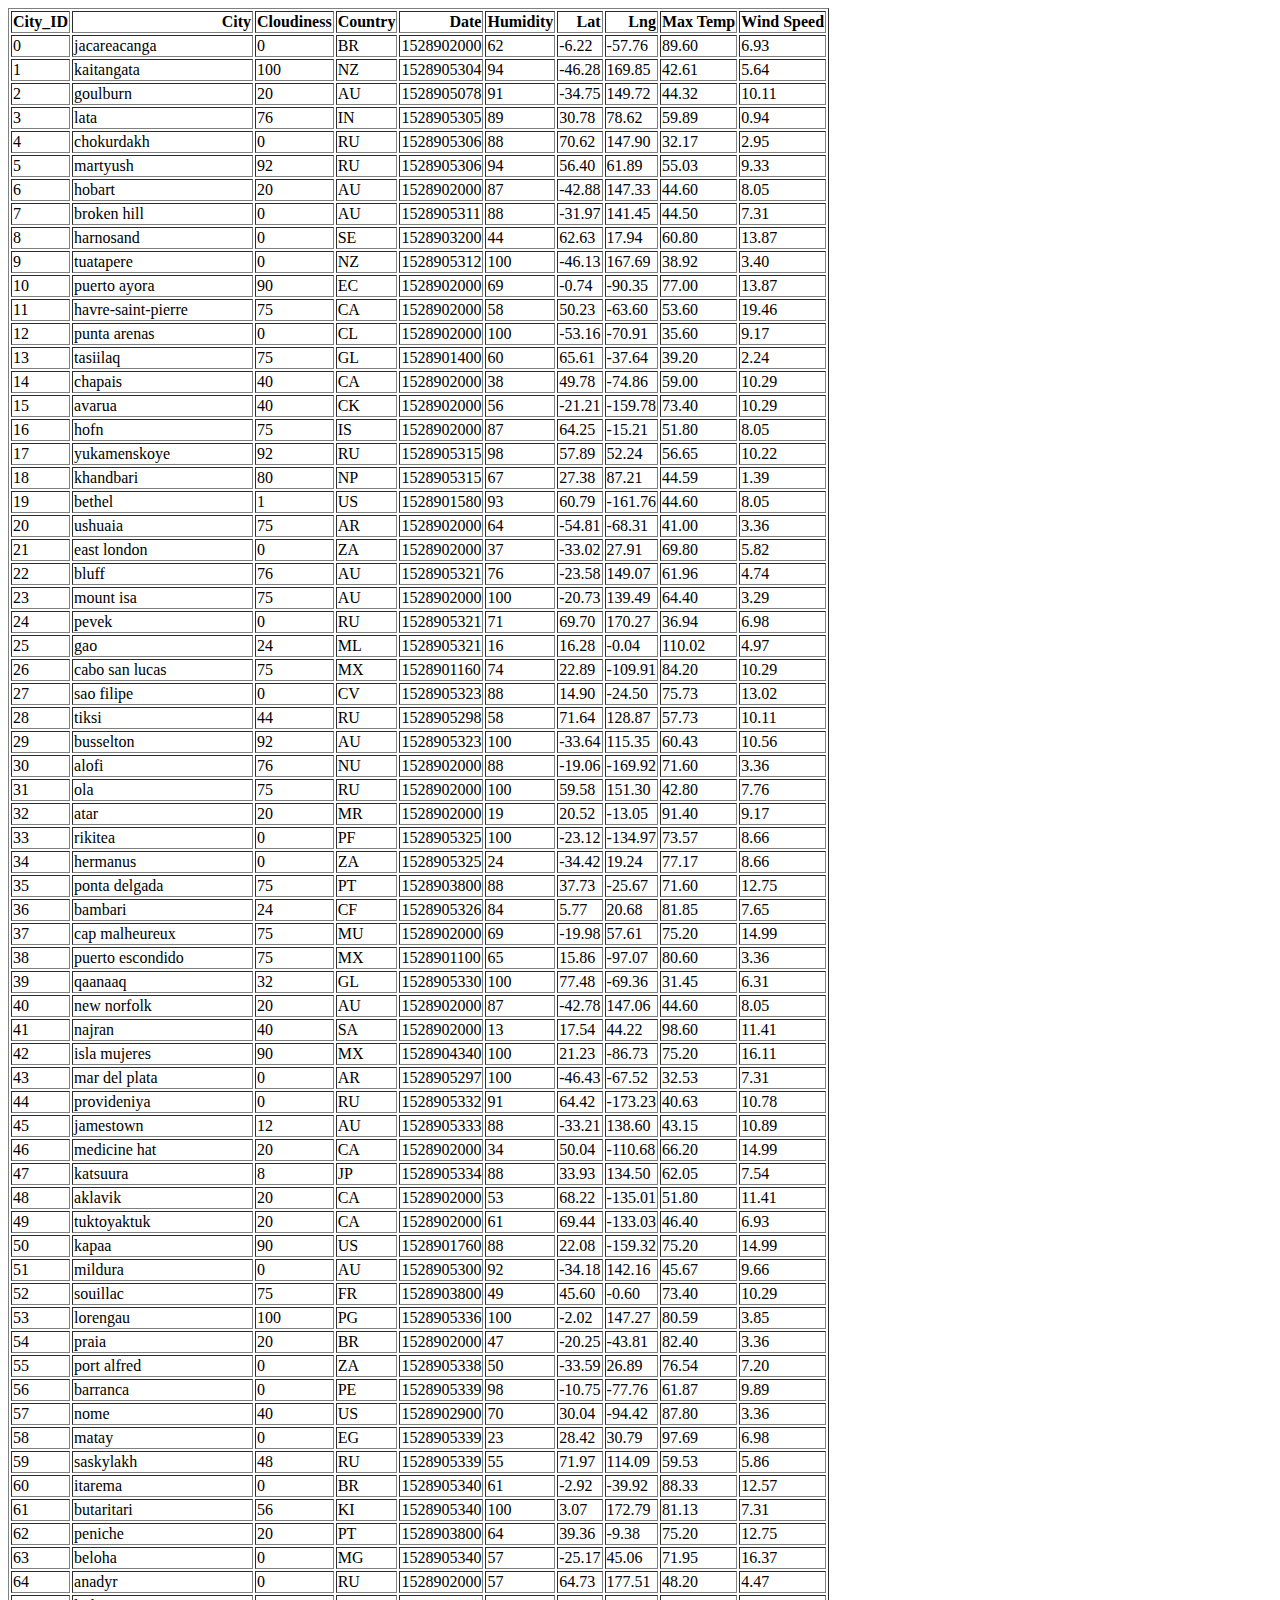
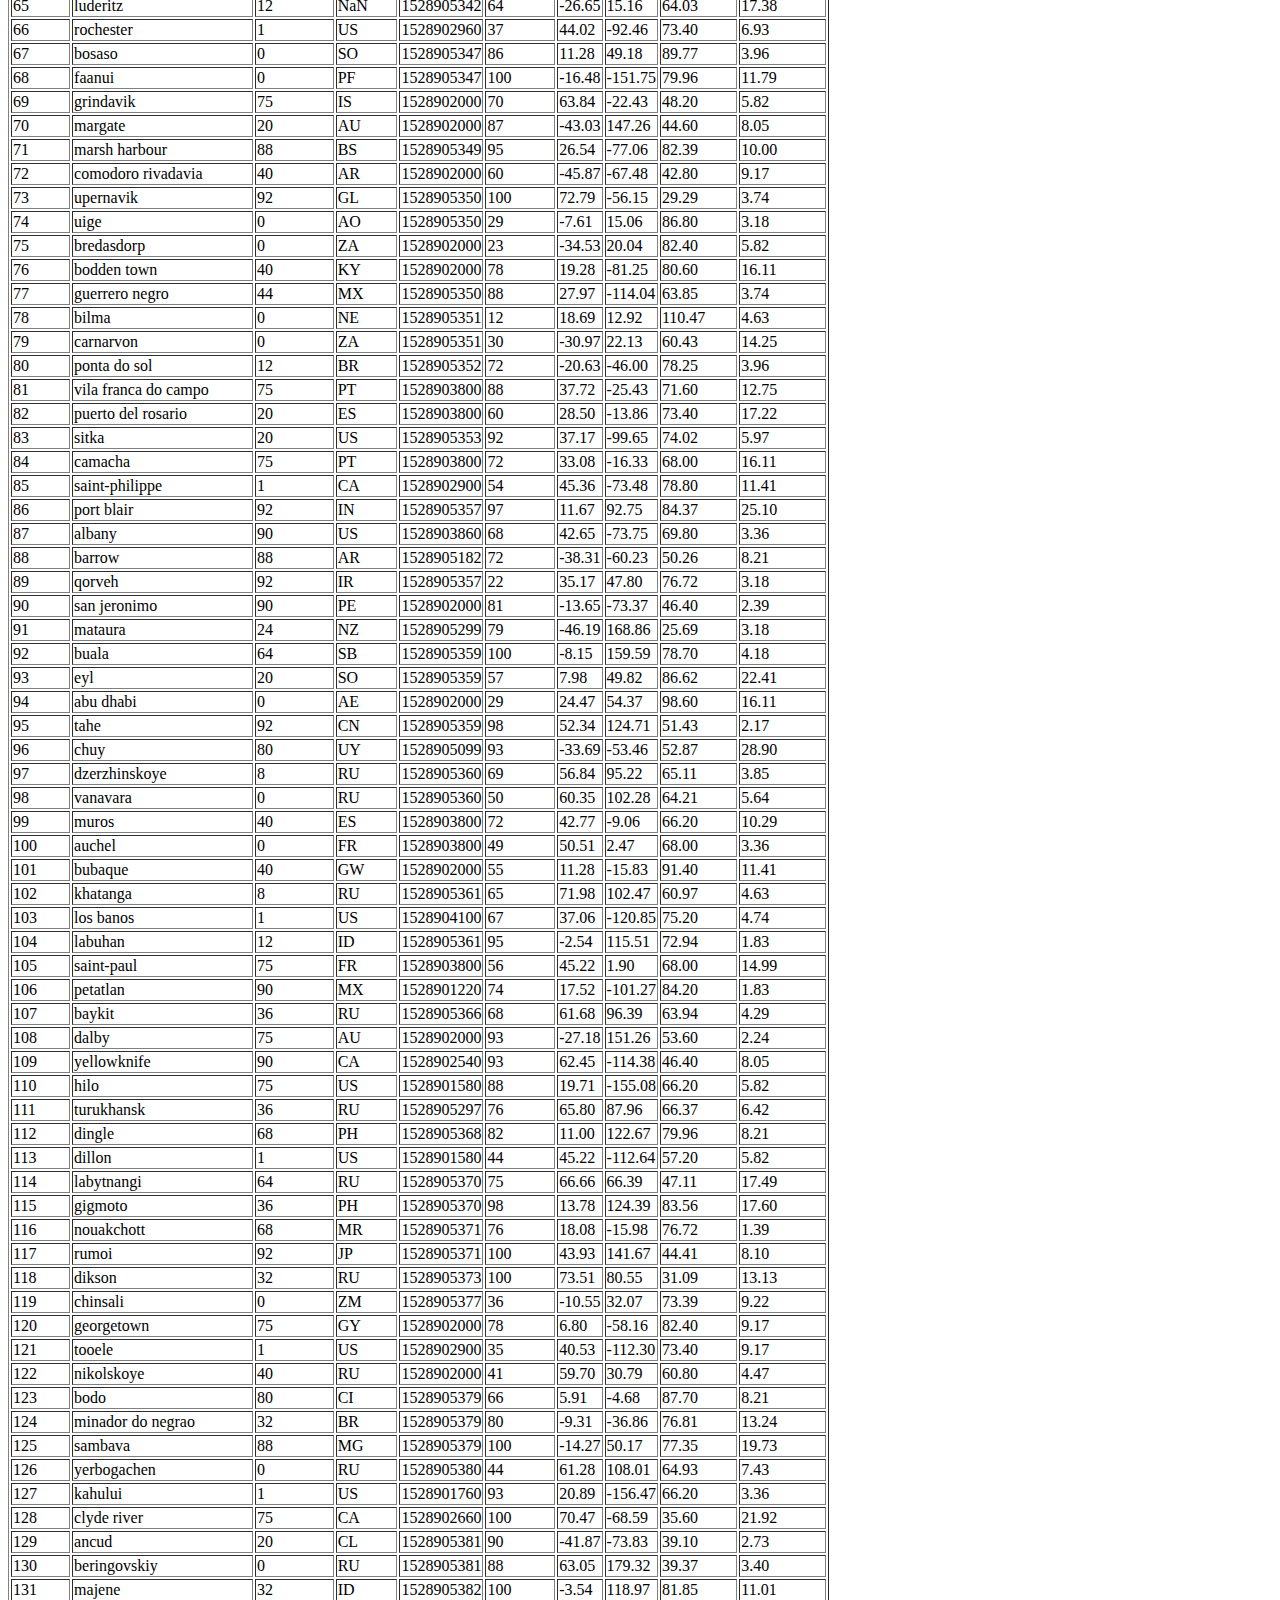
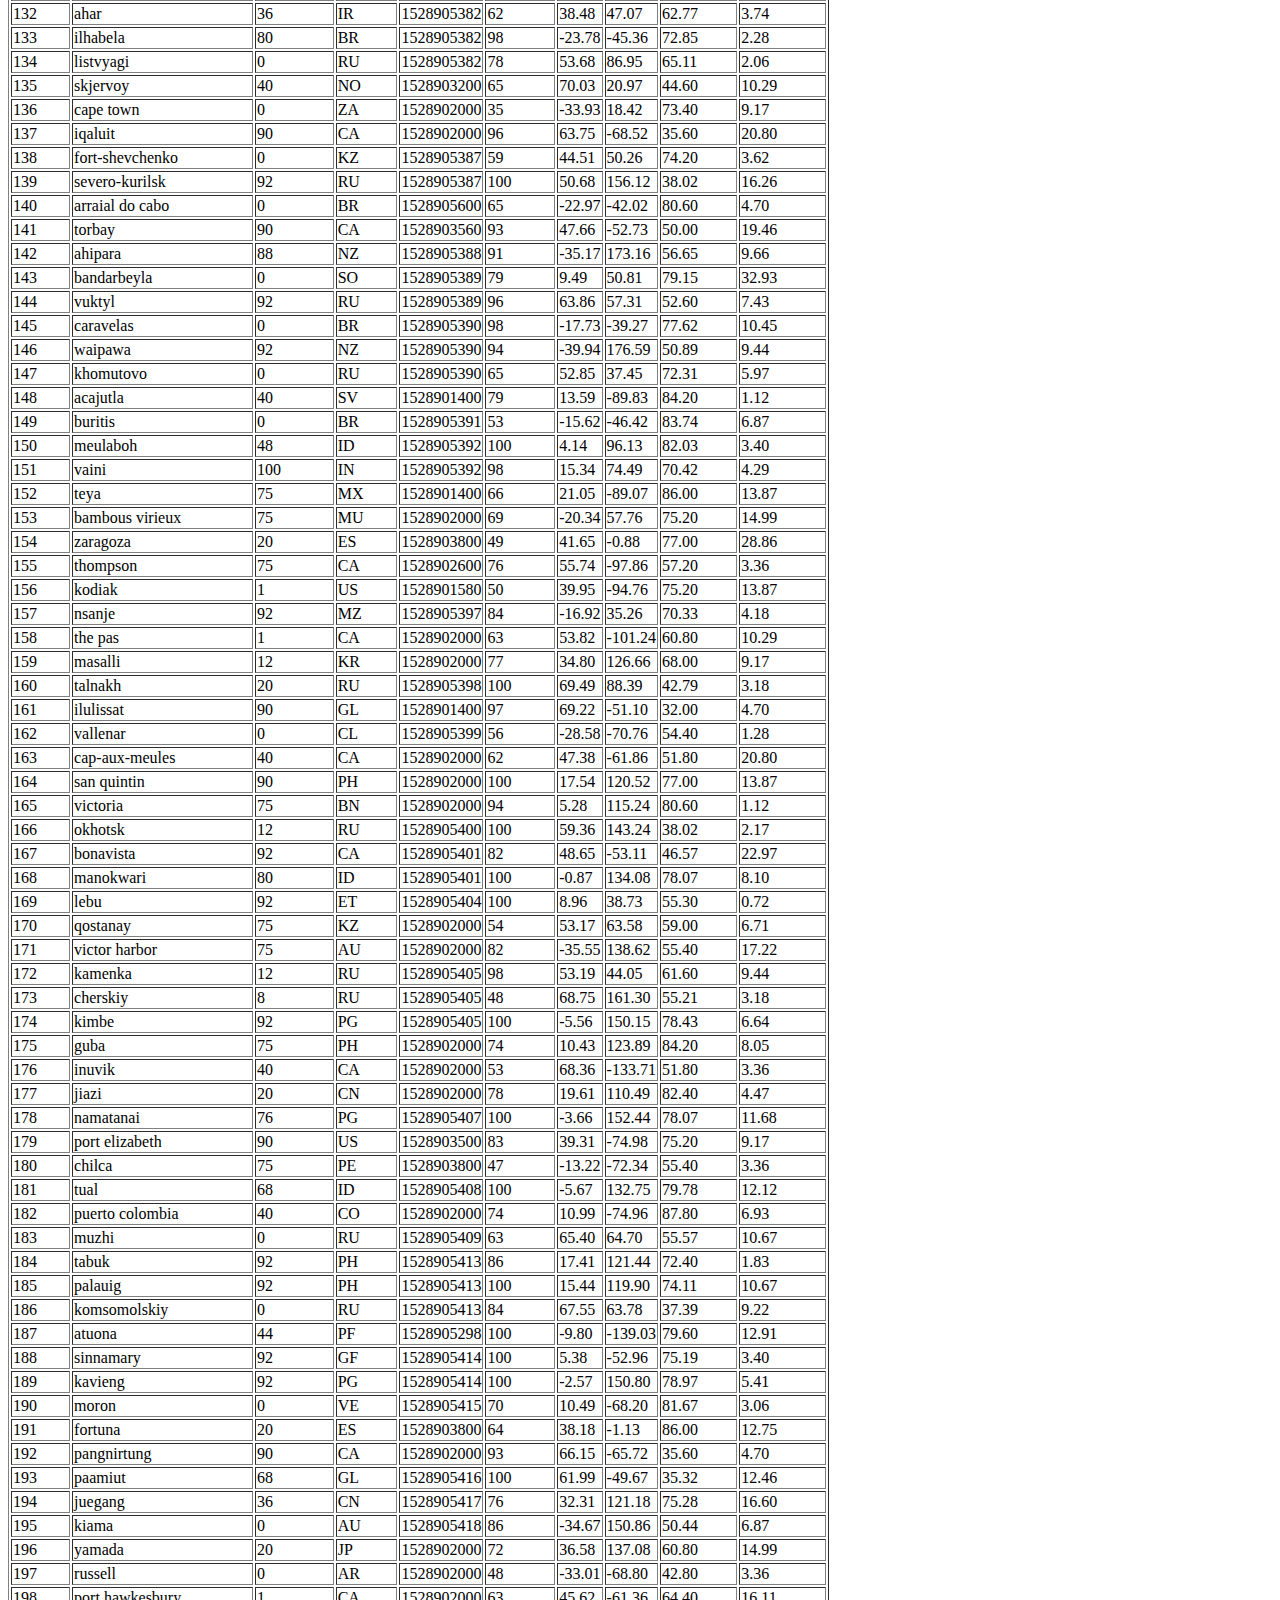
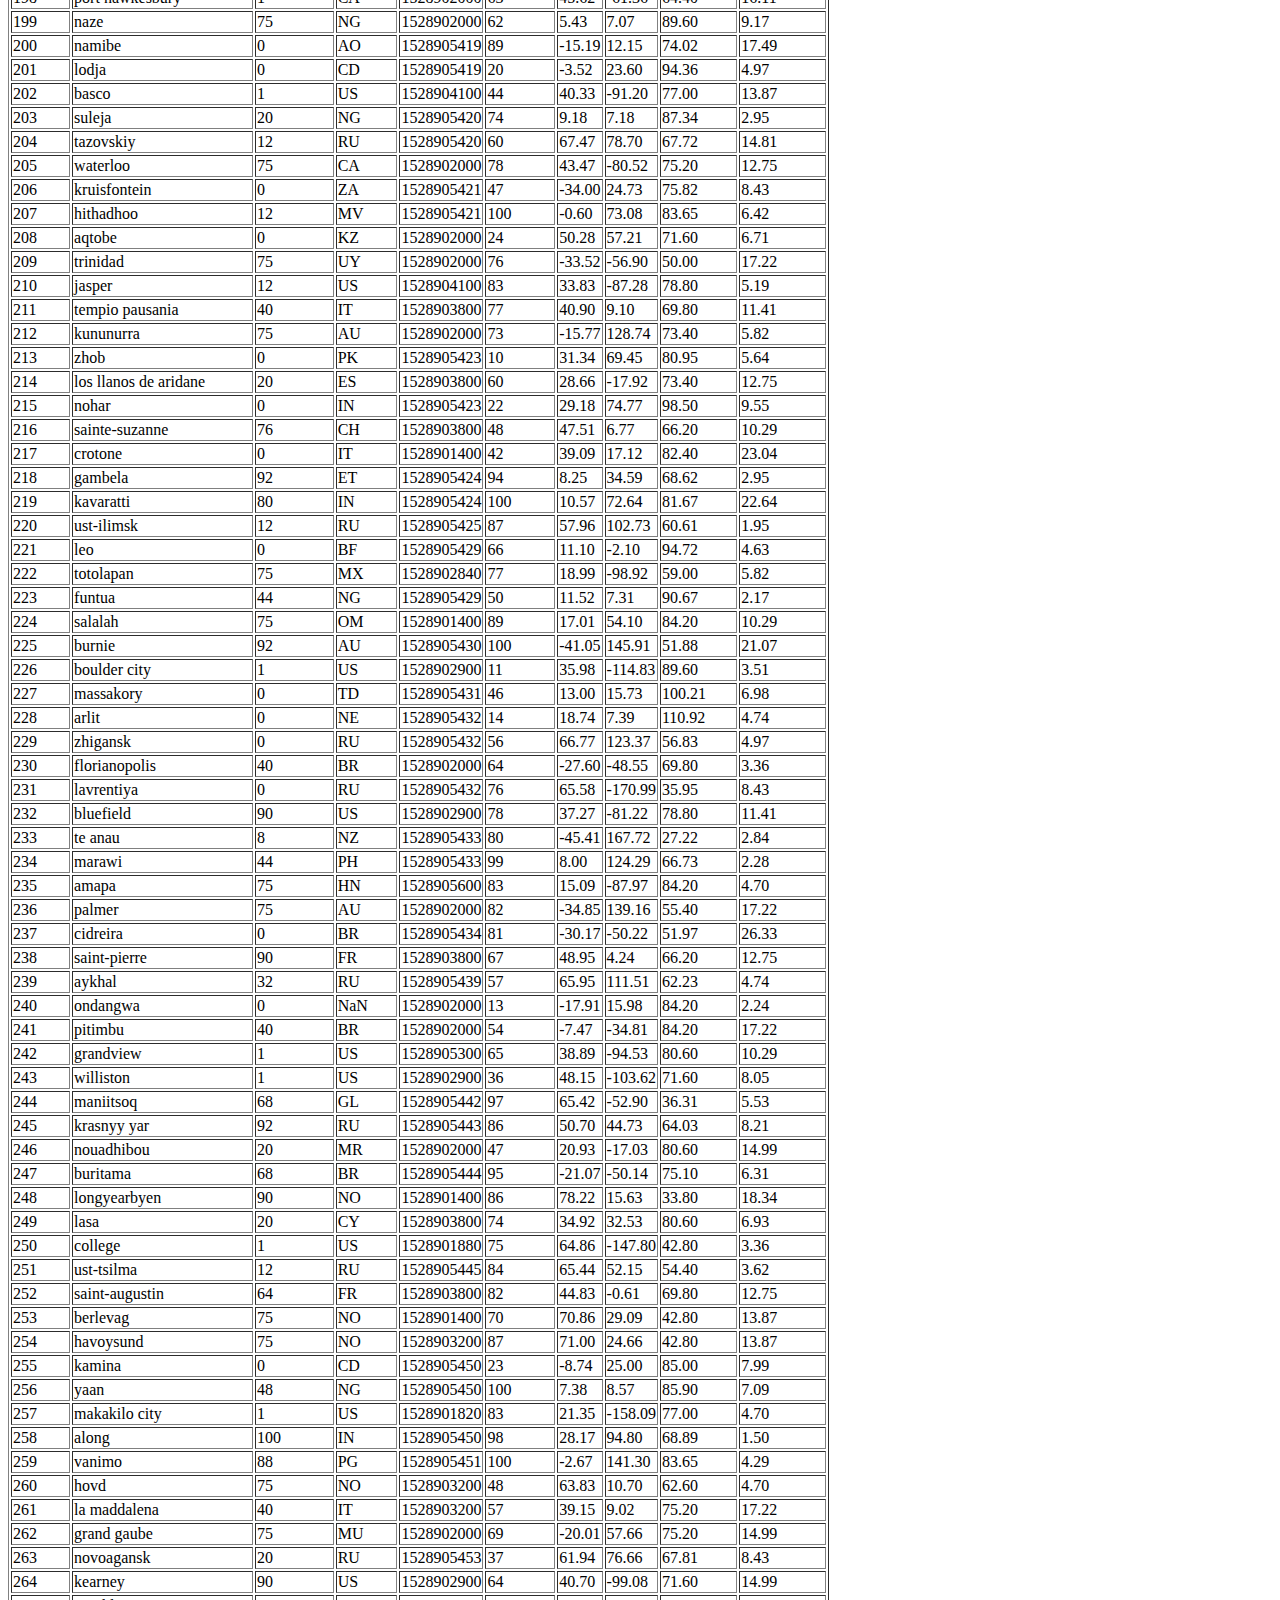
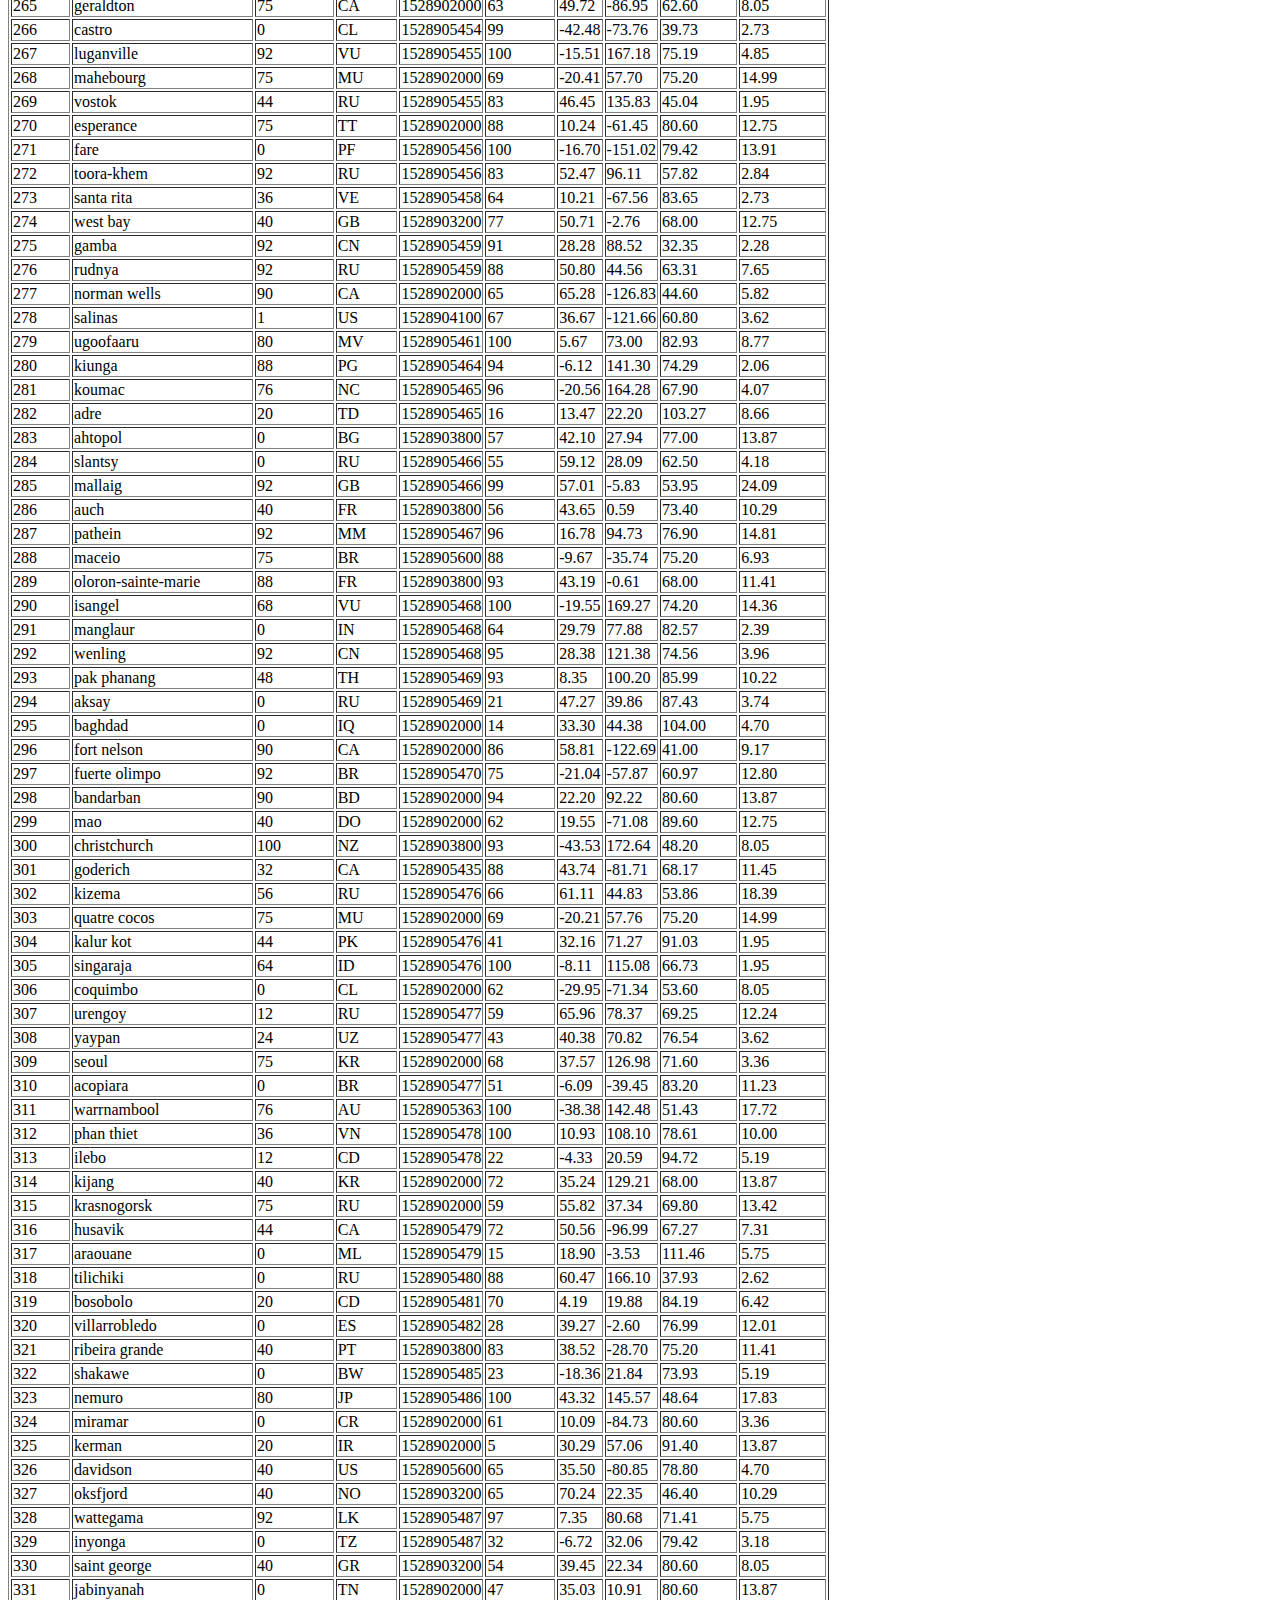
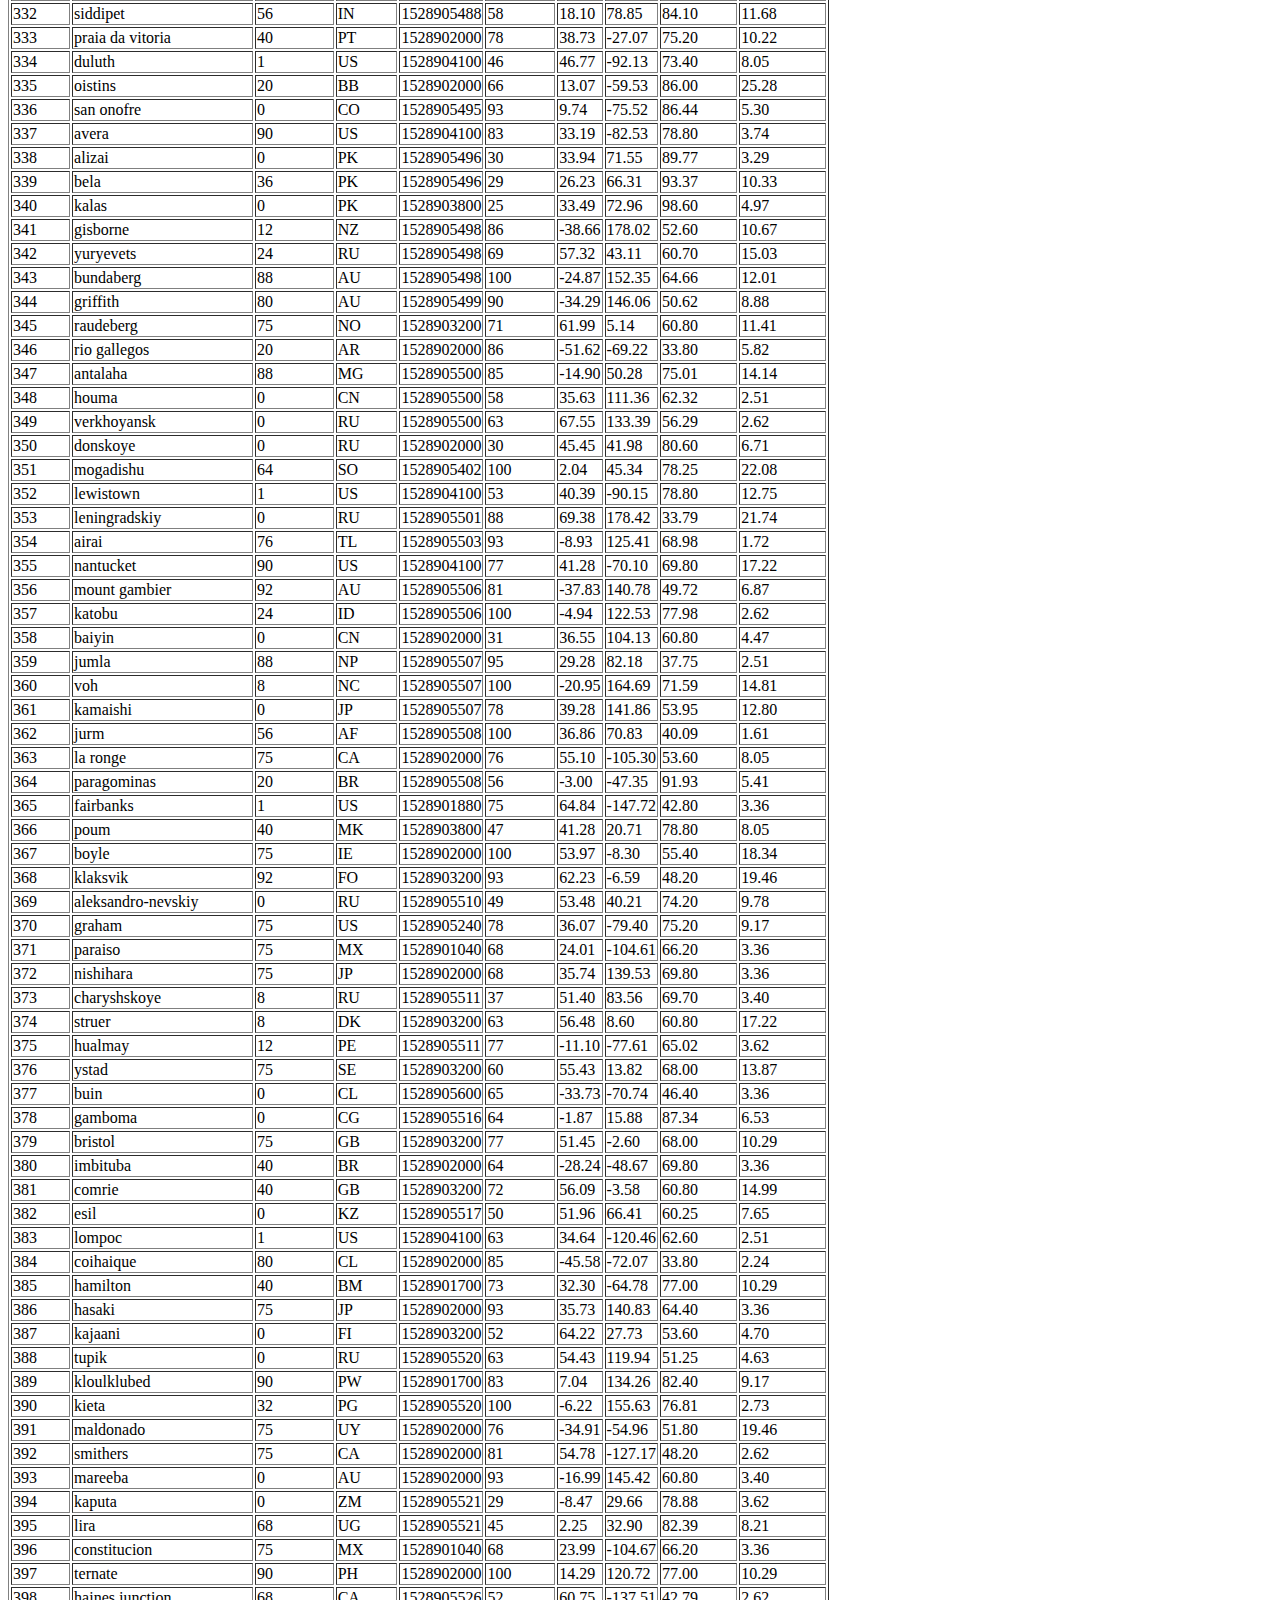
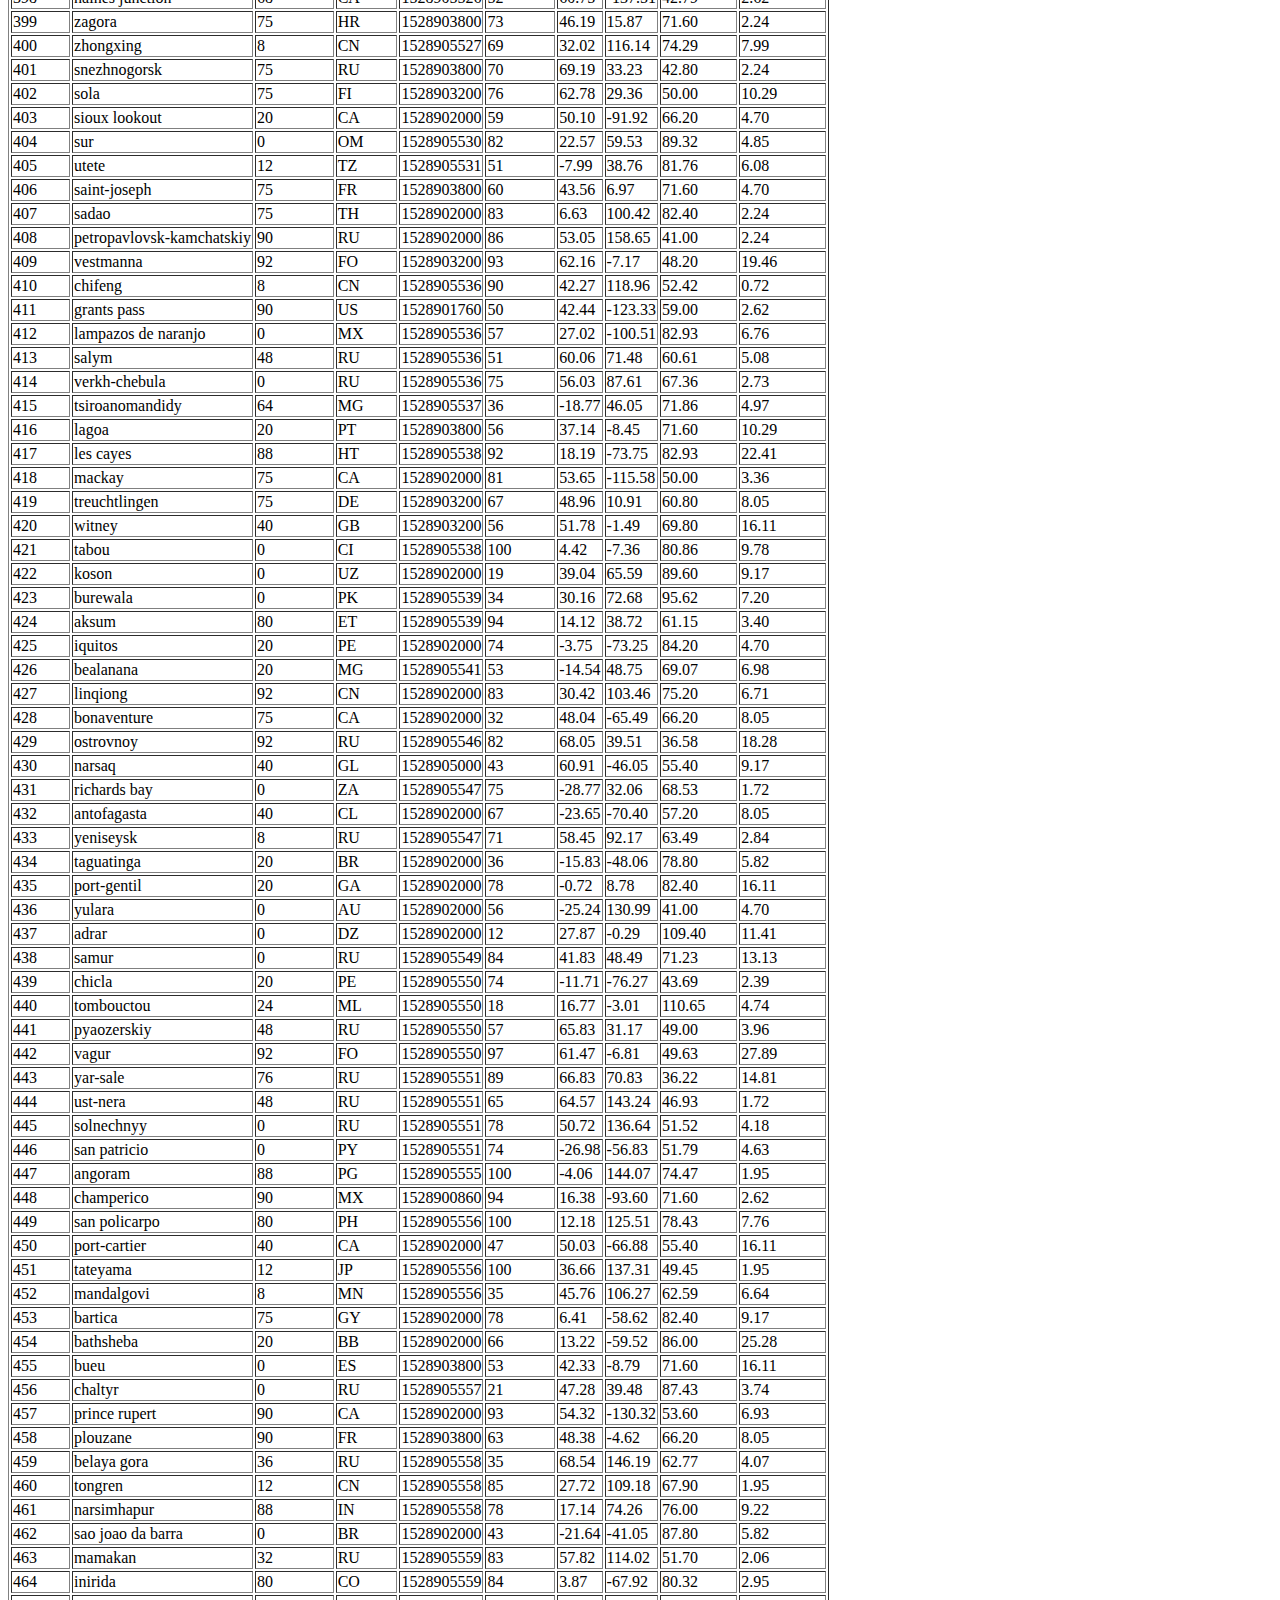
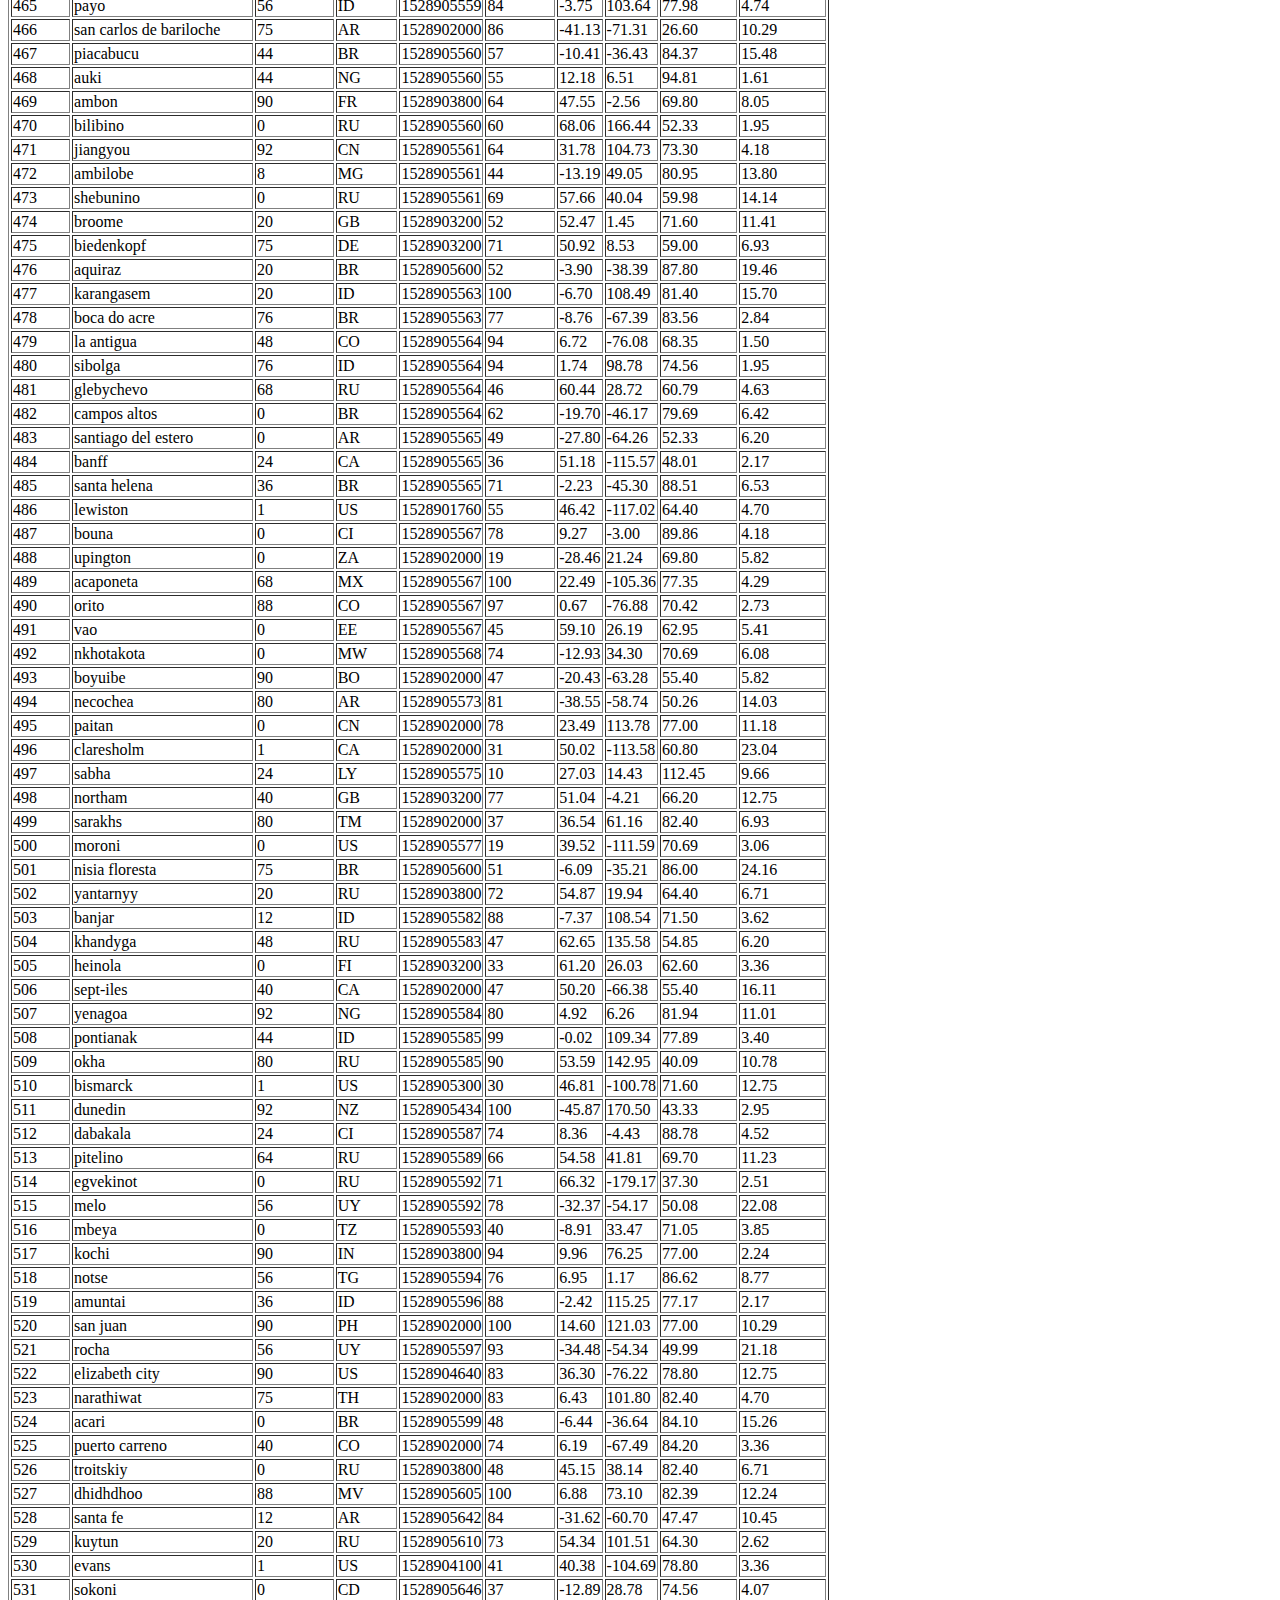
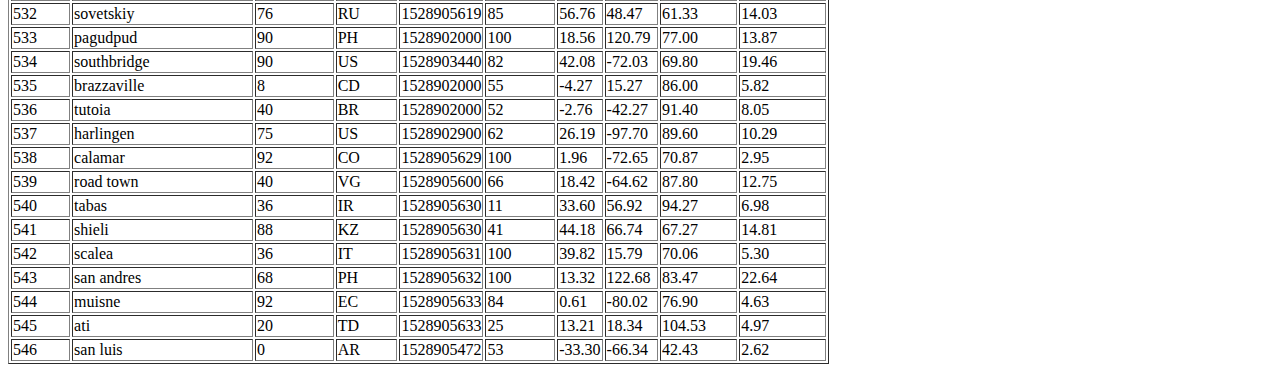
<file: data.html>
<!DOCTYPE html>
<html lang="en">
    <head>
       
    <meta charset="UTF-8">
    <meta name="viewport" content="width=device-width, initial-scale=1.0">
    <meta http-equiv="X-UA-Compatible" content="ie=edge">

    <title>Latitude Page</title>

  </head>

  <body>
    <table border="1" class="dataframe table table-striped table-hover">
        <thead>
          <tr style="text-align: right;">
            <th>City_ID</th>
            <th>City</th>
            <th>Cloudiness</th>
            <th>Country</th>
            <th>Date</th>
            <th>Humidity</th>
            <th>Lat</th>
            <th>Lng</th>
            <th>Max Temp</th>
            <th>Wind Speed</th>
          </tr>
        </thead>
        <tbody>
          <tr>
            <td>0</td>
            <td>jacareacanga</td>
            <td>0</td>
            <td>BR</td>
            <td>1528902000</td>
            <td>62</td>
            <td>-6.22</td>
            <td>-57.76</td>
            <td>89.60</td>
            <td>6.93</td>
          </tr>
          <tr>
            <td>1</td>
            <td>kaitangata</td>
            <td>100</td>
            <td>NZ</td>
            <td>1528905304</td>
            <td>94</td>
            <td>-46.28</td>
            <td>169.85</td>
            <td>42.61</td>
            <td>5.64</td>
          </tr>
          <tr>
            <td>2</td>
            <td>goulburn</td>
            <td>20</td>
            <td>AU</td>
            <td>1528905078</td>
            <td>91</td>
            <td>-34.75</td>
            <td>149.72</td>
            <td>44.32</td>
            <td>10.11</td>
          </tr>
          <tr>
            <td>3</td>
            <td>lata</td>
            <td>76</td>
            <td>IN</td>
            <td>1528905305</td>
            <td>89</td>
            <td>30.78</td>
            <td>78.62</td>
            <td>59.89</td>
            <td>0.94</td>
          </tr>
          <tr>
            <td>4</td>
            <td>chokurdakh</td>
            <td>0</td>
            <td>RU</td>
            <td>1528905306</td>
            <td>88</td>
            <td>70.62</td>
            <td>147.90</td>
            <td>32.17</td>
            <td>2.95</td>
          </tr>
          <tr>
            <td>5</td>
            <td>martyush</td>
            <td>92</td>
            <td>RU</td>
            <td>1528905306</td>
            <td>94</td>
            <td>56.40</td>
            <td>61.89</td>
            <td>55.03</td>
            <td>9.33</td>
          </tr>
          <tr>
            <td>6</td>
            <td>hobart</td>
            <td>20</td>
            <td>AU</td>
            <td>1528902000</td>
            <td>87</td>
            <td>-42.88</td>
            <td>147.33</td>
            <td>44.60</td>
            <td>8.05</td>
          </tr>
          <tr>
            <td>7</td>
            <td>broken hill</td>
            <td>0</td>
            <td>AU</td>
            <td>1528905311</td>
            <td>88</td>
            <td>-31.97</td>
            <td>141.45</td>
            <td>44.50</td>
            <td>7.31</td>
          </tr>
          <tr>
            <td>8</td>
            <td>harnosand</td>
            <td>0</td>
            <td>SE</td>
            <td>1528903200</td>
            <td>44</td>
            <td>62.63</td>
            <td>17.94</td>
            <td>60.80</td>
            <td>13.87</td>
          </tr>
          <tr>
            <td>9</td>
            <td>tuatapere</td>
            <td>0</td>
            <td>NZ</td>
            <td>1528905312</td>
            <td>100</td>
            <td>-46.13</td>
            <td>167.69</td>
            <td>38.92</td>
            <td>3.40</td>
          </tr>
          <tr>
            <td>10</td>
            <td>puerto ayora</td>
            <td>90</td>
            <td>EC</td>
            <td>1528902000</td>
            <td>69</td>
            <td>-0.74</td>
            <td>-90.35</td>
            <td>77.00</td>
            <td>13.87</td>
          </tr>
          <tr>
            <td>11</td>
            <td>havre-saint-pierre</td>
            <td>75</td>
            <td>CA</td>
            <td>1528902000</td>
            <td>58</td>
            <td>50.23</td>
            <td>-63.60</td>
            <td>53.60</td>
            <td>19.46</td>
          </tr>
          <tr>
            <td>12</td>
            <td>punta arenas</td>
            <td>0</td>
            <td>CL</td>
            <td>1528902000</td>
            <td>100</td>
            <td>-53.16</td>
            <td>-70.91</td>
            <td>35.60</td>
            <td>9.17</td>
          </tr>
          <tr>
            <td>13</td>
            <td>tasiilaq</td>
            <td>75</td>
            <td>GL</td>
            <td>1528901400</td>
            <td>60</td>
            <td>65.61</td>
            <td>-37.64</td>
            <td>39.20</td>
            <td>2.24</td>
          </tr>
          <tr>
            <td>14</td>
            <td>chapais</td>
            <td>40</td>
            <td>CA</td>
            <td>1528902000</td>
            <td>38</td>
            <td>49.78</td>
            <td>-74.86</td>
            <td>59.00</td>
            <td>10.29</td>
          </tr>
          <tr>
            <td>15</td>
            <td>avarua</td>
            <td>40</td>
            <td>CK</td>
            <td>1528902000</td>
            <td>56</td>
            <td>-21.21</td>
            <td>-159.78</td>
            <td>73.40</td>
            <td>10.29</td>
          </tr>
          <tr>
            <td>16</td>
            <td>hofn</td>
            <td>75</td>
            <td>IS</td>
            <td>1528902000</td>
            <td>87</td>
            <td>64.25</td>
            <td>-15.21</td>
            <td>51.80</td>
            <td>8.05</td>
          </tr>
          <tr>
            <td>17</td>
            <td>yukamenskoye</td>
            <td>92</td>
            <td>RU</td>
            <td>1528905315</td>
            <td>98</td>
            <td>57.89</td>
            <td>52.24</td>
            <td>56.65</td>
            <td>10.22</td>
          </tr>
          <tr>
            <td>18</td>
            <td>khandbari</td>
            <td>80</td>
            <td>NP</td>
            <td>1528905315</td>
            <td>67</td>
            <td>27.38</td>
            <td>87.21</td>
            <td>44.59</td>
            <td>1.39</td>
          </tr>
          <tr>
            <td>19</td>
            <td>bethel</td>
            <td>1</td>
            <td>US</td>
            <td>1528901580</td>
            <td>93</td>
            <td>60.79</td>
            <td>-161.76</td>
            <td>44.60</td>
            <td>8.05</td>
          </tr>
          <tr>
            <td>20</td>
            <td>ushuaia</td>
            <td>75</td>
            <td>AR</td>
            <td>1528902000</td>
            <td>64</td>
            <td>-54.81</td>
            <td>-68.31</td>
            <td>41.00</td>
            <td>3.36</td>
          </tr>
          <tr>
            <td>21</td>
            <td>east london</td>
            <td>0</td>
            <td>ZA</td>
            <td>1528902000</td>
            <td>37</td>
            <td>-33.02</td>
            <td>27.91</td>
            <td>69.80</td>
            <td>5.82</td>
          </tr>
          <tr>
            <td>22</td>
            <td>bluff</td>
            <td>76</td>
            <td>AU</td>
            <td>1528905321</td>
            <td>76</td>
            <td>-23.58</td>
            <td>149.07</td>
            <td>61.96</td>
            <td>4.74</td>
          </tr>
          <tr>
            <td>23</td>
            <td>mount isa</td>
            <td>75</td>
            <td>AU</td>
            <td>1528902000</td>
            <td>100</td>
            <td>-20.73</td>
            <td>139.49</td>
            <td>64.40</td>
            <td>3.29</td>
          </tr>
          <tr>
            <td>24</td>
            <td>pevek</td>
            <td>0</td>
            <td>RU</td>
            <td>1528905321</td>
            <td>71</td>
            <td>69.70</td>
            <td>170.27</td>
            <td>36.94</td>
            <td>6.98</td>
          </tr>
          <tr>
            <td>25</td>
            <td>gao</td>
            <td>24</td>
            <td>ML</td>
            <td>1528905321</td>
            <td>16</td>
            <td>16.28</td>
            <td>-0.04</td>
            <td>110.02</td>
            <td>4.97</td>
          </tr>
          <tr>
            <td>26</td>
            <td>cabo san lucas</td>
            <td>75</td>
            <td>MX</td>
            <td>1528901160</td>
            <td>74</td>
            <td>22.89</td>
            <td>-109.91</td>
            <td>84.20</td>
            <td>10.29</td>
          </tr>
          <tr>
            <td>27</td>
            <td>sao filipe</td>
            <td>0</td>
            <td>CV</td>
            <td>1528905323</td>
            <td>88</td>
            <td>14.90</td>
            <td>-24.50</td>
            <td>75.73</td>
            <td>13.02</td>
          </tr>
          <tr>
            <td>28</td>
            <td>tiksi</td>
            <td>44</td>
            <td>RU</td>
            <td>1528905298</td>
            <td>58</td>
            <td>71.64</td>
            <td>128.87</td>
            <td>57.73</td>
            <td>10.11</td>
          </tr>
          <tr>
            <td>29</td>
            <td>busselton</td>
            <td>92</td>
            <td>AU</td>
            <td>1528905323</td>
            <td>100</td>
            <td>-33.64</td>
            <td>115.35</td>
            <td>60.43</td>
            <td>10.56</td>
          </tr>
          <tr>
            <td>30</td>
            <td>alofi</td>
            <td>76</td>
            <td>NU</td>
            <td>1528902000</td>
            <td>88</td>
            <td>-19.06</td>
            <td>-169.92</td>
            <td>71.60</td>
            <td>3.36</td>
          </tr>
          <tr>
            <td>31</td>
            <td>ola</td>
            <td>75</td>
            <td>RU</td>
            <td>1528902000</td>
            <td>100</td>
            <td>59.58</td>
            <td>151.30</td>
            <td>42.80</td>
            <td>7.76</td>
          </tr>
          <tr>
            <td>32</td>
            <td>atar</td>
            <td>20</td>
            <td>MR</td>
            <td>1528902000</td>
            <td>19</td>
            <td>20.52</td>
            <td>-13.05</td>
            <td>91.40</td>
            <td>9.17</td>
          </tr>
          <tr>
            <td>33</td>
            <td>rikitea</td>
            <td>0</td>
            <td>PF</td>
            <td>1528905325</td>
            <td>100</td>
            <td>-23.12</td>
            <td>-134.97</td>
            <td>73.57</td>
            <td>8.66</td>
          </tr>
          <tr>
            <td>34</td>
            <td>hermanus</td>
            <td>0</td>
            <td>ZA</td>
            <td>1528905325</td>
            <td>24</td>
            <td>-34.42</td>
            <td>19.24</td>
            <td>77.17</td>
            <td>8.66</td>
          </tr>
          <tr>
            <td>35</td>
            <td>ponta delgada</td>
            <td>75</td>
            <td>PT</td>
            <td>1528903800</td>
            <td>88</td>
            <td>37.73</td>
            <td>-25.67</td>
            <td>71.60</td>
            <td>12.75</td>
          </tr>
          <tr>
            <td>36</td>
            <td>bambari</td>
            <td>24</td>
            <td>CF</td>
            <td>1528905326</td>
            <td>84</td>
            <td>5.77</td>
            <td>20.68</td>
            <td>81.85</td>
            <td>7.65</td>
          </tr>
          <tr>
            <td>37</td>
            <td>cap malheureux</td>
            <td>75</td>
            <td>MU</td>
            <td>1528902000</td>
            <td>69</td>
            <td>-19.98</td>
            <td>57.61</td>
            <td>75.20</td>
            <td>14.99</td>
          </tr>
          <tr>
            <td>38</td>
            <td>puerto escondido</td>
            <td>75</td>
            <td>MX</td>
            <td>1528901100</td>
            <td>65</td>
            <td>15.86</td>
            <td>-97.07</td>
            <td>80.60</td>
            <td>3.36</td>
          </tr>
          <tr>
            <td>39</td>
            <td>qaanaaq</td>
            <td>32</td>
            <td>GL</td>
            <td>1528905330</td>
            <td>100</td>
            <td>77.48</td>
            <td>-69.36</td>
            <td>31.45</td>
            <td>6.31</td>
          </tr>
          <tr>
            <td>40</td>
            <td>new norfolk</td>
            <td>20</td>
            <td>AU</td>
            <td>1528902000</td>
            <td>87</td>
            <td>-42.78</td>
            <td>147.06</td>
            <td>44.60</td>
            <td>8.05</td>
          </tr>
          <tr>
            <td>41</td>
            <td>najran</td>
            <td>40</td>
            <td>SA</td>
            <td>1528902000</td>
            <td>13</td>
            <td>17.54</td>
            <td>44.22</td>
            <td>98.60</td>
            <td>11.41</td>
          </tr>
          <tr>
            <td>42</td>
            <td>isla mujeres</td>
            <td>90</td>
            <td>MX</td>
            <td>1528904340</td>
            <td>100</td>
            <td>21.23</td>
            <td>-86.73</td>
            <td>75.20</td>
            <td>16.11</td>
          </tr>
          <tr>
            <td>43</td>
            <td>mar del plata</td>
            <td>0</td>
            <td>AR</td>
            <td>1528905297</td>
            <td>100</td>
            <td>-46.43</td>
            <td>-67.52</td>
            <td>32.53</td>
            <td>7.31</td>
          </tr>
          <tr>
            <td>44</td>
            <td>provideniya</td>
            <td>0</td>
            <td>RU</td>
            <td>1528905332</td>
            <td>91</td>
            <td>64.42</td>
            <td>-173.23</td>
            <td>40.63</td>
            <td>10.78</td>
          </tr>
          <tr>
            <td>45</td>
            <td>jamestown</td>
            <td>12</td>
            <td>AU</td>
            <td>1528905333</td>
            <td>88</td>
            <td>-33.21</td>
            <td>138.60</td>
            <td>43.15</td>
            <td>10.89</td>
          </tr>
          <tr>
            <td>46</td>
            <td>medicine hat</td>
            <td>20</td>
            <td>CA</td>
            <td>1528902000</td>
            <td>34</td>
            <td>50.04</td>
            <td>-110.68</td>
            <td>66.20</td>
            <td>14.99</td>
          </tr>
          <tr>
            <td>47</td>
            <td>katsuura</td>
            <td>8</td>
            <td>JP</td>
            <td>1528905334</td>
            <td>88</td>
            <td>33.93</td>
            <td>134.50</td>
            <td>62.05</td>
            <td>7.54</td>
          </tr>
          <tr>
            <td>48</td>
            <td>aklavik</td>
            <td>20</td>
            <td>CA</td>
            <td>1528902000</td>
            <td>53</td>
            <td>68.22</td>
            <td>-135.01</td>
            <td>51.80</td>
            <td>11.41</td>
          </tr>
          <tr>
            <td>49</td>
            <td>tuktoyaktuk</td>
            <td>20</td>
            <td>CA</td>
            <td>1528902000</td>
            <td>61</td>
            <td>69.44</td>
            <td>-133.03</td>
            <td>46.40</td>
            <td>6.93</td>
          </tr>
          <tr>
            <td>50</td>
            <td>kapaa</td>
            <td>90</td>
            <td>US</td>
            <td>1528901760</td>
            <td>88</td>
            <td>22.08</td>
            <td>-159.32</td>
            <td>75.20</td>
            <td>14.99</td>
          </tr>
          <tr>
            <td>51</td>
            <td>mildura</td>
            <td>0</td>
            <td>AU</td>
            <td>1528905300</td>
            <td>92</td>
            <td>-34.18</td>
            <td>142.16</td>
            <td>45.67</td>
            <td>9.66</td>
          </tr>
          <tr>
            <td>52</td>
            <td>souillac</td>
            <td>75</td>
            <td>FR</td>
            <td>1528903800</td>
            <td>49</td>
            <td>45.60</td>
            <td>-0.60</td>
            <td>73.40</td>
            <td>10.29</td>
          </tr>
          <tr>
            <td>53</td>
            <td>lorengau</td>
            <td>100</td>
            <td>PG</td>
            <td>1528905336</td>
            <td>100</td>
            <td>-2.02</td>
            <td>147.27</td>
            <td>80.59</td>
            <td>3.85</td>
          </tr>
          <tr>
            <td>54</td>
            <td>praia</td>
            <td>20</td>
            <td>BR</td>
            <td>1528902000</td>
            <td>47</td>
            <td>-20.25</td>
            <td>-43.81</td>
            <td>82.40</td>
            <td>3.36</td>
          </tr>
          <tr>
            <td>55</td>
            <td>port alfred</td>
            <td>0</td>
            <td>ZA</td>
            <td>1528905338</td>
            <td>50</td>
            <td>-33.59</td>
            <td>26.89</td>
            <td>76.54</td>
            <td>7.20</td>
          </tr>
          <tr>
            <td>56</td>
            <td>barranca</td>
            <td>0</td>
            <td>PE</td>
            <td>1528905339</td>
            <td>98</td>
            <td>-10.75</td>
            <td>-77.76</td>
            <td>61.87</td>
            <td>9.89</td>
          </tr>
          <tr>
            <td>57</td>
            <td>nome</td>
            <td>40</td>
            <td>US</td>
            <td>1528902900</td>
            <td>70</td>
            <td>30.04</td>
            <td>-94.42</td>
            <td>87.80</td>
            <td>3.36</td>
          </tr>
          <tr>
            <td>58</td>
            <td>matay</td>
            <td>0</td>
            <td>EG</td>
            <td>1528905339</td>
            <td>23</td>
            <td>28.42</td>
            <td>30.79</td>
            <td>97.69</td>
            <td>6.98</td>
          </tr>
          <tr>
            <td>59</td>
            <td>saskylakh</td>
            <td>48</td>
            <td>RU</td>
            <td>1528905339</td>
            <td>55</td>
            <td>71.97</td>
            <td>114.09</td>
            <td>59.53</td>
            <td>5.86</td>
          </tr>
          <tr>
            <td>60</td>
            <td>itarema</td>
            <td>0</td>
            <td>BR</td>
            <td>1528905340</td>
            <td>61</td>
            <td>-2.92</td>
            <td>-39.92</td>
            <td>88.33</td>
            <td>12.57</td>
          </tr>
          <tr>
            <td>61</td>
            <td>butaritari</td>
            <td>56</td>
            <td>KI</td>
            <td>1528905340</td>
            <td>100</td>
            <td>3.07</td>
            <td>172.79</td>
            <td>81.13</td>
            <td>7.31</td>
          </tr>
          <tr>
            <td>62</td>
            <td>peniche</td>
            <td>20</td>
            <td>PT</td>
            <td>1528903800</td>
            <td>64</td>
            <td>39.36</td>
            <td>-9.38</td>
            <td>75.20</td>
            <td>12.75</td>
          </tr>
          <tr>
            <td>63</td>
            <td>beloha</td>
            <td>0</td>
            <td>MG</td>
            <td>1528905340</td>
            <td>57</td>
            <td>-25.17</td>
            <td>45.06</td>
            <td>71.95</td>
            <td>16.37</td>
          </tr>
          <tr>
            <td>64</td>
            <td>anadyr</td>
            <td>0</td>
            <td>RU</td>
            <td>1528902000</td>
            <td>57</td>
            <td>64.73</td>
            <td>177.51</td>
            <td>48.20</td>
            <td>4.47</td>
          </tr>
          <tr>
            <td>65</td>
            <td>luderitz</td>
            <td>12</td>
            <td>NaN</td>
            <td>1528905342</td>
            <td>64</td>
            <td>-26.65</td>
            <td>15.16</td>
            <td>64.03</td>
            <td>17.38</td>
          </tr>
          <tr>
            <td>66</td>
            <td>rochester</td>
            <td>1</td>
            <td>US</td>
            <td>1528902960</td>
            <td>37</td>
            <td>44.02</td>
            <td>-92.46</td>
            <td>73.40</td>
            <td>6.93</td>
          </tr>
          <tr>
            <td>67</td>
            <td>bosaso</td>
            <td>0</td>
            <td>SO</td>
            <td>1528905347</td>
            <td>86</td>
            <td>11.28</td>
            <td>49.18</td>
            <td>89.77</td>
            <td>3.96</td>
          </tr>
          <tr>
            <td>68</td>
            <td>faanui</td>
            <td>0</td>
            <td>PF</td>
            <td>1528905347</td>
            <td>100</td>
            <td>-16.48</td>
            <td>-151.75</td>
            <td>79.96</td>
            <td>11.79</td>
          </tr>
          <tr>
            <td>69</td>
            <td>grindavik</td>
            <td>75</td>
            <td>IS</td>
            <td>1528902000</td>
            <td>70</td>
            <td>63.84</td>
            <td>-22.43</td>
            <td>48.20</td>
            <td>5.82</td>
          </tr>
          <tr>
            <td>70</td>
            <td>margate</td>
            <td>20</td>
            <td>AU</td>
            <td>1528902000</td>
            <td>87</td>
            <td>-43.03</td>
            <td>147.26</td>
            <td>44.60</td>
            <td>8.05</td>
          </tr>
          <tr>
            <td>71</td>
            <td>marsh harbour</td>
            <td>88</td>
            <td>BS</td>
            <td>1528905349</td>
            <td>95</td>
            <td>26.54</td>
            <td>-77.06</td>
            <td>82.39</td>
            <td>10.00</td>
          </tr>
          <tr>
            <td>72</td>
            <td>comodoro rivadavia</td>
            <td>40</td>
            <td>AR</td>
            <td>1528902000</td>
            <td>60</td>
            <td>-45.87</td>
            <td>-67.48</td>
            <td>42.80</td>
            <td>9.17</td>
          </tr>
          <tr>
            <td>73</td>
            <td>upernavik</td>
            <td>92</td>
            <td>GL</td>
            <td>1528905350</td>
            <td>100</td>
            <td>72.79</td>
            <td>-56.15</td>
            <td>29.29</td>
            <td>3.74</td>
          </tr>
          <tr>
            <td>74</td>
            <td>uige</td>
            <td>0</td>
            <td>AO</td>
            <td>1528905350</td>
            <td>29</td>
            <td>-7.61</td>
            <td>15.06</td>
            <td>86.80</td>
            <td>3.18</td>
          </tr>
          <tr>
            <td>75</td>
            <td>bredasdorp</td>
            <td>0</td>
            <td>ZA</td>
            <td>1528902000</td>
            <td>23</td>
            <td>-34.53</td>
            <td>20.04</td>
            <td>82.40</td>
            <td>5.82</td>
          </tr>
          <tr>
            <td>76</td>
            <td>bodden town</td>
            <td>40</td>
            <td>KY</td>
            <td>1528902000</td>
            <td>78</td>
            <td>19.28</td>
            <td>-81.25</td>
            <td>80.60</td>
            <td>16.11</td>
          </tr>
          <tr>
            <td>77</td>
            <td>guerrero negro</td>
            <td>44</td>
            <td>MX</td>
            <td>1528905350</td>
            <td>88</td>
            <td>27.97</td>
            <td>-114.04</td>
            <td>63.85</td>
            <td>3.74</td>
          </tr>
          <tr>
            <td>78</td>
            <td>bilma</td>
            <td>0</td>
            <td>NE</td>
            <td>1528905351</td>
            <td>12</td>
            <td>18.69</td>
            <td>12.92</td>
            <td>110.47</td>
            <td>4.63</td>
          </tr>
          <tr>
            <td>79</td>
            <td>carnarvon</td>
            <td>0</td>
            <td>ZA</td>
            <td>1528905351</td>
            <td>30</td>
            <td>-30.97</td>
            <td>22.13</td>
            <td>60.43</td>
            <td>14.25</td>
          </tr>
          <tr>
            <td>80</td>
            <td>ponta do sol</td>
            <td>12</td>
            <td>BR</td>
            <td>1528905352</td>
            <td>72</td>
            <td>-20.63</td>
            <td>-46.00</td>
            <td>78.25</td>
            <td>3.96</td>
          </tr>
          <tr>
            <td>81</td>
            <td>vila franca do campo</td>
            <td>75</td>
            <td>PT</td>
            <td>1528903800</td>
            <td>88</td>
            <td>37.72</td>
            <td>-25.43</td>
            <td>71.60</td>
            <td>12.75</td>
          </tr>
          <tr>
            <td>82</td>
            <td>puerto del rosario</td>
            <td>20</td>
            <td>ES</td>
            <td>1528903800</td>
            <td>60</td>
            <td>28.50</td>
            <td>-13.86</td>
            <td>73.40</td>
            <td>17.22</td>
          </tr>
          <tr>
            <td>83</td>
            <td>sitka</td>
            <td>20</td>
            <td>US</td>
            <td>1528905353</td>
            <td>92</td>
            <td>37.17</td>
            <td>-99.65</td>
            <td>74.02</td>
            <td>5.97</td>
          </tr>
          <tr>
            <td>84</td>
            <td>camacha</td>
            <td>75</td>
            <td>PT</td>
            <td>1528903800</td>
            <td>72</td>
            <td>33.08</td>
            <td>-16.33</td>
            <td>68.00</td>
            <td>16.11</td>
          </tr>
          <tr>
            <td>85</td>
            <td>saint-philippe</td>
            <td>1</td>
            <td>CA</td>
            <td>1528902900</td>
            <td>54</td>
            <td>45.36</td>
            <td>-73.48</td>
            <td>78.80</td>
            <td>11.41</td>
          </tr>
          <tr>
            <td>86</td>
            <td>port blair</td>
            <td>92</td>
            <td>IN</td>
            <td>1528905357</td>
            <td>97</td>
            <td>11.67</td>
            <td>92.75</td>
            <td>84.37</td>
            <td>25.10</td>
          </tr>
          <tr>
            <td>87</td>
            <td>albany</td>
            <td>90</td>
            <td>US</td>
            <td>1528903860</td>
            <td>68</td>
            <td>42.65</td>
            <td>-73.75</td>
            <td>69.80</td>
            <td>3.36</td>
          </tr>
          <tr>
            <td>88</td>
            <td>barrow</td>
            <td>88</td>
            <td>AR</td>
            <td>1528905182</td>
            <td>72</td>
            <td>-38.31</td>
            <td>-60.23</td>
            <td>50.26</td>
            <td>8.21</td>
          </tr>
          <tr>
            <td>89</td>
            <td>qorveh</td>
            <td>92</td>
            <td>IR</td>
            <td>1528905357</td>
            <td>22</td>
            <td>35.17</td>
            <td>47.80</td>
            <td>76.72</td>
            <td>3.18</td>
          </tr>
          <tr>
            <td>90</td>
            <td>san jeronimo</td>
            <td>90</td>
            <td>PE</td>
            <td>1528902000</td>
            <td>81</td>
            <td>-13.65</td>
            <td>-73.37</td>
            <td>46.40</td>
            <td>2.39</td>
          </tr>
          <tr>
            <td>91</td>
            <td>mataura</td>
            <td>24</td>
            <td>NZ</td>
            <td>1528905299</td>
            <td>79</td>
            <td>-46.19</td>
            <td>168.86</td>
            <td>25.69</td>
            <td>3.18</td>
          </tr>
          <tr>
            <td>92</td>
            <td>buala</td>
            <td>64</td>
            <td>SB</td>
            <td>1528905359</td>
            <td>100</td>
            <td>-8.15</td>
            <td>159.59</td>
            <td>78.70</td>
            <td>4.18</td>
          </tr>
          <tr>
            <td>93</td>
            <td>eyl</td>
            <td>20</td>
            <td>SO</td>
            <td>1528905359</td>
            <td>57</td>
            <td>7.98</td>
            <td>49.82</td>
            <td>86.62</td>
            <td>22.41</td>
          </tr>
          <tr>
            <td>94</td>
            <td>abu dhabi</td>
            <td>0</td>
            <td>AE</td>
            <td>1528902000</td>
            <td>29</td>
            <td>24.47</td>
            <td>54.37</td>
            <td>98.60</td>
            <td>16.11</td>
          </tr>
          <tr>
            <td>95</td>
            <td>tahe</td>
            <td>92</td>
            <td>CN</td>
            <td>1528905359</td>
            <td>98</td>
            <td>52.34</td>
            <td>124.71</td>
            <td>51.43</td>
            <td>2.17</td>
          </tr>
          <tr>
            <td>96</td>
            <td>chuy</td>
            <td>80</td>
            <td>UY</td>
            <td>1528905099</td>
            <td>93</td>
            <td>-33.69</td>
            <td>-53.46</td>
            <td>52.87</td>
            <td>28.90</td>
          </tr>
          <tr>
            <td>97</td>
            <td>dzerzhinskoye</td>
            <td>8</td>
            <td>RU</td>
            <td>1528905360</td>
            <td>69</td>
            <td>56.84</td>
            <td>95.22</td>
            <td>65.11</td>
            <td>3.85</td>
          </tr>
          <tr>
            <td>98</td>
            <td>vanavara</td>
            <td>0</td>
            <td>RU</td>
            <td>1528905360</td>
            <td>50</td>
            <td>60.35</td>
            <td>102.28</td>
            <td>64.21</td>
            <td>5.64</td>
          </tr>
          <tr>
            <td>99</td>
            <td>muros</td>
            <td>40</td>
            <td>ES</td>
            <td>1528903800</td>
            <td>72</td>
            <td>42.77</td>
            <td>-9.06</td>
            <td>66.20</td>
            <td>10.29</td>
          </tr>
          <tr>
            <td>100</td>
            <td>auchel</td>
            <td>0</td>
            <td>FR</td>
            <td>1528903800</td>
            <td>49</td>
            <td>50.51</td>
            <td>2.47</td>
            <td>68.00</td>
            <td>3.36</td>
          </tr>
          <tr>
            <td>101</td>
            <td>bubaque</td>
            <td>40</td>
            <td>GW</td>
            <td>1528902000</td>
            <td>55</td>
            <td>11.28</td>
            <td>-15.83</td>
            <td>91.40</td>
            <td>11.41</td>
          </tr>
          <tr>
            <td>102</td>
            <td>khatanga</td>
            <td>8</td>
            <td>RU</td>
            <td>1528905361</td>
            <td>65</td>
            <td>71.98</td>
            <td>102.47</td>
            <td>60.97</td>
            <td>4.63</td>
          </tr>
          <tr>
            <td>103</td>
            <td>los banos</td>
            <td>1</td>
            <td>US</td>
            <td>1528904100</td>
            <td>67</td>
            <td>37.06</td>
            <td>-120.85</td>
            <td>75.20</td>
            <td>4.74</td>
          </tr>
          <tr>
            <td>104</td>
            <td>labuhan</td>
            <td>12</td>
            <td>ID</td>
            <td>1528905361</td>
            <td>95</td>
            <td>-2.54</td>
            <td>115.51</td>
            <td>72.94</td>
            <td>1.83</td>
          </tr>
          <tr>
            <td>105</td>
            <td>saint-paul</td>
            <td>75</td>
            <td>FR</td>
            <td>1528903800</td>
            <td>56</td>
            <td>45.22</td>
            <td>1.90</td>
            <td>68.00</td>
            <td>14.99</td>
          </tr>
          <tr>
            <td>106</td>
            <td>petatlan</td>
            <td>90</td>
            <td>MX</td>
            <td>1528901220</td>
            <td>74</td>
            <td>17.52</td>
            <td>-101.27</td>
            <td>84.20</td>
            <td>1.83</td>
          </tr>
          <tr>
            <td>107</td>
            <td>baykit</td>
            <td>36</td>
            <td>RU</td>
            <td>1528905366</td>
            <td>68</td>
            <td>61.68</td>
            <td>96.39</td>
            <td>63.94</td>
            <td>4.29</td>
          </tr>
          <tr>
            <td>108</td>
            <td>dalby</td>
            <td>75</td>
            <td>AU</td>
            <td>1528902000</td>
            <td>93</td>
            <td>-27.18</td>
            <td>151.26</td>
            <td>53.60</td>
            <td>2.24</td>
          </tr>
          <tr>
            <td>109</td>
            <td>yellowknife</td>
            <td>90</td>
            <td>CA</td>
            <td>1528902540</td>
            <td>93</td>
            <td>62.45</td>
            <td>-114.38</td>
            <td>46.40</td>
            <td>8.05</td>
          </tr>
          <tr>
            <td>110</td>
            <td>hilo</td>
            <td>75</td>
            <td>US</td>
            <td>1528901580</td>
            <td>88</td>
            <td>19.71</td>
            <td>-155.08</td>
            <td>66.20</td>
            <td>5.82</td>
          </tr>
          <tr>
            <td>111</td>
            <td>turukhansk</td>
            <td>36</td>
            <td>RU</td>
            <td>1528905297</td>
            <td>76</td>
            <td>65.80</td>
            <td>87.96</td>
            <td>66.37</td>
            <td>6.42</td>
          </tr>
          <tr>
            <td>112</td>
            <td>dingle</td>
            <td>68</td>
            <td>PH</td>
            <td>1528905368</td>
            <td>82</td>
            <td>11.00</td>
            <td>122.67</td>
            <td>79.96</td>
            <td>8.21</td>
          </tr>
          <tr>
            <td>113</td>
            <td>dillon</td>
            <td>1</td>
            <td>US</td>
            <td>1528901580</td>
            <td>44</td>
            <td>45.22</td>
            <td>-112.64</td>
            <td>57.20</td>
            <td>5.82</td>
          </tr>
          <tr>
            <td>114</td>
            <td>labytnangi</td>
            <td>64</td>
            <td>RU</td>
            <td>1528905370</td>
            <td>75</td>
            <td>66.66</td>
            <td>66.39</td>
            <td>47.11</td>
            <td>17.49</td>
          </tr>
          <tr>
            <td>115</td>
            <td>gigmoto</td>
            <td>36</td>
            <td>PH</td>
            <td>1528905370</td>
            <td>98</td>
            <td>13.78</td>
            <td>124.39</td>
            <td>83.56</td>
            <td>17.60</td>
          </tr>
          <tr>
            <td>116</td>
            <td>nouakchott</td>
            <td>68</td>
            <td>MR</td>
            <td>1528905371</td>
            <td>76</td>
            <td>18.08</td>
            <td>-15.98</td>
            <td>76.72</td>
            <td>1.39</td>
          </tr>
          <tr>
            <td>117</td>
            <td>rumoi</td>
            <td>92</td>
            <td>JP</td>
            <td>1528905371</td>
            <td>100</td>
            <td>43.93</td>
            <td>141.67</td>
            <td>44.41</td>
            <td>8.10</td>
          </tr>
          <tr>
            <td>118</td>
            <td>dikson</td>
            <td>32</td>
            <td>RU</td>
            <td>1528905373</td>
            <td>100</td>
            <td>73.51</td>
            <td>80.55</td>
            <td>31.09</td>
            <td>13.13</td>
          </tr>
          <tr>
            <td>119</td>
            <td>chinsali</td>
            <td>0</td>
            <td>ZM</td>
            <td>1528905377</td>
            <td>36</td>
            <td>-10.55</td>
            <td>32.07</td>
            <td>73.39</td>
            <td>9.22</td>
          </tr>
          <tr>
            <td>120</td>
            <td>georgetown</td>
            <td>75</td>
            <td>GY</td>
            <td>1528902000</td>
            <td>78</td>
            <td>6.80</td>
            <td>-58.16</td>
            <td>82.40</td>
            <td>9.17</td>
          </tr>
          <tr>
            <td>121</td>
            <td>tooele</td>
            <td>1</td>
            <td>US</td>
            <td>1528902900</td>
            <td>35</td>
            <td>40.53</td>
            <td>-112.30</td>
            <td>73.40</td>
            <td>9.17</td>
          </tr>
          <tr>
            <td>122</td>
            <td>nikolskoye</td>
            <td>40</td>
            <td>RU</td>
            <td>1528902000</td>
            <td>41</td>
            <td>59.70</td>
            <td>30.79</td>
            <td>60.80</td>
            <td>4.47</td>
          </tr>
          <tr>
            <td>123</td>
            <td>bodo</td>
            <td>80</td>
            <td>CI</td>
            <td>1528905379</td>
            <td>66</td>
            <td>5.91</td>
            <td>-4.68</td>
            <td>87.70</td>
            <td>8.21</td>
          </tr>
          <tr>
            <td>124</td>
            <td>minador do negrao</td>
            <td>32</td>
            <td>BR</td>
            <td>1528905379</td>
            <td>80</td>
            <td>-9.31</td>
            <td>-36.86</td>
            <td>76.81</td>
            <td>13.24</td>
          </tr>
          <tr>
            <td>125</td>
            <td>sambava</td>
            <td>88</td>
            <td>MG</td>
            <td>1528905379</td>
            <td>100</td>
            <td>-14.27</td>
            <td>50.17</td>
            <td>77.35</td>
            <td>19.73</td>
          </tr>
          <tr>
            <td>126</td>
            <td>yerbogachen</td>
            <td>0</td>
            <td>RU</td>
            <td>1528905380</td>
            <td>44</td>
            <td>61.28</td>
            <td>108.01</td>
            <td>64.93</td>
            <td>7.43</td>
          </tr>
          <tr>
            <td>127</td>
            <td>kahului</td>
            <td>1</td>
            <td>US</td>
            <td>1528901760</td>
            <td>93</td>
            <td>20.89</td>
            <td>-156.47</td>
            <td>66.20</td>
            <td>3.36</td>
          </tr>
          <tr>
            <td>128</td>
            <td>clyde river</td>
            <td>75</td>
            <td>CA</td>
            <td>1528902660</td>
            <td>100</td>
            <td>70.47</td>
            <td>-68.59</td>
            <td>35.60</td>
            <td>21.92</td>
          </tr>
          <tr>
            <td>129</td>
            <td>ancud</td>
            <td>20</td>
            <td>CL</td>
            <td>1528905381</td>
            <td>90</td>
            <td>-41.87</td>
            <td>-73.83</td>
            <td>39.10</td>
            <td>2.73</td>
          </tr>
          <tr>
            <td>130</td>
            <td>beringovskiy</td>
            <td>0</td>
            <td>RU</td>
            <td>1528905381</td>
            <td>88</td>
            <td>63.05</td>
            <td>179.32</td>
            <td>39.37</td>
            <td>3.40</td>
          </tr>
          <tr>
            <td>131</td>
            <td>majene</td>
            <td>32</td>
            <td>ID</td>
            <td>1528905382</td>
            <td>100</td>
            <td>-3.54</td>
            <td>118.97</td>
            <td>81.85</td>
            <td>11.01</td>
          </tr>
          <tr>
            <td>132</td>
            <td>ahar</td>
            <td>36</td>
            <td>IR</td>
            <td>1528905382</td>
            <td>62</td>
            <td>38.48</td>
            <td>47.07</td>
            <td>62.77</td>
            <td>3.74</td>
          </tr>
          <tr>
            <td>133</td>
            <td>ilhabela</td>
            <td>80</td>
            <td>BR</td>
            <td>1528905382</td>
            <td>98</td>
            <td>-23.78</td>
            <td>-45.36</td>
            <td>72.85</td>
            <td>2.28</td>
          </tr>
          <tr>
            <td>134</td>
            <td>listvyagi</td>
            <td>0</td>
            <td>RU</td>
            <td>1528905382</td>
            <td>78</td>
            <td>53.68</td>
            <td>86.95</td>
            <td>65.11</td>
            <td>2.06</td>
          </tr>
          <tr>
            <td>135</td>
            <td>skjervoy</td>
            <td>40</td>
            <td>NO</td>
            <td>1528903200</td>
            <td>65</td>
            <td>70.03</td>
            <td>20.97</td>
            <td>44.60</td>
            <td>10.29</td>
          </tr>
          <tr>
            <td>136</td>
            <td>cape town</td>
            <td>0</td>
            <td>ZA</td>
            <td>1528902000</td>
            <td>35</td>
            <td>-33.93</td>
            <td>18.42</td>
            <td>73.40</td>
            <td>9.17</td>
          </tr>
          <tr>
            <td>137</td>
            <td>iqaluit</td>
            <td>90</td>
            <td>CA</td>
            <td>1528902000</td>
            <td>96</td>
            <td>63.75</td>
            <td>-68.52</td>
            <td>35.60</td>
            <td>20.80</td>
          </tr>
          <tr>
            <td>138</td>
            <td>fort-shevchenko</td>
            <td>0</td>
            <td>KZ</td>
            <td>1528905387</td>
            <td>59</td>
            <td>44.51</td>
            <td>50.26</td>
            <td>74.20</td>
            <td>3.62</td>
          </tr>
          <tr>
            <td>139</td>
            <td>severo-kurilsk</td>
            <td>92</td>
            <td>RU</td>
            <td>1528905387</td>
            <td>100</td>
            <td>50.68</td>
            <td>156.12</td>
            <td>38.02</td>
            <td>16.26</td>
          </tr>
          <tr>
            <td>140</td>
            <td>arraial do cabo</td>
            <td>0</td>
            <td>BR</td>
            <td>1528905600</td>
            <td>65</td>
            <td>-22.97</td>
            <td>-42.02</td>
            <td>80.60</td>
            <td>4.70</td>
          </tr>
          <tr>
            <td>141</td>
            <td>torbay</td>
            <td>90</td>
            <td>CA</td>
            <td>1528903560</td>
            <td>93</td>
            <td>47.66</td>
            <td>-52.73</td>
            <td>50.00</td>
            <td>19.46</td>
          </tr>
          <tr>
            <td>142</td>
            <td>ahipara</td>
            <td>88</td>
            <td>NZ</td>
            <td>1528905388</td>
            <td>91</td>
            <td>-35.17</td>
            <td>173.16</td>
            <td>56.65</td>
            <td>9.66</td>
          </tr>
          <tr>
            <td>143</td>
            <td>bandarbeyla</td>
            <td>0</td>
            <td>SO</td>
            <td>1528905389</td>
            <td>79</td>
            <td>9.49</td>
            <td>50.81</td>
            <td>79.15</td>
            <td>32.93</td>
          </tr>
          <tr>
            <td>144</td>
            <td>vuktyl</td>
            <td>92</td>
            <td>RU</td>
            <td>1528905389</td>
            <td>96</td>
            <td>63.86</td>
            <td>57.31</td>
            <td>52.60</td>
            <td>7.43</td>
          </tr>
          <tr>
            <td>145</td>
            <td>caravelas</td>
            <td>0</td>
            <td>BR</td>
            <td>1528905390</td>
            <td>98</td>
            <td>-17.73</td>
            <td>-39.27</td>
            <td>77.62</td>
            <td>10.45</td>
          </tr>
          <tr>
            <td>146</td>
            <td>waipawa</td>
            <td>92</td>
            <td>NZ</td>
            <td>1528905390</td>
            <td>94</td>
            <td>-39.94</td>
            <td>176.59</td>
            <td>50.89</td>
            <td>9.44</td>
          </tr>
          <tr>
            <td>147</td>
            <td>khomutovo</td>
            <td>0</td>
            <td>RU</td>
            <td>1528905390</td>
            <td>65</td>
            <td>52.85</td>
            <td>37.45</td>
            <td>72.31</td>
            <td>5.97</td>
          </tr>
          <tr>
            <td>148</td>
            <td>acajutla</td>
            <td>40</td>
            <td>SV</td>
            <td>1528901400</td>
            <td>79</td>
            <td>13.59</td>
            <td>-89.83</td>
            <td>84.20</td>
            <td>1.12</td>
          </tr>
          <tr>
            <td>149</td>
            <td>buritis</td>
            <td>0</td>
            <td>BR</td>
            <td>1528905391</td>
            <td>53</td>
            <td>-15.62</td>
            <td>-46.42</td>
            <td>83.74</td>
            <td>6.87</td>
          </tr>
          <tr>
            <td>150</td>
            <td>meulaboh</td>
            <td>48</td>
            <td>ID</td>
            <td>1528905392</td>
            <td>100</td>
            <td>4.14</td>
            <td>96.13</td>
            <td>82.03</td>
            <td>3.40</td>
          </tr>
          <tr>
            <td>151</td>
            <td>vaini</td>
            <td>100</td>
            <td>IN</td>
            <td>1528905392</td>
            <td>98</td>
            <td>15.34</td>
            <td>74.49</td>
            <td>70.42</td>
            <td>4.29</td>
          </tr>
          <tr>
            <td>152</td>
            <td>teya</td>
            <td>75</td>
            <td>MX</td>
            <td>1528901400</td>
            <td>66</td>
            <td>21.05</td>
            <td>-89.07</td>
            <td>86.00</td>
            <td>13.87</td>
          </tr>
          <tr>
            <td>153</td>
            <td>bambous virieux</td>
            <td>75</td>
            <td>MU</td>
            <td>1528902000</td>
            <td>69</td>
            <td>-20.34</td>
            <td>57.76</td>
            <td>75.20</td>
            <td>14.99</td>
          </tr>
          <tr>
            <td>154</td>
            <td>zaragoza</td>
            <td>20</td>
            <td>ES</td>
            <td>1528903800</td>
            <td>49</td>
            <td>41.65</td>
            <td>-0.88</td>
            <td>77.00</td>
            <td>28.86</td>
          </tr>
          <tr>
            <td>155</td>
            <td>thompson</td>
            <td>75</td>
            <td>CA</td>
            <td>1528902600</td>
            <td>76</td>
            <td>55.74</td>
            <td>-97.86</td>
            <td>57.20</td>
            <td>3.36</td>
          </tr>
          <tr>
            <td>156</td>
            <td>kodiak</td>
            <td>1</td>
            <td>US</td>
            <td>1528901580</td>
            <td>50</td>
            <td>39.95</td>
            <td>-94.76</td>
            <td>75.20</td>
            <td>13.87</td>
          </tr>
          <tr>
            <td>157</td>
            <td>nsanje</td>
            <td>92</td>
            <td>MZ</td>
            <td>1528905397</td>
            <td>84</td>
            <td>-16.92</td>
            <td>35.26</td>
            <td>70.33</td>
            <td>4.18</td>
          </tr>
          <tr>
            <td>158</td>
            <td>the pas</td>
            <td>1</td>
            <td>CA</td>
            <td>1528902000</td>
            <td>63</td>
            <td>53.82</td>
            <td>-101.24</td>
            <td>60.80</td>
            <td>10.29</td>
          </tr>
          <tr>
            <td>159</td>
            <td>masalli</td>
            <td>12</td>
            <td>KR</td>
            <td>1528902000</td>
            <td>77</td>
            <td>34.80</td>
            <td>126.66</td>
            <td>68.00</td>
            <td>9.17</td>
          </tr>
          <tr>
            <td>160</td>
            <td>talnakh</td>
            <td>20</td>
            <td>RU</td>
            <td>1528905398</td>
            <td>100</td>
            <td>69.49</td>
            <td>88.39</td>
            <td>42.79</td>
            <td>3.18</td>
          </tr>
          <tr>
            <td>161</td>
            <td>ilulissat</td>
            <td>90</td>
            <td>GL</td>
            <td>1528901400</td>
            <td>97</td>
            <td>69.22</td>
            <td>-51.10</td>
            <td>32.00</td>
            <td>4.70</td>
          </tr>
          <tr>
            <td>162</td>
            <td>vallenar</td>
            <td>0</td>
            <td>CL</td>
            <td>1528905399</td>
            <td>56</td>
            <td>-28.58</td>
            <td>-70.76</td>
            <td>54.40</td>
            <td>1.28</td>
          </tr>
          <tr>
            <td>163</td>
            <td>cap-aux-meules</td>
            <td>40</td>
            <td>CA</td>
            <td>1528902000</td>
            <td>62</td>
            <td>47.38</td>
            <td>-61.86</td>
            <td>51.80</td>
            <td>20.80</td>
          </tr>
          <tr>
            <td>164</td>
            <td>san quintin</td>
            <td>90</td>
            <td>PH</td>
            <td>1528902000</td>
            <td>100</td>
            <td>17.54</td>
            <td>120.52</td>
            <td>77.00</td>
            <td>13.87</td>
          </tr>
          <tr>
            <td>165</td>
            <td>victoria</td>
            <td>75</td>
            <td>BN</td>
            <td>1528902000</td>
            <td>94</td>
            <td>5.28</td>
            <td>115.24</td>
            <td>80.60</td>
            <td>1.12</td>
          </tr>
          <tr>
            <td>166</td>
            <td>okhotsk</td>
            <td>12</td>
            <td>RU</td>
            <td>1528905400</td>
            <td>100</td>
            <td>59.36</td>
            <td>143.24</td>
            <td>38.02</td>
            <td>2.17</td>
          </tr>
          <tr>
            <td>167</td>
            <td>bonavista</td>
            <td>92</td>
            <td>CA</td>
            <td>1528905401</td>
            <td>82</td>
            <td>48.65</td>
            <td>-53.11</td>
            <td>46.57</td>
            <td>22.97</td>
          </tr>
          <tr>
            <td>168</td>
            <td>manokwari</td>
            <td>80</td>
            <td>ID</td>
            <td>1528905401</td>
            <td>100</td>
            <td>-0.87</td>
            <td>134.08</td>
            <td>78.07</td>
            <td>8.10</td>
          </tr>
          <tr>
            <td>169</td>
            <td>lebu</td>
            <td>92</td>
            <td>ET</td>
            <td>1528905404</td>
            <td>100</td>
            <td>8.96</td>
            <td>38.73</td>
            <td>55.30</td>
            <td>0.72</td>
          </tr>
          <tr>
            <td>170</td>
            <td>qostanay</td>
            <td>75</td>
            <td>KZ</td>
            <td>1528902000</td>
            <td>54</td>
            <td>53.17</td>
            <td>63.58</td>
            <td>59.00</td>
            <td>6.71</td>
          </tr>
          <tr>
            <td>171</td>
            <td>victor harbor</td>
            <td>75</td>
            <td>AU</td>
            <td>1528902000</td>
            <td>82</td>
            <td>-35.55</td>
            <td>138.62</td>
            <td>55.40</td>
            <td>17.22</td>
          </tr>
          <tr>
            <td>172</td>
            <td>kamenka</td>
            <td>12</td>
            <td>RU</td>
            <td>1528905405</td>
            <td>98</td>
            <td>53.19</td>
            <td>44.05</td>
            <td>61.60</td>
            <td>9.44</td>
          </tr>
          <tr>
            <td>173</td>
            <td>cherskiy</td>
            <td>8</td>
            <td>RU</td>
            <td>1528905405</td>
            <td>48</td>
            <td>68.75</td>
            <td>161.30</td>
            <td>55.21</td>
            <td>3.18</td>
          </tr>
          <tr>
            <td>174</td>
            <td>kimbe</td>
            <td>92</td>
            <td>PG</td>
            <td>1528905405</td>
            <td>100</td>
            <td>-5.56</td>
            <td>150.15</td>
            <td>78.43</td>
            <td>6.64</td>
          </tr>
          <tr>
            <td>175</td>
            <td>guba</td>
            <td>75</td>
            <td>PH</td>
            <td>1528902000</td>
            <td>74</td>
            <td>10.43</td>
            <td>123.89</td>
            <td>84.20</td>
            <td>8.05</td>
          </tr>
          <tr>
            <td>176</td>
            <td>inuvik</td>
            <td>40</td>
            <td>CA</td>
            <td>1528902000</td>
            <td>53</td>
            <td>68.36</td>
            <td>-133.71</td>
            <td>51.80</td>
            <td>3.36</td>
          </tr>
          <tr>
            <td>177</td>
            <td>jiazi</td>
            <td>20</td>
            <td>CN</td>
            <td>1528902000</td>
            <td>78</td>
            <td>19.61</td>
            <td>110.49</td>
            <td>82.40</td>
            <td>4.47</td>
          </tr>
          <tr>
            <td>178</td>
            <td>namatanai</td>
            <td>76</td>
            <td>PG</td>
            <td>1528905407</td>
            <td>100</td>
            <td>-3.66</td>
            <td>152.44</td>
            <td>78.07</td>
            <td>11.68</td>
          </tr>
          <tr>
            <td>179</td>
            <td>port elizabeth</td>
            <td>90</td>
            <td>US</td>
            <td>1528903500</td>
            <td>83</td>
            <td>39.31</td>
            <td>-74.98</td>
            <td>75.20</td>
            <td>9.17</td>
          </tr>
          <tr>
            <td>180</td>
            <td>chilca</td>
            <td>75</td>
            <td>PE</td>
            <td>1528903800</td>
            <td>47</td>
            <td>-13.22</td>
            <td>-72.34</td>
            <td>55.40</td>
            <td>3.36</td>
          </tr>
          <tr>
            <td>181</td>
            <td>tual</td>
            <td>68</td>
            <td>ID</td>
            <td>1528905408</td>
            <td>100</td>
            <td>-5.67</td>
            <td>132.75</td>
            <td>79.78</td>
            <td>12.12</td>
          </tr>
          <tr>
            <td>182</td>
            <td>puerto colombia</td>
            <td>40</td>
            <td>CO</td>
            <td>1528902000</td>
            <td>74</td>
            <td>10.99</td>
            <td>-74.96</td>
            <td>87.80</td>
            <td>6.93</td>
          </tr>
          <tr>
            <td>183</td>
            <td>muzhi</td>
            <td>0</td>
            <td>RU</td>
            <td>1528905409</td>
            <td>63</td>
            <td>65.40</td>
            <td>64.70</td>
            <td>55.57</td>
            <td>10.67</td>
          </tr>
          <tr>
            <td>184</td>
            <td>tabuk</td>
            <td>92</td>
            <td>PH</td>
            <td>1528905413</td>
            <td>86</td>
            <td>17.41</td>
            <td>121.44</td>
            <td>72.40</td>
            <td>1.83</td>
          </tr>
          <tr>
            <td>185</td>
            <td>palauig</td>
            <td>92</td>
            <td>PH</td>
            <td>1528905413</td>
            <td>100</td>
            <td>15.44</td>
            <td>119.90</td>
            <td>74.11</td>
            <td>10.67</td>
          </tr>
          <tr>
            <td>186</td>
            <td>komsomolskiy</td>
            <td>0</td>
            <td>RU</td>
            <td>1528905413</td>
            <td>84</td>
            <td>67.55</td>
            <td>63.78</td>
            <td>37.39</td>
            <td>9.22</td>
          </tr>
          <tr>
            <td>187</td>
            <td>atuona</td>
            <td>44</td>
            <td>PF</td>
            <td>1528905298</td>
            <td>100</td>
            <td>-9.80</td>
            <td>-139.03</td>
            <td>79.60</td>
            <td>12.91</td>
          </tr>
          <tr>
            <td>188</td>
            <td>sinnamary</td>
            <td>92</td>
            <td>GF</td>
            <td>1528905414</td>
            <td>100</td>
            <td>5.38</td>
            <td>-52.96</td>
            <td>75.19</td>
            <td>3.40</td>
          </tr>
          <tr>
            <td>189</td>
            <td>kavieng</td>
            <td>92</td>
            <td>PG</td>
            <td>1528905414</td>
            <td>100</td>
            <td>-2.57</td>
            <td>150.80</td>
            <td>78.97</td>
            <td>5.41</td>
          </tr>
          <tr>
            <td>190</td>
            <td>moron</td>
            <td>0</td>
            <td>VE</td>
            <td>1528905415</td>
            <td>70</td>
            <td>10.49</td>
            <td>-68.20</td>
            <td>81.67</td>
            <td>3.06</td>
          </tr>
          <tr>
            <td>191</td>
            <td>fortuna</td>
            <td>20</td>
            <td>ES</td>
            <td>1528903800</td>
            <td>64</td>
            <td>38.18</td>
            <td>-1.13</td>
            <td>86.00</td>
            <td>12.75</td>
          </tr>
          <tr>
            <td>192</td>
            <td>pangnirtung</td>
            <td>90</td>
            <td>CA</td>
            <td>1528902000</td>
            <td>93</td>
            <td>66.15</td>
            <td>-65.72</td>
            <td>35.60</td>
            <td>4.70</td>
          </tr>
          <tr>
            <td>193</td>
            <td>paamiut</td>
            <td>68</td>
            <td>GL</td>
            <td>1528905416</td>
            <td>100</td>
            <td>61.99</td>
            <td>-49.67</td>
            <td>35.32</td>
            <td>12.46</td>
          </tr>
          <tr>
            <td>194</td>
            <td>juegang</td>
            <td>36</td>
            <td>CN</td>
            <td>1528905417</td>
            <td>76</td>
            <td>32.31</td>
            <td>121.18</td>
            <td>75.28</td>
            <td>16.60</td>
          </tr>
          <tr>
            <td>195</td>
            <td>kiama</td>
            <td>0</td>
            <td>AU</td>
            <td>1528905418</td>
            <td>86</td>
            <td>-34.67</td>
            <td>150.86</td>
            <td>50.44</td>
            <td>6.87</td>
          </tr>
          <tr>
            <td>196</td>
            <td>yamada</td>
            <td>20</td>
            <td>JP</td>
            <td>1528902000</td>
            <td>72</td>
            <td>36.58</td>
            <td>137.08</td>
            <td>60.80</td>
            <td>14.99</td>
          </tr>
          <tr>
            <td>197</td>
            <td>russell</td>
            <td>0</td>
            <td>AR</td>
            <td>1528902000</td>
            <td>48</td>
            <td>-33.01</td>
            <td>-68.80</td>
            <td>42.80</td>
            <td>3.36</td>
          </tr>
          <tr>
            <td>198</td>
            <td>port hawkesbury</td>
            <td>1</td>
            <td>CA</td>
            <td>1528902000</td>
            <td>63</td>
            <td>45.62</td>
            <td>-61.36</td>
            <td>64.40</td>
            <td>16.11</td>
          </tr>
          <tr>
            <td>199</td>
            <td>naze</td>
            <td>75</td>
            <td>NG</td>
            <td>1528902000</td>
            <td>62</td>
            <td>5.43</td>
            <td>7.07</td>
            <td>89.60</td>
            <td>9.17</td>
          </tr>
          <tr>
            <td>200</td>
            <td>namibe</td>
            <td>0</td>
            <td>AO</td>
            <td>1528905419</td>
            <td>89</td>
            <td>-15.19</td>
            <td>12.15</td>
            <td>74.02</td>
            <td>17.49</td>
          </tr>
          <tr>
            <td>201</td>
            <td>lodja</td>
            <td>0</td>
            <td>CD</td>
            <td>1528905419</td>
            <td>20</td>
            <td>-3.52</td>
            <td>23.60</td>
            <td>94.36</td>
            <td>4.97</td>
          </tr>
          <tr>
            <td>202</td>
            <td>basco</td>
            <td>1</td>
            <td>US</td>
            <td>1528904100</td>
            <td>44</td>
            <td>40.33</td>
            <td>-91.20</td>
            <td>77.00</td>
            <td>13.87</td>
          </tr>
          <tr>
            <td>203</td>
            <td>suleja</td>
            <td>20</td>
            <td>NG</td>
            <td>1528905420</td>
            <td>74</td>
            <td>9.18</td>
            <td>7.18</td>
            <td>87.34</td>
            <td>2.95</td>
          </tr>
          <tr>
            <td>204</td>
            <td>tazovskiy</td>
            <td>12</td>
            <td>RU</td>
            <td>1528905420</td>
            <td>60</td>
            <td>67.47</td>
            <td>78.70</td>
            <td>67.72</td>
            <td>14.81</td>
          </tr>
          <tr>
            <td>205</td>
            <td>waterloo</td>
            <td>75</td>
            <td>CA</td>
            <td>1528902000</td>
            <td>78</td>
            <td>43.47</td>
            <td>-80.52</td>
            <td>75.20</td>
            <td>12.75</td>
          </tr>
          <tr>
            <td>206</td>
            <td>kruisfontein</td>
            <td>0</td>
            <td>ZA</td>
            <td>1528905421</td>
            <td>47</td>
            <td>-34.00</td>
            <td>24.73</td>
            <td>75.82</td>
            <td>8.43</td>
          </tr>
          <tr>
            <td>207</td>
            <td>hithadhoo</td>
            <td>12</td>
            <td>MV</td>
            <td>1528905421</td>
            <td>100</td>
            <td>-0.60</td>
            <td>73.08</td>
            <td>83.65</td>
            <td>6.42</td>
          </tr>
          <tr>
            <td>208</td>
            <td>aqtobe</td>
            <td>0</td>
            <td>KZ</td>
            <td>1528902000</td>
            <td>24</td>
            <td>50.28</td>
            <td>57.21</td>
            <td>71.60</td>
            <td>6.71</td>
          </tr>
          <tr>
            <td>209</td>
            <td>trinidad</td>
            <td>75</td>
            <td>UY</td>
            <td>1528902000</td>
            <td>76</td>
            <td>-33.52</td>
            <td>-56.90</td>
            <td>50.00</td>
            <td>17.22</td>
          </tr>
          <tr>
            <td>210</td>
            <td>jasper</td>
            <td>12</td>
            <td>US</td>
            <td>1528904100</td>
            <td>83</td>
            <td>33.83</td>
            <td>-87.28</td>
            <td>78.80</td>
            <td>5.19</td>
          </tr>
          <tr>
            <td>211</td>
            <td>tempio pausania</td>
            <td>40</td>
            <td>IT</td>
            <td>1528903800</td>
            <td>77</td>
            <td>40.90</td>
            <td>9.10</td>
            <td>69.80</td>
            <td>11.41</td>
          </tr>
          <tr>
            <td>212</td>
            <td>kununurra</td>
            <td>75</td>
            <td>AU</td>
            <td>1528902000</td>
            <td>73</td>
            <td>-15.77</td>
            <td>128.74</td>
            <td>73.40</td>
            <td>5.82</td>
          </tr>
          <tr>
            <td>213</td>
            <td>zhob</td>
            <td>0</td>
            <td>PK</td>
            <td>1528905423</td>
            <td>10</td>
            <td>31.34</td>
            <td>69.45</td>
            <td>80.95</td>
            <td>5.64</td>
          </tr>
          <tr>
            <td>214</td>
            <td>los llanos de aridane</td>
            <td>20</td>
            <td>ES</td>
            <td>1528903800</td>
            <td>60</td>
            <td>28.66</td>
            <td>-17.92</td>
            <td>73.40</td>
            <td>12.75</td>
          </tr>
          <tr>
            <td>215</td>
            <td>nohar</td>
            <td>0</td>
            <td>IN</td>
            <td>1528905423</td>
            <td>22</td>
            <td>29.18</td>
            <td>74.77</td>
            <td>98.50</td>
            <td>9.55</td>
          </tr>
          <tr>
            <td>216</td>
            <td>sainte-suzanne</td>
            <td>76</td>
            <td>CH</td>
            <td>1528903800</td>
            <td>48</td>
            <td>47.51</td>
            <td>6.77</td>
            <td>66.20</td>
            <td>10.29</td>
          </tr>
          <tr>
            <td>217</td>
            <td>crotone</td>
            <td>0</td>
            <td>IT</td>
            <td>1528901400</td>
            <td>42</td>
            <td>39.09</td>
            <td>17.12</td>
            <td>82.40</td>
            <td>23.04</td>
          </tr>
          <tr>
            <td>218</td>
            <td>gambela</td>
            <td>92</td>
            <td>ET</td>
            <td>1528905424</td>
            <td>94</td>
            <td>8.25</td>
            <td>34.59</td>
            <td>68.62</td>
            <td>2.95</td>
          </tr>
          <tr>
            <td>219</td>
            <td>kavaratti</td>
            <td>80</td>
            <td>IN</td>
            <td>1528905424</td>
            <td>100</td>
            <td>10.57</td>
            <td>72.64</td>
            <td>81.67</td>
            <td>22.64</td>
          </tr>
          <tr>
            <td>220</td>
            <td>ust-ilimsk</td>
            <td>12</td>
            <td>RU</td>
            <td>1528905425</td>
            <td>87</td>
            <td>57.96</td>
            <td>102.73</td>
            <td>60.61</td>
            <td>1.95</td>
          </tr>
          <tr>
            <td>221</td>
            <td>leo</td>
            <td>0</td>
            <td>BF</td>
            <td>1528905429</td>
            <td>66</td>
            <td>11.10</td>
            <td>-2.10</td>
            <td>94.72</td>
            <td>4.63</td>
          </tr>
          <tr>
            <td>222</td>
            <td>totolapan</td>
            <td>75</td>
            <td>MX</td>
            <td>1528902840</td>
            <td>77</td>
            <td>18.99</td>
            <td>-98.92</td>
            <td>59.00</td>
            <td>5.82</td>
          </tr>
          <tr>
            <td>223</td>
            <td>funtua</td>
            <td>44</td>
            <td>NG</td>
            <td>1528905429</td>
            <td>50</td>
            <td>11.52</td>
            <td>7.31</td>
            <td>90.67</td>
            <td>2.17</td>
          </tr>
          <tr>
            <td>224</td>
            <td>salalah</td>
            <td>75</td>
            <td>OM</td>
            <td>1528901400</td>
            <td>89</td>
            <td>17.01</td>
            <td>54.10</td>
            <td>84.20</td>
            <td>10.29</td>
          </tr>
          <tr>
            <td>225</td>
            <td>burnie</td>
            <td>92</td>
            <td>AU</td>
            <td>1528905430</td>
            <td>100</td>
            <td>-41.05</td>
            <td>145.91</td>
            <td>51.88</td>
            <td>21.07</td>
          </tr>
          <tr>
            <td>226</td>
            <td>boulder city</td>
            <td>1</td>
            <td>US</td>
            <td>1528902900</td>
            <td>11</td>
            <td>35.98</td>
            <td>-114.83</td>
            <td>89.60</td>
            <td>3.51</td>
          </tr>
          <tr>
            <td>227</td>
            <td>massakory</td>
            <td>0</td>
            <td>TD</td>
            <td>1528905431</td>
            <td>46</td>
            <td>13.00</td>
            <td>15.73</td>
            <td>100.21</td>
            <td>6.98</td>
          </tr>
          <tr>
            <td>228</td>
            <td>arlit</td>
            <td>0</td>
            <td>NE</td>
            <td>1528905432</td>
            <td>14</td>
            <td>18.74</td>
            <td>7.39</td>
            <td>110.92</td>
            <td>4.74</td>
          </tr>
          <tr>
            <td>229</td>
            <td>zhigansk</td>
            <td>0</td>
            <td>RU</td>
            <td>1528905432</td>
            <td>56</td>
            <td>66.77</td>
            <td>123.37</td>
            <td>56.83</td>
            <td>4.97</td>
          </tr>
          <tr>
            <td>230</td>
            <td>florianopolis</td>
            <td>40</td>
            <td>BR</td>
            <td>1528902000</td>
            <td>64</td>
            <td>-27.60</td>
            <td>-48.55</td>
            <td>69.80</td>
            <td>3.36</td>
          </tr>
          <tr>
            <td>231</td>
            <td>lavrentiya</td>
            <td>0</td>
            <td>RU</td>
            <td>1528905432</td>
            <td>76</td>
            <td>65.58</td>
            <td>-170.99</td>
            <td>35.95</td>
            <td>8.43</td>
          </tr>
          <tr>
            <td>232</td>
            <td>bluefield</td>
            <td>90</td>
            <td>US</td>
            <td>1528902900</td>
            <td>78</td>
            <td>37.27</td>
            <td>-81.22</td>
            <td>78.80</td>
            <td>11.41</td>
          </tr>
          <tr>
            <td>233</td>
            <td>te anau</td>
            <td>8</td>
            <td>NZ</td>
            <td>1528905433</td>
            <td>80</td>
            <td>-45.41</td>
            <td>167.72</td>
            <td>27.22</td>
            <td>2.84</td>
          </tr>
          <tr>
            <td>234</td>
            <td>marawi</td>
            <td>44</td>
            <td>PH</td>
            <td>1528905433</td>
            <td>99</td>
            <td>8.00</td>
            <td>124.29</td>
            <td>66.73</td>
            <td>2.28</td>
          </tr>
          <tr>
            <td>235</td>
            <td>amapa</td>
            <td>75</td>
            <td>HN</td>
            <td>1528905600</td>
            <td>83</td>
            <td>15.09</td>
            <td>-87.97</td>
            <td>84.20</td>
            <td>4.70</td>
          </tr>
          <tr>
            <td>236</td>
            <td>palmer</td>
            <td>75</td>
            <td>AU</td>
            <td>1528902000</td>
            <td>82</td>
            <td>-34.85</td>
            <td>139.16</td>
            <td>55.40</td>
            <td>17.22</td>
          </tr>
          <tr>
            <td>237</td>
            <td>cidreira</td>
            <td>0</td>
            <td>BR</td>
            <td>1528905434</td>
            <td>81</td>
            <td>-30.17</td>
            <td>-50.22</td>
            <td>51.97</td>
            <td>26.33</td>
          </tr>
          <tr>
            <td>238</td>
            <td>saint-pierre</td>
            <td>90</td>
            <td>FR</td>
            <td>1528903800</td>
            <td>67</td>
            <td>48.95</td>
            <td>4.24</td>
            <td>66.20</td>
            <td>12.75</td>
          </tr>
          <tr>
            <td>239</td>
            <td>aykhal</td>
            <td>32</td>
            <td>RU</td>
            <td>1528905439</td>
            <td>57</td>
            <td>65.95</td>
            <td>111.51</td>
            <td>62.23</td>
            <td>4.74</td>
          </tr>
          <tr>
            <td>240</td>
            <td>ondangwa</td>
            <td>0</td>
            <td>NaN</td>
            <td>1528902000</td>
            <td>13</td>
            <td>-17.91</td>
            <td>15.98</td>
            <td>84.20</td>
            <td>2.24</td>
          </tr>
          <tr>
            <td>241</td>
            <td>pitimbu</td>
            <td>40</td>
            <td>BR</td>
            <td>1528902000</td>
            <td>54</td>
            <td>-7.47</td>
            <td>-34.81</td>
            <td>84.20</td>
            <td>17.22</td>
          </tr>
          <tr>
            <td>242</td>
            <td>grandview</td>
            <td>1</td>
            <td>US</td>
            <td>1528905300</td>
            <td>65</td>
            <td>38.89</td>
            <td>-94.53</td>
            <td>80.60</td>
            <td>10.29</td>
          </tr>
          <tr>
            <td>243</td>
            <td>williston</td>
            <td>1</td>
            <td>US</td>
            <td>1528902900</td>
            <td>36</td>
            <td>48.15</td>
            <td>-103.62</td>
            <td>71.60</td>
            <td>8.05</td>
          </tr>
          <tr>
            <td>244</td>
            <td>maniitsoq</td>
            <td>68</td>
            <td>GL</td>
            <td>1528905442</td>
            <td>97</td>
            <td>65.42</td>
            <td>-52.90</td>
            <td>36.31</td>
            <td>5.53</td>
          </tr>
          <tr>
            <td>245</td>
            <td>krasnyy yar</td>
            <td>92</td>
            <td>RU</td>
            <td>1528905443</td>
            <td>86</td>
            <td>50.70</td>
            <td>44.73</td>
            <td>64.03</td>
            <td>8.21</td>
          </tr>
          <tr>
            <td>246</td>
            <td>nouadhibou</td>
            <td>20</td>
            <td>MR</td>
            <td>1528902000</td>
            <td>47</td>
            <td>20.93</td>
            <td>-17.03</td>
            <td>80.60</td>
            <td>14.99</td>
          </tr>
          <tr>
            <td>247</td>
            <td>buritama</td>
            <td>68</td>
            <td>BR</td>
            <td>1528905444</td>
            <td>95</td>
            <td>-21.07</td>
            <td>-50.14</td>
            <td>75.10</td>
            <td>6.31</td>
          </tr>
          <tr>
            <td>248</td>
            <td>longyearbyen</td>
            <td>90</td>
            <td>NO</td>
            <td>1528901400</td>
            <td>86</td>
            <td>78.22</td>
            <td>15.63</td>
            <td>33.80</td>
            <td>18.34</td>
          </tr>
          <tr>
            <td>249</td>
            <td>lasa</td>
            <td>20</td>
            <td>CY</td>
            <td>1528903800</td>
            <td>74</td>
            <td>34.92</td>
            <td>32.53</td>
            <td>80.60</td>
            <td>6.93</td>
          </tr>
          <tr>
            <td>250</td>
            <td>college</td>
            <td>1</td>
            <td>US</td>
            <td>1528901880</td>
            <td>75</td>
            <td>64.86</td>
            <td>-147.80</td>
            <td>42.80</td>
            <td>3.36</td>
          </tr>
          <tr>
            <td>251</td>
            <td>ust-tsilma</td>
            <td>12</td>
            <td>RU</td>
            <td>1528905445</td>
            <td>84</td>
            <td>65.44</td>
            <td>52.15</td>
            <td>54.40</td>
            <td>3.62</td>
          </tr>
          <tr>
            <td>252</td>
            <td>saint-augustin</td>
            <td>64</td>
            <td>FR</td>
            <td>1528903800</td>
            <td>82</td>
            <td>44.83</td>
            <td>-0.61</td>
            <td>69.80</td>
            <td>12.75</td>
          </tr>
          <tr>
            <td>253</td>
            <td>berlevag</td>
            <td>75</td>
            <td>NO</td>
            <td>1528901400</td>
            <td>70</td>
            <td>70.86</td>
            <td>29.09</td>
            <td>42.80</td>
            <td>13.87</td>
          </tr>
          <tr>
            <td>254</td>
            <td>havoysund</td>
            <td>75</td>
            <td>NO</td>
            <td>1528903200</td>
            <td>87</td>
            <td>71.00</td>
            <td>24.66</td>
            <td>42.80</td>
            <td>13.87</td>
          </tr>
          <tr>
            <td>255</td>
            <td>kamina</td>
            <td>0</td>
            <td>CD</td>
            <td>1528905450</td>
            <td>23</td>
            <td>-8.74</td>
            <td>25.00</td>
            <td>85.00</td>
            <td>7.99</td>
          </tr>
          <tr>
            <td>256</td>
            <td>yaan</td>
            <td>48</td>
            <td>NG</td>
            <td>1528905450</td>
            <td>100</td>
            <td>7.38</td>
            <td>8.57</td>
            <td>85.90</td>
            <td>7.09</td>
          </tr>
          <tr>
            <td>257</td>
            <td>makakilo city</td>
            <td>1</td>
            <td>US</td>
            <td>1528901820</td>
            <td>83</td>
            <td>21.35</td>
            <td>-158.09</td>
            <td>77.00</td>
            <td>4.70</td>
          </tr>
          <tr>
            <td>258</td>
            <td>along</td>
            <td>100</td>
            <td>IN</td>
            <td>1528905450</td>
            <td>98</td>
            <td>28.17</td>
            <td>94.80</td>
            <td>68.89</td>
            <td>1.50</td>
          </tr>
          <tr>
            <td>259</td>
            <td>vanimo</td>
            <td>88</td>
            <td>PG</td>
            <td>1528905451</td>
            <td>100</td>
            <td>-2.67</td>
            <td>141.30</td>
            <td>83.65</td>
            <td>4.29</td>
          </tr>
          <tr>
            <td>260</td>
            <td>hovd</td>
            <td>75</td>
            <td>NO</td>
            <td>1528903200</td>
            <td>48</td>
            <td>63.83</td>
            <td>10.70</td>
            <td>62.60</td>
            <td>4.70</td>
          </tr>
          <tr>
            <td>261</td>
            <td>la maddalena</td>
            <td>40</td>
            <td>IT</td>
            <td>1528903200</td>
            <td>57</td>
            <td>39.15</td>
            <td>9.02</td>
            <td>75.20</td>
            <td>17.22</td>
          </tr>
          <tr>
            <td>262</td>
            <td>grand gaube</td>
            <td>75</td>
            <td>MU</td>
            <td>1528902000</td>
            <td>69</td>
            <td>-20.01</td>
            <td>57.66</td>
            <td>75.20</td>
            <td>14.99</td>
          </tr>
          <tr>
            <td>263</td>
            <td>novoagansk</td>
            <td>20</td>
            <td>RU</td>
            <td>1528905453</td>
            <td>37</td>
            <td>61.94</td>
            <td>76.66</td>
            <td>67.81</td>
            <td>8.43</td>
          </tr>
          <tr>
            <td>264</td>
            <td>kearney</td>
            <td>90</td>
            <td>US</td>
            <td>1528902900</td>
            <td>64</td>
            <td>40.70</td>
            <td>-99.08</td>
            <td>71.60</td>
            <td>14.99</td>
          </tr>
          <tr>
            <td>265</td>
            <td>geraldton</td>
            <td>75</td>
            <td>CA</td>
            <td>1528902000</td>
            <td>63</td>
            <td>49.72</td>
            <td>-86.95</td>
            <td>62.60</td>
            <td>8.05</td>
          </tr>
          <tr>
            <td>266</td>
            <td>castro</td>
            <td>0</td>
            <td>CL</td>
            <td>1528905454</td>
            <td>99</td>
            <td>-42.48</td>
            <td>-73.76</td>
            <td>39.73</td>
            <td>2.73</td>
          </tr>
          <tr>
            <td>267</td>
            <td>luganville</td>
            <td>92</td>
            <td>VU</td>
            <td>1528905455</td>
            <td>100</td>
            <td>-15.51</td>
            <td>167.18</td>
            <td>75.19</td>
            <td>4.85</td>
          </tr>
          <tr>
            <td>268</td>
            <td>mahebourg</td>
            <td>75</td>
            <td>MU</td>
            <td>1528902000</td>
            <td>69</td>
            <td>-20.41</td>
            <td>57.70</td>
            <td>75.20</td>
            <td>14.99</td>
          </tr>
          <tr>
            <td>269</td>
            <td>vostok</td>
            <td>44</td>
            <td>RU</td>
            <td>1528905455</td>
            <td>83</td>
            <td>46.45</td>
            <td>135.83</td>
            <td>45.04</td>
            <td>1.95</td>
          </tr>
          <tr>
            <td>270</td>
            <td>esperance</td>
            <td>75</td>
            <td>TT</td>
            <td>1528902000</td>
            <td>88</td>
            <td>10.24</td>
            <td>-61.45</td>
            <td>80.60</td>
            <td>12.75</td>
          </tr>
          <tr>
            <td>271</td>
            <td>fare</td>
            <td>0</td>
            <td>PF</td>
            <td>1528905456</td>
            <td>100</td>
            <td>-16.70</td>
            <td>-151.02</td>
            <td>79.42</td>
            <td>13.91</td>
          </tr>
          <tr>
            <td>272</td>
            <td>toora-khem</td>
            <td>92</td>
            <td>RU</td>
            <td>1528905456</td>
            <td>83</td>
            <td>52.47</td>
            <td>96.11</td>
            <td>57.82</td>
            <td>2.84</td>
          </tr>
          <tr>
            <td>273</td>
            <td>santa rita</td>
            <td>36</td>
            <td>VE</td>
            <td>1528905458</td>
            <td>64</td>
            <td>10.21</td>
            <td>-67.56</td>
            <td>83.65</td>
            <td>2.73</td>
          </tr>
          <tr>
            <td>274</td>
            <td>west bay</td>
            <td>40</td>
            <td>GB</td>
            <td>1528903200</td>
            <td>77</td>
            <td>50.71</td>
            <td>-2.76</td>
            <td>68.00</td>
            <td>12.75</td>
          </tr>
          <tr>
            <td>275</td>
            <td>gamba</td>
            <td>92</td>
            <td>CN</td>
            <td>1528905459</td>
            <td>91</td>
            <td>28.28</td>
            <td>88.52</td>
            <td>32.35</td>
            <td>2.28</td>
          </tr>
          <tr>
            <td>276</td>
            <td>rudnya</td>
            <td>92</td>
            <td>RU</td>
            <td>1528905459</td>
            <td>88</td>
            <td>50.80</td>
            <td>44.56</td>
            <td>63.31</td>
            <td>7.65</td>
          </tr>
          <tr>
            <td>277</td>
            <td>norman wells</td>
            <td>90</td>
            <td>CA</td>
            <td>1528902000</td>
            <td>65</td>
            <td>65.28</td>
            <td>-126.83</td>
            <td>44.60</td>
            <td>5.82</td>
          </tr>
          <tr>
            <td>278</td>
            <td>salinas</td>
            <td>1</td>
            <td>US</td>
            <td>1528904100</td>
            <td>67</td>
            <td>36.67</td>
            <td>-121.66</td>
            <td>60.80</td>
            <td>3.62</td>
          </tr>
          <tr>
            <td>279</td>
            <td>ugoofaaru</td>
            <td>80</td>
            <td>MV</td>
            <td>1528905461</td>
            <td>100</td>
            <td>5.67</td>
            <td>73.00</td>
            <td>82.93</td>
            <td>8.77</td>
          </tr>
          <tr>
            <td>280</td>
            <td>kiunga</td>
            <td>88</td>
            <td>PG</td>
            <td>1528905464</td>
            <td>94</td>
            <td>-6.12</td>
            <td>141.30</td>
            <td>74.29</td>
            <td>2.06</td>
          </tr>
          <tr>
            <td>281</td>
            <td>koumac</td>
            <td>76</td>
            <td>NC</td>
            <td>1528905465</td>
            <td>96</td>
            <td>-20.56</td>
            <td>164.28</td>
            <td>67.90</td>
            <td>4.07</td>
          </tr>
          <tr>
            <td>282</td>
            <td>adre</td>
            <td>20</td>
            <td>TD</td>
            <td>1528905465</td>
            <td>16</td>
            <td>13.47</td>
            <td>22.20</td>
            <td>103.27</td>
            <td>8.66</td>
          </tr>
          <tr>
            <td>283</td>
            <td>ahtopol</td>
            <td>0</td>
            <td>BG</td>
            <td>1528903800</td>
            <td>57</td>
            <td>42.10</td>
            <td>27.94</td>
            <td>77.00</td>
            <td>13.87</td>
          </tr>
          <tr>
            <td>284</td>
            <td>slantsy</td>
            <td>0</td>
            <td>RU</td>
            <td>1528905466</td>
            <td>55</td>
            <td>59.12</td>
            <td>28.09</td>
            <td>62.50</td>
            <td>4.18</td>
          </tr>
          <tr>
            <td>285</td>
            <td>mallaig</td>
            <td>92</td>
            <td>GB</td>
            <td>1528905466</td>
            <td>99</td>
            <td>57.01</td>
            <td>-5.83</td>
            <td>53.95</td>
            <td>24.09</td>
          </tr>
          <tr>
            <td>286</td>
            <td>auch</td>
            <td>40</td>
            <td>FR</td>
            <td>1528903800</td>
            <td>56</td>
            <td>43.65</td>
            <td>0.59</td>
            <td>73.40</td>
            <td>10.29</td>
          </tr>
          <tr>
            <td>287</td>
            <td>pathein</td>
            <td>92</td>
            <td>MM</td>
            <td>1528905467</td>
            <td>96</td>
            <td>16.78</td>
            <td>94.73</td>
            <td>76.90</td>
            <td>14.81</td>
          </tr>
          <tr>
            <td>288</td>
            <td>maceio</td>
            <td>75</td>
            <td>BR</td>
            <td>1528905600</td>
            <td>88</td>
            <td>-9.67</td>
            <td>-35.74</td>
            <td>75.20</td>
            <td>6.93</td>
          </tr>
          <tr>
            <td>289</td>
            <td>oloron-sainte-marie</td>
            <td>88</td>
            <td>FR</td>
            <td>1528903800</td>
            <td>93</td>
            <td>43.19</td>
            <td>-0.61</td>
            <td>68.00</td>
            <td>11.41</td>
          </tr>
          <tr>
            <td>290</td>
            <td>isangel</td>
            <td>68</td>
            <td>VU</td>
            <td>1528905468</td>
            <td>100</td>
            <td>-19.55</td>
            <td>169.27</td>
            <td>74.20</td>
            <td>14.36</td>
          </tr>
          <tr>
            <td>291</td>
            <td>manglaur</td>
            <td>0</td>
            <td>IN</td>
            <td>1528905468</td>
            <td>64</td>
            <td>29.79</td>
            <td>77.88</td>
            <td>82.57</td>
            <td>2.39</td>
          </tr>
          <tr>
            <td>292</td>
            <td>wenling</td>
            <td>92</td>
            <td>CN</td>
            <td>1528905468</td>
            <td>95</td>
            <td>28.38</td>
            <td>121.38</td>
            <td>74.56</td>
            <td>3.96</td>
          </tr>
          <tr>
            <td>293</td>
            <td>pak phanang</td>
            <td>48</td>
            <td>TH</td>
            <td>1528905469</td>
            <td>93</td>
            <td>8.35</td>
            <td>100.20</td>
            <td>85.99</td>
            <td>10.22</td>
          </tr>
          <tr>
            <td>294</td>
            <td>aksay</td>
            <td>0</td>
            <td>RU</td>
            <td>1528905469</td>
            <td>21</td>
            <td>47.27</td>
            <td>39.86</td>
            <td>87.43</td>
            <td>3.74</td>
          </tr>
          <tr>
            <td>295</td>
            <td>baghdad</td>
            <td>0</td>
            <td>IQ</td>
            <td>1528902000</td>
            <td>14</td>
            <td>33.30</td>
            <td>44.38</td>
            <td>104.00</td>
            <td>4.70</td>
          </tr>
          <tr>
            <td>296</td>
            <td>fort nelson</td>
            <td>90</td>
            <td>CA</td>
            <td>1528902000</td>
            <td>86</td>
            <td>58.81</td>
            <td>-122.69</td>
            <td>41.00</td>
            <td>9.17</td>
          </tr>
          <tr>
            <td>297</td>
            <td>fuerte olimpo</td>
            <td>92</td>
            <td>BR</td>
            <td>1528905470</td>
            <td>75</td>
            <td>-21.04</td>
            <td>-57.87</td>
            <td>60.97</td>
            <td>12.80</td>
          </tr>
          <tr>
            <td>298</td>
            <td>bandarban</td>
            <td>90</td>
            <td>BD</td>
            <td>1528902000</td>
            <td>94</td>
            <td>22.20</td>
            <td>92.22</td>
            <td>80.60</td>
            <td>13.87</td>
          </tr>
          <tr>
            <td>299</td>
            <td>mao</td>
            <td>40</td>
            <td>DO</td>
            <td>1528902000</td>
            <td>62</td>
            <td>19.55</td>
            <td>-71.08</td>
            <td>89.60</td>
            <td>12.75</td>
          </tr>
          <tr>
            <td>300</td>
            <td>christchurch</td>
            <td>100</td>
            <td>NZ</td>
            <td>1528903800</td>
            <td>93</td>
            <td>-43.53</td>
            <td>172.64</td>
            <td>48.20</td>
            <td>8.05</td>
          </tr>
          <tr>
            <td>301</td>
            <td>goderich</td>
            <td>32</td>
            <td>CA</td>
            <td>1528905435</td>
            <td>88</td>
            <td>43.74</td>
            <td>-81.71</td>
            <td>68.17</td>
            <td>11.45</td>
          </tr>
          <tr>
            <td>302</td>
            <td>kizema</td>
            <td>56</td>
            <td>RU</td>
            <td>1528905476</td>
            <td>66</td>
            <td>61.11</td>
            <td>44.83</td>
            <td>53.86</td>
            <td>18.39</td>
          </tr>
          <tr>
            <td>303</td>
            <td>quatre cocos</td>
            <td>75</td>
            <td>MU</td>
            <td>1528902000</td>
            <td>69</td>
            <td>-20.21</td>
            <td>57.76</td>
            <td>75.20</td>
            <td>14.99</td>
          </tr>
          <tr>
            <td>304</td>
            <td>kalur kot</td>
            <td>44</td>
            <td>PK</td>
            <td>1528905476</td>
            <td>41</td>
            <td>32.16</td>
            <td>71.27</td>
            <td>91.03</td>
            <td>1.95</td>
          </tr>
          <tr>
            <td>305</td>
            <td>singaraja</td>
            <td>64</td>
            <td>ID</td>
            <td>1528905476</td>
            <td>100</td>
            <td>-8.11</td>
            <td>115.08</td>
            <td>66.73</td>
            <td>1.95</td>
          </tr>
          <tr>
            <td>306</td>
            <td>coquimbo</td>
            <td>0</td>
            <td>CL</td>
            <td>1528902000</td>
            <td>62</td>
            <td>-29.95</td>
            <td>-71.34</td>
            <td>53.60</td>
            <td>8.05</td>
          </tr>
          <tr>
            <td>307</td>
            <td>urengoy</td>
            <td>12</td>
            <td>RU</td>
            <td>1528905477</td>
            <td>59</td>
            <td>65.96</td>
            <td>78.37</td>
            <td>69.25</td>
            <td>12.24</td>
          </tr>
          <tr>
            <td>308</td>
            <td>yaypan</td>
            <td>24</td>
            <td>UZ</td>
            <td>1528905477</td>
            <td>43</td>
            <td>40.38</td>
            <td>70.82</td>
            <td>76.54</td>
            <td>3.62</td>
          </tr>
          <tr>
            <td>309</td>
            <td>seoul</td>
            <td>75</td>
            <td>KR</td>
            <td>1528902000</td>
            <td>68</td>
            <td>37.57</td>
            <td>126.98</td>
            <td>71.60</td>
            <td>3.36</td>
          </tr>
          <tr>
            <td>310</td>
            <td>acopiara</td>
            <td>0</td>
            <td>BR</td>
            <td>1528905477</td>
            <td>51</td>
            <td>-6.09</td>
            <td>-39.45</td>
            <td>83.20</td>
            <td>11.23</td>
          </tr>
          <tr>
            <td>311</td>
            <td>warrnambool</td>
            <td>76</td>
            <td>AU</td>
            <td>1528905363</td>
            <td>100</td>
            <td>-38.38</td>
            <td>142.48</td>
            <td>51.43</td>
            <td>17.72</td>
          </tr>
          <tr>
            <td>312</td>
            <td>phan thiet</td>
            <td>36</td>
            <td>VN</td>
            <td>1528905478</td>
            <td>100</td>
            <td>10.93</td>
            <td>108.10</td>
            <td>78.61</td>
            <td>10.00</td>
          </tr>
          <tr>
            <td>313</td>
            <td>ilebo</td>
            <td>12</td>
            <td>CD</td>
            <td>1528905478</td>
            <td>22</td>
            <td>-4.33</td>
            <td>20.59</td>
            <td>94.72</td>
            <td>5.19</td>
          </tr>
          <tr>
            <td>314</td>
            <td>kijang</td>
            <td>40</td>
            <td>KR</td>
            <td>1528902000</td>
            <td>72</td>
            <td>35.24</td>
            <td>129.21</td>
            <td>68.00</td>
            <td>13.87</td>
          </tr>
          <tr>
            <td>315</td>
            <td>krasnogorsk</td>
            <td>75</td>
            <td>RU</td>
            <td>1528902000</td>
            <td>59</td>
            <td>55.82</td>
            <td>37.34</td>
            <td>69.80</td>
            <td>13.42</td>
          </tr>
          <tr>
            <td>316</td>
            <td>husavik</td>
            <td>44</td>
            <td>CA</td>
            <td>1528905479</td>
            <td>72</td>
            <td>50.56</td>
            <td>-96.99</td>
            <td>67.27</td>
            <td>7.31</td>
          </tr>
          <tr>
            <td>317</td>
            <td>araouane</td>
            <td>0</td>
            <td>ML</td>
            <td>1528905479</td>
            <td>15</td>
            <td>18.90</td>
            <td>-3.53</td>
            <td>111.46</td>
            <td>5.75</td>
          </tr>
          <tr>
            <td>318</td>
            <td>tilichiki</td>
            <td>0</td>
            <td>RU</td>
            <td>1528905480</td>
            <td>88</td>
            <td>60.47</td>
            <td>166.10</td>
            <td>37.93</td>
            <td>2.62</td>
          </tr>
          <tr>
            <td>319</td>
            <td>bosobolo</td>
            <td>20</td>
            <td>CD</td>
            <td>1528905481</td>
            <td>70</td>
            <td>4.19</td>
            <td>19.88</td>
            <td>84.19</td>
            <td>6.42</td>
          </tr>
          <tr>
            <td>320</td>
            <td>villarrobledo</td>
            <td>0</td>
            <td>ES</td>
            <td>1528905482</td>
            <td>28</td>
            <td>39.27</td>
            <td>-2.60</td>
            <td>76.99</td>
            <td>12.01</td>
          </tr>
          <tr>
            <td>321</td>
            <td>ribeira grande</td>
            <td>40</td>
            <td>PT</td>
            <td>1528903800</td>
            <td>83</td>
            <td>38.52</td>
            <td>-28.70</td>
            <td>75.20</td>
            <td>11.41</td>
          </tr>
          <tr>
            <td>322</td>
            <td>shakawe</td>
            <td>0</td>
            <td>BW</td>
            <td>1528905485</td>
            <td>23</td>
            <td>-18.36</td>
            <td>21.84</td>
            <td>73.93</td>
            <td>5.19</td>
          </tr>
          <tr>
            <td>323</td>
            <td>nemuro</td>
            <td>80</td>
            <td>JP</td>
            <td>1528905486</td>
            <td>100</td>
            <td>43.32</td>
            <td>145.57</td>
            <td>48.64</td>
            <td>17.83</td>
          </tr>
          <tr>
            <td>324</td>
            <td>miramar</td>
            <td>0</td>
            <td>CR</td>
            <td>1528902000</td>
            <td>61</td>
            <td>10.09</td>
            <td>-84.73</td>
            <td>80.60</td>
            <td>3.36</td>
          </tr>
          <tr>
            <td>325</td>
            <td>kerman</td>
            <td>20</td>
            <td>IR</td>
            <td>1528902000</td>
            <td>5</td>
            <td>30.29</td>
            <td>57.06</td>
            <td>91.40</td>
            <td>13.87</td>
          </tr>
          <tr>
            <td>326</td>
            <td>davidson</td>
            <td>40</td>
            <td>US</td>
            <td>1528905600</td>
            <td>65</td>
            <td>35.50</td>
            <td>-80.85</td>
            <td>78.80</td>
            <td>4.70</td>
          </tr>
          <tr>
            <td>327</td>
            <td>oksfjord</td>
            <td>40</td>
            <td>NO</td>
            <td>1528903200</td>
            <td>65</td>
            <td>70.24</td>
            <td>22.35</td>
            <td>46.40</td>
            <td>10.29</td>
          </tr>
          <tr>
            <td>328</td>
            <td>wattegama</td>
            <td>92</td>
            <td>LK</td>
            <td>1528905487</td>
            <td>97</td>
            <td>7.35</td>
            <td>80.68</td>
            <td>71.41</td>
            <td>5.75</td>
          </tr>
          <tr>
            <td>329</td>
            <td>inyonga</td>
            <td>0</td>
            <td>TZ</td>
            <td>1528905487</td>
            <td>32</td>
            <td>-6.72</td>
            <td>32.06</td>
            <td>79.42</td>
            <td>3.18</td>
          </tr>
          <tr>
            <td>330</td>
            <td>saint george</td>
            <td>40</td>
            <td>GR</td>
            <td>1528903200</td>
            <td>54</td>
            <td>39.45</td>
            <td>22.34</td>
            <td>80.60</td>
            <td>8.05</td>
          </tr>
          <tr>
            <td>331</td>
            <td>jabinyanah</td>
            <td>0</td>
            <td>TN</td>
            <td>1528902000</td>
            <td>47</td>
            <td>35.03</td>
            <td>10.91</td>
            <td>80.60</td>
            <td>13.87</td>
          </tr>
          <tr>
            <td>332</td>
            <td>siddipet</td>
            <td>56</td>
            <td>IN</td>
            <td>1528905488</td>
            <td>58</td>
            <td>18.10</td>
            <td>78.85</td>
            <td>84.10</td>
            <td>11.68</td>
          </tr>
          <tr>
            <td>333</td>
            <td>praia da vitoria</td>
            <td>40</td>
            <td>PT</td>
            <td>1528902000</td>
            <td>78</td>
            <td>38.73</td>
            <td>-27.07</td>
            <td>75.20</td>
            <td>10.22</td>
          </tr>
          <tr>
            <td>334</td>
            <td>duluth</td>
            <td>1</td>
            <td>US</td>
            <td>1528904100</td>
            <td>46</td>
            <td>46.77</td>
            <td>-92.13</td>
            <td>73.40</td>
            <td>8.05</td>
          </tr>
          <tr>
            <td>335</td>
            <td>oistins</td>
            <td>20</td>
            <td>BB</td>
            <td>1528902000</td>
            <td>66</td>
            <td>13.07</td>
            <td>-59.53</td>
            <td>86.00</td>
            <td>25.28</td>
          </tr>
          <tr>
            <td>336</td>
            <td>san onofre</td>
            <td>0</td>
            <td>CO</td>
            <td>1528905495</td>
            <td>93</td>
            <td>9.74</td>
            <td>-75.52</td>
            <td>86.44</td>
            <td>5.30</td>
          </tr>
          <tr>
            <td>337</td>
            <td>avera</td>
            <td>90</td>
            <td>US</td>
            <td>1528904100</td>
            <td>83</td>
            <td>33.19</td>
            <td>-82.53</td>
            <td>78.80</td>
            <td>3.74</td>
          </tr>
          <tr>
            <td>338</td>
            <td>alizai</td>
            <td>0</td>
            <td>PK</td>
            <td>1528905496</td>
            <td>30</td>
            <td>33.94</td>
            <td>71.55</td>
            <td>89.77</td>
            <td>3.29</td>
          </tr>
          <tr>
            <td>339</td>
            <td>bela</td>
            <td>36</td>
            <td>PK</td>
            <td>1528905496</td>
            <td>29</td>
            <td>26.23</td>
            <td>66.31</td>
            <td>93.37</td>
            <td>10.33</td>
          </tr>
          <tr>
            <td>340</td>
            <td>kalas</td>
            <td>0</td>
            <td>PK</td>
            <td>1528903800</td>
            <td>25</td>
            <td>33.49</td>
            <td>72.96</td>
            <td>98.60</td>
            <td>4.97</td>
          </tr>
          <tr>
            <td>341</td>
            <td>gisborne</td>
            <td>12</td>
            <td>NZ</td>
            <td>1528905498</td>
            <td>86</td>
            <td>-38.66</td>
            <td>178.02</td>
            <td>52.60</td>
            <td>10.67</td>
          </tr>
          <tr>
            <td>342</td>
            <td>yuryevets</td>
            <td>24</td>
            <td>RU</td>
            <td>1528905498</td>
            <td>69</td>
            <td>57.32</td>
            <td>43.11</td>
            <td>60.70</td>
            <td>15.03</td>
          </tr>
          <tr>
            <td>343</td>
            <td>bundaberg</td>
            <td>88</td>
            <td>AU</td>
            <td>1528905498</td>
            <td>100</td>
            <td>-24.87</td>
            <td>152.35</td>
            <td>64.66</td>
            <td>12.01</td>
          </tr>
          <tr>
            <td>344</td>
            <td>griffith</td>
            <td>80</td>
            <td>AU</td>
            <td>1528905499</td>
            <td>90</td>
            <td>-34.29</td>
            <td>146.06</td>
            <td>50.62</td>
            <td>8.88</td>
          </tr>
          <tr>
            <td>345</td>
            <td>raudeberg</td>
            <td>75</td>
            <td>NO</td>
            <td>1528903200</td>
            <td>71</td>
            <td>61.99</td>
            <td>5.14</td>
            <td>60.80</td>
            <td>11.41</td>
          </tr>
          <tr>
            <td>346</td>
            <td>rio gallegos</td>
            <td>20</td>
            <td>AR</td>
            <td>1528902000</td>
            <td>86</td>
            <td>-51.62</td>
            <td>-69.22</td>
            <td>33.80</td>
            <td>5.82</td>
          </tr>
          <tr>
            <td>347</td>
            <td>antalaha</td>
            <td>88</td>
            <td>MG</td>
            <td>1528905500</td>
            <td>85</td>
            <td>-14.90</td>
            <td>50.28</td>
            <td>75.01</td>
            <td>14.14</td>
          </tr>
          <tr>
            <td>348</td>
            <td>houma</td>
            <td>0</td>
            <td>CN</td>
            <td>1528905500</td>
            <td>58</td>
            <td>35.63</td>
            <td>111.36</td>
            <td>62.32</td>
            <td>2.51</td>
          </tr>
          <tr>
            <td>349</td>
            <td>verkhoyansk</td>
            <td>0</td>
            <td>RU</td>
            <td>1528905500</td>
            <td>63</td>
            <td>67.55</td>
            <td>133.39</td>
            <td>56.29</td>
            <td>2.62</td>
          </tr>
          <tr>
            <td>350</td>
            <td>donskoye</td>
            <td>0</td>
            <td>RU</td>
            <td>1528902000</td>
            <td>30</td>
            <td>45.45</td>
            <td>41.98</td>
            <td>80.60</td>
            <td>6.71</td>
          </tr>
          <tr>
            <td>351</td>
            <td>mogadishu</td>
            <td>64</td>
            <td>SO</td>
            <td>1528905402</td>
            <td>100</td>
            <td>2.04</td>
            <td>45.34</td>
            <td>78.25</td>
            <td>22.08</td>
          </tr>
          <tr>
            <td>352</td>
            <td>lewistown</td>
            <td>1</td>
            <td>US</td>
            <td>1528904100</td>
            <td>53</td>
            <td>40.39</td>
            <td>-90.15</td>
            <td>78.80</td>
            <td>12.75</td>
          </tr>
          <tr>
            <td>353</td>
            <td>leningradskiy</td>
            <td>0</td>
            <td>RU</td>
            <td>1528905501</td>
            <td>88</td>
            <td>69.38</td>
            <td>178.42</td>
            <td>33.79</td>
            <td>21.74</td>
          </tr>
          <tr>
            <td>354</td>
            <td>airai</td>
            <td>76</td>
            <td>TL</td>
            <td>1528905503</td>
            <td>93</td>
            <td>-8.93</td>
            <td>125.41</td>
            <td>68.98</td>
            <td>1.72</td>
          </tr>
          <tr>
            <td>355</td>
            <td>nantucket</td>
            <td>90</td>
            <td>US</td>
            <td>1528904100</td>
            <td>77</td>
            <td>41.28</td>
            <td>-70.10</td>
            <td>69.80</td>
            <td>17.22</td>
          </tr>
          <tr>
            <td>356</td>
            <td>mount gambier</td>
            <td>92</td>
            <td>AU</td>
            <td>1528905506</td>
            <td>81</td>
            <td>-37.83</td>
            <td>140.78</td>
            <td>49.72</td>
            <td>6.87</td>
          </tr>
          <tr>
            <td>357</td>
            <td>katobu</td>
            <td>24</td>
            <td>ID</td>
            <td>1528905506</td>
            <td>100</td>
            <td>-4.94</td>
            <td>122.53</td>
            <td>77.98</td>
            <td>2.62</td>
          </tr>
          <tr>
            <td>358</td>
            <td>baiyin</td>
            <td>0</td>
            <td>CN</td>
            <td>1528902000</td>
            <td>31</td>
            <td>36.55</td>
            <td>104.13</td>
            <td>60.80</td>
            <td>4.47</td>
          </tr>
          <tr>
            <td>359</td>
            <td>jumla</td>
            <td>88</td>
            <td>NP</td>
            <td>1528905507</td>
            <td>95</td>
            <td>29.28</td>
            <td>82.18</td>
            <td>37.75</td>
            <td>2.51</td>
          </tr>
          <tr>
            <td>360</td>
            <td>voh</td>
            <td>8</td>
            <td>NC</td>
            <td>1528905507</td>
            <td>100</td>
            <td>-20.95</td>
            <td>164.69</td>
            <td>71.59</td>
            <td>14.81</td>
          </tr>
          <tr>
            <td>361</td>
            <td>kamaishi</td>
            <td>0</td>
            <td>JP</td>
            <td>1528905507</td>
            <td>78</td>
            <td>39.28</td>
            <td>141.86</td>
            <td>53.95</td>
            <td>12.80</td>
          </tr>
          <tr>
            <td>362</td>
            <td>jurm</td>
            <td>56</td>
            <td>AF</td>
            <td>1528905508</td>
            <td>100</td>
            <td>36.86</td>
            <td>70.83</td>
            <td>40.09</td>
            <td>1.61</td>
          </tr>
          <tr>
            <td>363</td>
            <td>la ronge</td>
            <td>75</td>
            <td>CA</td>
            <td>1528902000</td>
            <td>76</td>
            <td>55.10</td>
            <td>-105.30</td>
            <td>53.60</td>
            <td>8.05</td>
          </tr>
          <tr>
            <td>364</td>
            <td>paragominas</td>
            <td>20</td>
            <td>BR</td>
            <td>1528905508</td>
            <td>56</td>
            <td>-3.00</td>
            <td>-47.35</td>
            <td>91.93</td>
            <td>5.41</td>
          </tr>
          <tr>
            <td>365</td>
            <td>fairbanks</td>
            <td>1</td>
            <td>US</td>
            <td>1528901880</td>
            <td>75</td>
            <td>64.84</td>
            <td>-147.72</td>
            <td>42.80</td>
            <td>3.36</td>
          </tr>
          <tr>
            <td>366</td>
            <td>poum</td>
            <td>40</td>
            <td>MK</td>
            <td>1528903800</td>
            <td>47</td>
            <td>41.28</td>
            <td>20.71</td>
            <td>78.80</td>
            <td>8.05</td>
          </tr>
          <tr>
            <td>367</td>
            <td>boyle</td>
            <td>75</td>
            <td>IE</td>
            <td>1528902000</td>
            <td>100</td>
            <td>53.97</td>
            <td>-8.30</td>
            <td>55.40</td>
            <td>18.34</td>
          </tr>
          <tr>
            <td>368</td>
            <td>klaksvik</td>
            <td>92</td>
            <td>FO</td>
            <td>1528903200</td>
            <td>93</td>
            <td>62.23</td>
            <td>-6.59</td>
            <td>48.20</td>
            <td>19.46</td>
          </tr>
          <tr>
            <td>369</td>
            <td>aleksandro-nevskiy</td>
            <td>0</td>
            <td>RU</td>
            <td>1528905510</td>
            <td>49</td>
            <td>53.48</td>
            <td>40.21</td>
            <td>74.20</td>
            <td>9.78</td>
          </tr>
          <tr>
            <td>370</td>
            <td>graham</td>
            <td>75</td>
            <td>US</td>
            <td>1528905240</td>
            <td>78</td>
            <td>36.07</td>
            <td>-79.40</td>
            <td>75.20</td>
            <td>9.17</td>
          </tr>
          <tr>
            <td>371</td>
            <td>paraiso</td>
            <td>75</td>
            <td>MX</td>
            <td>1528901040</td>
            <td>68</td>
            <td>24.01</td>
            <td>-104.61</td>
            <td>66.20</td>
            <td>3.36</td>
          </tr>
          <tr>
            <td>372</td>
            <td>nishihara</td>
            <td>75</td>
            <td>JP</td>
            <td>1528902000</td>
            <td>68</td>
            <td>35.74</td>
            <td>139.53</td>
            <td>69.80</td>
            <td>3.36</td>
          </tr>
          <tr>
            <td>373</td>
            <td>charyshskoye</td>
            <td>8</td>
            <td>RU</td>
            <td>1528905511</td>
            <td>37</td>
            <td>51.40</td>
            <td>83.56</td>
            <td>69.70</td>
            <td>3.40</td>
          </tr>
          <tr>
            <td>374</td>
            <td>struer</td>
            <td>8</td>
            <td>DK</td>
            <td>1528903200</td>
            <td>63</td>
            <td>56.48</td>
            <td>8.60</td>
            <td>60.80</td>
            <td>17.22</td>
          </tr>
          <tr>
            <td>375</td>
            <td>hualmay</td>
            <td>12</td>
            <td>PE</td>
            <td>1528905511</td>
            <td>77</td>
            <td>-11.10</td>
            <td>-77.61</td>
            <td>65.02</td>
            <td>3.62</td>
          </tr>
          <tr>
            <td>376</td>
            <td>ystad</td>
            <td>75</td>
            <td>SE</td>
            <td>1528903200</td>
            <td>60</td>
            <td>55.43</td>
            <td>13.82</td>
            <td>68.00</td>
            <td>13.87</td>
          </tr>
          <tr>
            <td>377</td>
            <td>buin</td>
            <td>0</td>
            <td>CL</td>
            <td>1528905600</td>
            <td>65</td>
            <td>-33.73</td>
            <td>-70.74</td>
            <td>46.40</td>
            <td>3.36</td>
          </tr>
          <tr>
            <td>378</td>
            <td>gamboma</td>
            <td>0</td>
            <td>CG</td>
            <td>1528905516</td>
            <td>64</td>
            <td>-1.87</td>
            <td>15.88</td>
            <td>87.34</td>
            <td>6.53</td>
          </tr>
          <tr>
            <td>379</td>
            <td>bristol</td>
            <td>75</td>
            <td>GB</td>
            <td>1528903200</td>
            <td>77</td>
            <td>51.45</td>
            <td>-2.60</td>
            <td>68.00</td>
            <td>10.29</td>
          </tr>
          <tr>
            <td>380</td>
            <td>imbituba</td>
            <td>40</td>
            <td>BR</td>
            <td>1528902000</td>
            <td>64</td>
            <td>-28.24</td>
            <td>-48.67</td>
            <td>69.80</td>
            <td>3.36</td>
          </tr>
          <tr>
            <td>381</td>
            <td>comrie</td>
            <td>40</td>
            <td>GB</td>
            <td>1528903200</td>
            <td>72</td>
            <td>56.09</td>
            <td>-3.58</td>
            <td>60.80</td>
            <td>14.99</td>
          </tr>
          <tr>
            <td>382</td>
            <td>esil</td>
            <td>0</td>
            <td>KZ</td>
            <td>1528905517</td>
            <td>50</td>
            <td>51.96</td>
            <td>66.41</td>
            <td>60.25</td>
            <td>7.65</td>
          </tr>
          <tr>
            <td>383</td>
            <td>lompoc</td>
            <td>1</td>
            <td>US</td>
            <td>1528904100</td>
            <td>63</td>
            <td>34.64</td>
            <td>-120.46</td>
            <td>62.60</td>
            <td>2.51</td>
          </tr>
          <tr>
            <td>384</td>
            <td>coihaique</td>
            <td>80</td>
            <td>CL</td>
            <td>1528902000</td>
            <td>85</td>
            <td>-45.58</td>
            <td>-72.07</td>
            <td>33.80</td>
            <td>2.24</td>
          </tr>
          <tr>
            <td>385</td>
            <td>hamilton</td>
            <td>40</td>
            <td>BM</td>
            <td>1528901700</td>
            <td>73</td>
            <td>32.30</td>
            <td>-64.78</td>
            <td>77.00</td>
            <td>10.29</td>
          </tr>
          <tr>
            <td>386</td>
            <td>hasaki</td>
            <td>75</td>
            <td>JP</td>
            <td>1528902000</td>
            <td>93</td>
            <td>35.73</td>
            <td>140.83</td>
            <td>64.40</td>
            <td>3.36</td>
          </tr>
          <tr>
            <td>387</td>
            <td>kajaani</td>
            <td>0</td>
            <td>FI</td>
            <td>1528903200</td>
            <td>52</td>
            <td>64.22</td>
            <td>27.73</td>
            <td>53.60</td>
            <td>4.70</td>
          </tr>
          <tr>
            <td>388</td>
            <td>tupik</td>
            <td>0</td>
            <td>RU</td>
            <td>1528905520</td>
            <td>63</td>
            <td>54.43</td>
            <td>119.94</td>
            <td>51.25</td>
            <td>4.63</td>
          </tr>
          <tr>
            <td>389</td>
            <td>kloulklubed</td>
            <td>90</td>
            <td>PW</td>
            <td>1528901700</td>
            <td>83</td>
            <td>7.04</td>
            <td>134.26</td>
            <td>82.40</td>
            <td>9.17</td>
          </tr>
          <tr>
            <td>390</td>
            <td>kieta</td>
            <td>32</td>
            <td>PG</td>
            <td>1528905520</td>
            <td>100</td>
            <td>-6.22</td>
            <td>155.63</td>
            <td>76.81</td>
            <td>2.73</td>
          </tr>
          <tr>
            <td>391</td>
            <td>maldonado</td>
            <td>75</td>
            <td>UY</td>
            <td>1528902000</td>
            <td>76</td>
            <td>-34.91</td>
            <td>-54.96</td>
            <td>51.80</td>
            <td>19.46</td>
          </tr>
          <tr>
            <td>392</td>
            <td>smithers</td>
            <td>75</td>
            <td>CA</td>
            <td>1528902000</td>
            <td>81</td>
            <td>54.78</td>
            <td>-127.17</td>
            <td>48.20</td>
            <td>2.62</td>
          </tr>
          <tr>
            <td>393</td>
            <td>mareeba</td>
            <td>0</td>
            <td>AU</td>
            <td>1528902000</td>
            <td>93</td>
            <td>-16.99</td>
            <td>145.42</td>
            <td>60.80</td>
            <td>3.40</td>
          </tr>
          <tr>
            <td>394</td>
            <td>kaputa</td>
            <td>0</td>
            <td>ZM</td>
            <td>1528905521</td>
            <td>29</td>
            <td>-8.47</td>
            <td>29.66</td>
            <td>78.88</td>
            <td>3.62</td>
          </tr>
          <tr>
            <td>395</td>
            <td>lira</td>
            <td>68</td>
            <td>UG</td>
            <td>1528905521</td>
            <td>45</td>
            <td>2.25</td>
            <td>32.90</td>
            <td>82.39</td>
            <td>8.21</td>
          </tr>
          <tr>
            <td>396</td>
            <td>constitucion</td>
            <td>75</td>
            <td>MX</td>
            <td>1528901040</td>
            <td>68</td>
            <td>23.99</td>
            <td>-104.67</td>
            <td>66.20</td>
            <td>3.36</td>
          </tr>
          <tr>
            <td>397</td>
            <td>ternate</td>
            <td>90</td>
            <td>PH</td>
            <td>1528902000</td>
            <td>100</td>
            <td>14.29</td>
            <td>120.72</td>
            <td>77.00</td>
            <td>10.29</td>
          </tr>
          <tr>
            <td>398</td>
            <td>haines junction</td>
            <td>68</td>
            <td>CA</td>
            <td>1528905526</td>
            <td>52</td>
            <td>60.75</td>
            <td>-137.51</td>
            <td>42.79</td>
            <td>2.62</td>
          </tr>
          <tr>
            <td>399</td>
            <td>zagora</td>
            <td>75</td>
            <td>HR</td>
            <td>1528903800</td>
            <td>73</td>
            <td>46.19</td>
            <td>15.87</td>
            <td>71.60</td>
            <td>2.24</td>
          </tr>
          <tr>
            <td>400</td>
            <td>zhongxing</td>
            <td>8</td>
            <td>CN</td>
            <td>1528905527</td>
            <td>69</td>
            <td>32.02</td>
            <td>116.14</td>
            <td>74.29</td>
            <td>7.99</td>
          </tr>
          <tr>
            <td>401</td>
            <td>snezhnogorsk</td>
            <td>75</td>
            <td>RU</td>
            <td>1528903800</td>
            <td>70</td>
            <td>69.19</td>
            <td>33.23</td>
            <td>42.80</td>
            <td>2.24</td>
          </tr>
          <tr>
            <td>402</td>
            <td>sola</td>
            <td>75</td>
            <td>FI</td>
            <td>1528903200</td>
            <td>76</td>
            <td>62.78</td>
            <td>29.36</td>
            <td>50.00</td>
            <td>10.29</td>
          </tr>
          <tr>
            <td>403</td>
            <td>sioux lookout</td>
            <td>20</td>
            <td>CA</td>
            <td>1528902000</td>
            <td>59</td>
            <td>50.10</td>
            <td>-91.92</td>
            <td>66.20</td>
            <td>4.70</td>
          </tr>
          <tr>
            <td>404</td>
            <td>sur</td>
            <td>0</td>
            <td>OM</td>
            <td>1528905530</td>
            <td>82</td>
            <td>22.57</td>
            <td>59.53</td>
            <td>89.32</td>
            <td>4.85</td>
          </tr>
          <tr>
            <td>405</td>
            <td>utete</td>
            <td>12</td>
            <td>TZ</td>
            <td>1528905531</td>
            <td>51</td>
            <td>-7.99</td>
            <td>38.76</td>
            <td>81.76</td>
            <td>6.08</td>
          </tr>
          <tr>
            <td>406</td>
            <td>saint-joseph</td>
            <td>75</td>
            <td>FR</td>
            <td>1528903800</td>
            <td>60</td>
            <td>43.56</td>
            <td>6.97</td>
            <td>71.60</td>
            <td>4.70</td>
          </tr>
          <tr>
            <td>407</td>
            <td>sadao</td>
            <td>75</td>
            <td>TH</td>
            <td>1528902000</td>
            <td>83</td>
            <td>6.63</td>
            <td>100.42</td>
            <td>82.40</td>
            <td>2.24</td>
          </tr>
          <tr>
            <td>408</td>
            <td>petropavlovsk-kamchatskiy</td>
            <td>90</td>
            <td>RU</td>
            <td>1528902000</td>
            <td>86</td>
            <td>53.05</td>
            <td>158.65</td>
            <td>41.00</td>
            <td>2.24</td>
          </tr>
          <tr>
            <td>409</td>
            <td>vestmanna</td>
            <td>92</td>
            <td>FO</td>
            <td>1528903200</td>
            <td>93</td>
            <td>62.16</td>
            <td>-7.17</td>
            <td>48.20</td>
            <td>19.46</td>
          </tr>
          <tr>
            <td>410</td>
            <td>chifeng</td>
            <td>8</td>
            <td>CN</td>
            <td>1528905536</td>
            <td>90</td>
            <td>42.27</td>
            <td>118.96</td>
            <td>52.42</td>
            <td>0.72</td>
          </tr>
          <tr>
            <td>411</td>
            <td>grants pass</td>
            <td>90</td>
            <td>US</td>
            <td>1528901760</td>
            <td>50</td>
            <td>42.44</td>
            <td>-123.33</td>
            <td>59.00</td>
            <td>2.62</td>
          </tr>
          <tr>
            <td>412</td>
            <td>lampazos de naranjo</td>
            <td>0</td>
            <td>MX</td>
            <td>1528905536</td>
            <td>57</td>
            <td>27.02</td>
            <td>-100.51</td>
            <td>82.93</td>
            <td>6.76</td>
          </tr>
          <tr>
            <td>413</td>
            <td>salym</td>
            <td>48</td>
            <td>RU</td>
            <td>1528905536</td>
            <td>51</td>
            <td>60.06</td>
            <td>71.48</td>
            <td>60.61</td>
            <td>5.08</td>
          </tr>
          <tr>
            <td>414</td>
            <td>verkh-chebula</td>
            <td>0</td>
            <td>RU</td>
            <td>1528905536</td>
            <td>75</td>
            <td>56.03</td>
            <td>87.61</td>
            <td>67.36</td>
            <td>2.73</td>
          </tr>
          <tr>
            <td>415</td>
            <td>tsiroanomandidy</td>
            <td>64</td>
            <td>MG</td>
            <td>1528905537</td>
            <td>36</td>
            <td>-18.77</td>
            <td>46.05</td>
            <td>71.86</td>
            <td>4.97</td>
          </tr>
          <tr>
            <td>416</td>
            <td>lagoa</td>
            <td>20</td>
            <td>PT</td>
            <td>1528903800</td>
            <td>56</td>
            <td>37.14</td>
            <td>-8.45</td>
            <td>71.60</td>
            <td>10.29</td>
          </tr>
          <tr>
            <td>417</td>
            <td>les cayes</td>
            <td>88</td>
            <td>HT</td>
            <td>1528905538</td>
            <td>92</td>
            <td>18.19</td>
            <td>-73.75</td>
            <td>82.93</td>
            <td>22.41</td>
          </tr>
          <tr>
            <td>418</td>
            <td>mackay</td>
            <td>75</td>
            <td>CA</td>
            <td>1528902000</td>
            <td>81</td>
            <td>53.65</td>
            <td>-115.58</td>
            <td>50.00</td>
            <td>3.36</td>
          </tr>
          <tr>
            <td>419</td>
            <td>treuchtlingen</td>
            <td>75</td>
            <td>DE</td>
            <td>1528903200</td>
            <td>67</td>
            <td>48.96</td>
            <td>10.91</td>
            <td>60.80</td>
            <td>8.05</td>
          </tr>
          <tr>
            <td>420</td>
            <td>witney</td>
            <td>40</td>
            <td>GB</td>
            <td>1528903200</td>
            <td>56</td>
            <td>51.78</td>
            <td>-1.49</td>
            <td>69.80</td>
            <td>16.11</td>
          </tr>
          <tr>
            <td>421</td>
            <td>tabou</td>
            <td>0</td>
            <td>CI</td>
            <td>1528905538</td>
            <td>100</td>
            <td>4.42</td>
            <td>-7.36</td>
            <td>80.86</td>
            <td>9.78</td>
          </tr>
          <tr>
            <td>422</td>
            <td>koson</td>
            <td>0</td>
            <td>UZ</td>
            <td>1528902000</td>
            <td>19</td>
            <td>39.04</td>
            <td>65.59</td>
            <td>89.60</td>
            <td>9.17</td>
          </tr>
          <tr>
            <td>423</td>
            <td>burewala</td>
            <td>0</td>
            <td>PK</td>
            <td>1528905539</td>
            <td>34</td>
            <td>30.16</td>
            <td>72.68</td>
            <td>95.62</td>
            <td>7.20</td>
          </tr>
          <tr>
            <td>424</td>
            <td>aksum</td>
            <td>80</td>
            <td>ET</td>
            <td>1528905539</td>
            <td>94</td>
            <td>14.12</td>
            <td>38.72</td>
            <td>61.15</td>
            <td>3.40</td>
          </tr>
          <tr>
            <td>425</td>
            <td>iquitos</td>
            <td>20</td>
            <td>PE</td>
            <td>1528902000</td>
            <td>74</td>
            <td>-3.75</td>
            <td>-73.25</td>
            <td>84.20</td>
            <td>4.70</td>
          </tr>
          <tr>
            <td>426</td>
            <td>bealanana</td>
            <td>20</td>
            <td>MG</td>
            <td>1528905541</td>
            <td>53</td>
            <td>-14.54</td>
            <td>48.75</td>
            <td>69.07</td>
            <td>6.98</td>
          </tr>
          <tr>
            <td>427</td>
            <td>linqiong</td>
            <td>92</td>
            <td>CN</td>
            <td>1528902000</td>
            <td>83</td>
            <td>30.42</td>
            <td>103.46</td>
            <td>75.20</td>
            <td>6.71</td>
          </tr>
          <tr>
            <td>428</td>
            <td>bonaventure</td>
            <td>75</td>
            <td>CA</td>
            <td>1528902000</td>
            <td>32</td>
            <td>48.04</td>
            <td>-65.49</td>
            <td>66.20</td>
            <td>8.05</td>
          </tr>
          <tr>
            <td>429</td>
            <td>ostrovnoy</td>
            <td>92</td>
            <td>RU</td>
            <td>1528905546</td>
            <td>82</td>
            <td>68.05</td>
            <td>39.51</td>
            <td>36.58</td>
            <td>18.28</td>
          </tr>
          <tr>
            <td>430</td>
            <td>narsaq</td>
            <td>40</td>
            <td>GL</td>
            <td>1528905000</td>
            <td>43</td>
            <td>60.91</td>
            <td>-46.05</td>
            <td>55.40</td>
            <td>9.17</td>
          </tr>
          <tr>
            <td>431</td>
            <td>richards bay</td>
            <td>0</td>
            <td>ZA</td>
            <td>1528905547</td>
            <td>75</td>
            <td>-28.77</td>
            <td>32.06</td>
            <td>68.53</td>
            <td>1.72</td>
          </tr>
          <tr>
            <td>432</td>
            <td>antofagasta</td>
            <td>40</td>
            <td>CL</td>
            <td>1528902000</td>
            <td>67</td>
            <td>-23.65</td>
            <td>-70.40</td>
            <td>57.20</td>
            <td>8.05</td>
          </tr>
          <tr>
            <td>433</td>
            <td>yeniseysk</td>
            <td>8</td>
            <td>RU</td>
            <td>1528905547</td>
            <td>71</td>
            <td>58.45</td>
            <td>92.17</td>
            <td>63.49</td>
            <td>2.84</td>
          </tr>
          <tr>
            <td>434</td>
            <td>taguatinga</td>
            <td>20</td>
            <td>BR</td>
            <td>1528902000</td>
            <td>36</td>
            <td>-15.83</td>
            <td>-48.06</td>
            <td>78.80</td>
            <td>5.82</td>
          </tr>
          <tr>
            <td>435</td>
            <td>port-gentil</td>
            <td>20</td>
            <td>GA</td>
            <td>1528902000</td>
            <td>78</td>
            <td>-0.72</td>
            <td>8.78</td>
            <td>82.40</td>
            <td>16.11</td>
          </tr>
          <tr>
            <td>436</td>
            <td>yulara</td>
            <td>0</td>
            <td>AU</td>
            <td>1528902000</td>
            <td>56</td>
            <td>-25.24</td>
            <td>130.99</td>
            <td>41.00</td>
            <td>4.70</td>
          </tr>
          <tr>
            <td>437</td>
            <td>adrar</td>
            <td>0</td>
            <td>DZ</td>
            <td>1528902000</td>
            <td>12</td>
            <td>27.87</td>
            <td>-0.29</td>
            <td>109.40</td>
            <td>11.41</td>
          </tr>
          <tr>
            <td>438</td>
            <td>samur</td>
            <td>0</td>
            <td>RU</td>
            <td>1528905549</td>
            <td>84</td>
            <td>41.83</td>
            <td>48.49</td>
            <td>71.23</td>
            <td>13.13</td>
          </tr>
          <tr>
            <td>439</td>
            <td>chicla</td>
            <td>20</td>
            <td>PE</td>
            <td>1528905550</td>
            <td>74</td>
            <td>-11.71</td>
            <td>-76.27</td>
            <td>43.69</td>
            <td>2.39</td>
          </tr>
          <tr>
            <td>440</td>
            <td>tombouctou</td>
            <td>24</td>
            <td>ML</td>
            <td>1528905550</td>
            <td>18</td>
            <td>16.77</td>
            <td>-3.01</td>
            <td>110.65</td>
            <td>4.74</td>
          </tr>
          <tr>
            <td>441</td>
            <td>pyaozerskiy</td>
            <td>48</td>
            <td>RU</td>
            <td>1528905550</td>
            <td>57</td>
            <td>65.83</td>
            <td>31.17</td>
            <td>49.00</td>
            <td>3.96</td>
          </tr>
          <tr>
            <td>442</td>
            <td>vagur</td>
            <td>92</td>
            <td>FO</td>
            <td>1528905550</td>
            <td>97</td>
            <td>61.47</td>
            <td>-6.81</td>
            <td>49.63</td>
            <td>27.89</td>
          </tr>
          <tr>
            <td>443</td>
            <td>yar-sale</td>
            <td>76</td>
            <td>RU</td>
            <td>1528905551</td>
            <td>89</td>
            <td>66.83</td>
            <td>70.83</td>
            <td>36.22</td>
            <td>14.81</td>
          </tr>
          <tr>
            <td>444</td>
            <td>ust-nera</td>
            <td>48</td>
            <td>RU</td>
            <td>1528905551</td>
            <td>65</td>
            <td>64.57</td>
            <td>143.24</td>
            <td>46.93</td>
            <td>1.72</td>
          </tr>
          <tr>
            <td>445</td>
            <td>solnechnyy</td>
            <td>0</td>
            <td>RU</td>
            <td>1528905551</td>
            <td>78</td>
            <td>50.72</td>
            <td>136.64</td>
            <td>51.52</td>
            <td>4.18</td>
          </tr>
          <tr>
            <td>446</td>
            <td>san patricio</td>
            <td>0</td>
            <td>PY</td>
            <td>1528905551</td>
            <td>74</td>
            <td>-26.98</td>
            <td>-56.83</td>
            <td>51.79</td>
            <td>4.63</td>
          </tr>
          <tr>
            <td>447</td>
            <td>angoram</td>
            <td>88</td>
            <td>PG</td>
            <td>1528905555</td>
            <td>100</td>
            <td>-4.06</td>
            <td>144.07</td>
            <td>74.47</td>
            <td>1.95</td>
          </tr>
          <tr>
            <td>448</td>
            <td>champerico</td>
            <td>90</td>
            <td>MX</td>
            <td>1528900860</td>
            <td>94</td>
            <td>16.38</td>
            <td>-93.60</td>
            <td>71.60</td>
            <td>2.62</td>
          </tr>
          <tr>
            <td>449</td>
            <td>san policarpo</td>
            <td>80</td>
            <td>PH</td>
            <td>1528905556</td>
            <td>100</td>
            <td>12.18</td>
            <td>125.51</td>
            <td>78.43</td>
            <td>7.76</td>
          </tr>
          <tr>
            <td>450</td>
            <td>port-cartier</td>
            <td>40</td>
            <td>CA</td>
            <td>1528902000</td>
            <td>47</td>
            <td>50.03</td>
            <td>-66.88</td>
            <td>55.40</td>
            <td>16.11</td>
          </tr>
          <tr>
            <td>451</td>
            <td>tateyama</td>
            <td>12</td>
            <td>JP</td>
            <td>1528905556</td>
            <td>100</td>
            <td>36.66</td>
            <td>137.31</td>
            <td>49.45</td>
            <td>1.95</td>
          </tr>
          <tr>
            <td>452</td>
            <td>mandalgovi</td>
            <td>8</td>
            <td>MN</td>
            <td>1528905556</td>
            <td>35</td>
            <td>45.76</td>
            <td>106.27</td>
            <td>62.59</td>
            <td>6.64</td>
          </tr>
          <tr>
            <td>453</td>
            <td>bartica</td>
            <td>75</td>
            <td>GY</td>
            <td>1528902000</td>
            <td>78</td>
            <td>6.41</td>
            <td>-58.62</td>
            <td>82.40</td>
            <td>9.17</td>
          </tr>
          <tr>
            <td>454</td>
            <td>bathsheba</td>
            <td>20</td>
            <td>BB</td>
            <td>1528902000</td>
            <td>66</td>
            <td>13.22</td>
            <td>-59.52</td>
            <td>86.00</td>
            <td>25.28</td>
          </tr>
          <tr>
            <td>455</td>
            <td>bueu</td>
            <td>0</td>
            <td>ES</td>
            <td>1528903800</td>
            <td>53</td>
            <td>42.33</td>
            <td>-8.79</td>
            <td>71.60</td>
            <td>16.11</td>
          </tr>
          <tr>
            <td>456</td>
            <td>chaltyr</td>
            <td>0</td>
            <td>RU</td>
            <td>1528905557</td>
            <td>21</td>
            <td>47.28</td>
            <td>39.48</td>
            <td>87.43</td>
            <td>3.74</td>
          </tr>
          <tr>
            <td>457</td>
            <td>prince rupert</td>
            <td>90</td>
            <td>CA</td>
            <td>1528902000</td>
            <td>93</td>
            <td>54.32</td>
            <td>-130.32</td>
            <td>53.60</td>
            <td>6.93</td>
          </tr>
          <tr>
            <td>458</td>
            <td>plouzane</td>
            <td>90</td>
            <td>FR</td>
            <td>1528903800</td>
            <td>63</td>
            <td>48.38</td>
            <td>-4.62</td>
            <td>66.20</td>
            <td>8.05</td>
          </tr>
          <tr>
            <td>459</td>
            <td>belaya gora</td>
            <td>36</td>
            <td>RU</td>
            <td>1528905558</td>
            <td>35</td>
            <td>68.54</td>
            <td>146.19</td>
            <td>62.77</td>
            <td>4.07</td>
          </tr>
          <tr>
            <td>460</td>
            <td>tongren</td>
            <td>12</td>
            <td>CN</td>
            <td>1528905558</td>
            <td>85</td>
            <td>27.72</td>
            <td>109.18</td>
            <td>67.90</td>
            <td>1.95</td>
          </tr>
          <tr>
            <td>461</td>
            <td>narsimhapur</td>
            <td>88</td>
            <td>IN</td>
            <td>1528905558</td>
            <td>78</td>
            <td>17.14</td>
            <td>74.26</td>
            <td>76.00</td>
            <td>9.22</td>
          </tr>
          <tr>
            <td>462</td>
            <td>sao joao da barra</td>
            <td>0</td>
            <td>BR</td>
            <td>1528902000</td>
            <td>43</td>
            <td>-21.64</td>
            <td>-41.05</td>
            <td>87.80</td>
            <td>5.82</td>
          </tr>
          <tr>
            <td>463</td>
            <td>mamakan</td>
            <td>32</td>
            <td>RU</td>
            <td>1528905559</td>
            <td>83</td>
            <td>57.82</td>
            <td>114.02</td>
            <td>51.70</td>
            <td>2.06</td>
          </tr>
          <tr>
            <td>464</td>
            <td>inirida</td>
            <td>80</td>
            <td>CO</td>
            <td>1528905559</td>
            <td>84</td>
            <td>3.87</td>
            <td>-67.92</td>
            <td>80.32</td>
            <td>2.95</td>
          </tr>
          <tr>
            <td>465</td>
            <td>payo</td>
            <td>56</td>
            <td>ID</td>
            <td>1528905559</td>
            <td>84</td>
            <td>-3.75</td>
            <td>103.64</td>
            <td>77.98</td>
            <td>4.74</td>
          </tr>
          <tr>
            <td>466</td>
            <td>san carlos de bariloche</td>
            <td>75</td>
            <td>AR</td>
            <td>1528902000</td>
            <td>86</td>
            <td>-41.13</td>
            <td>-71.31</td>
            <td>26.60</td>
            <td>10.29</td>
          </tr>
          <tr>
            <td>467</td>
            <td>piacabucu</td>
            <td>44</td>
            <td>BR</td>
            <td>1528905560</td>
            <td>57</td>
            <td>-10.41</td>
            <td>-36.43</td>
            <td>84.37</td>
            <td>15.48</td>
          </tr>
          <tr>
            <td>468</td>
            <td>auki</td>
            <td>44</td>
            <td>NG</td>
            <td>1528905560</td>
            <td>55</td>
            <td>12.18</td>
            <td>6.51</td>
            <td>94.81</td>
            <td>1.61</td>
          </tr>
          <tr>
            <td>469</td>
            <td>ambon</td>
            <td>90</td>
            <td>FR</td>
            <td>1528903800</td>
            <td>64</td>
            <td>47.55</td>
            <td>-2.56</td>
            <td>69.80</td>
            <td>8.05</td>
          </tr>
          <tr>
            <td>470</td>
            <td>bilibino</td>
            <td>0</td>
            <td>RU</td>
            <td>1528905560</td>
            <td>60</td>
            <td>68.06</td>
            <td>166.44</td>
            <td>52.33</td>
            <td>1.95</td>
          </tr>
          <tr>
            <td>471</td>
            <td>jiangyou</td>
            <td>92</td>
            <td>CN</td>
            <td>1528905561</td>
            <td>64</td>
            <td>31.78</td>
            <td>104.73</td>
            <td>73.30</td>
            <td>4.18</td>
          </tr>
          <tr>
            <td>472</td>
            <td>ambilobe</td>
            <td>8</td>
            <td>MG</td>
            <td>1528905561</td>
            <td>44</td>
            <td>-13.19</td>
            <td>49.05</td>
            <td>80.95</td>
            <td>13.80</td>
          </tr>
          <tr>
            <td>473</td>
            <td>shebunino</td>
            <td>0</td>
            <td>RU</td>
            <td>1528905561</td>
            <td>69</td>
            <td>57.66</td>
            <td>40.04</td>
            <td>59.98</td>
            <td>14.14</td>
          </tr>
          <tr>
            <td>474</td>
            <td>broome</td>
            <td>20</td>
            <td>GB</td>
            <td>1528903200</td>
            <td>52</td>
            <td>52.47</td>
            <td>1.45</td>
            <td>71.60</td>
            <td>11.41</td>
          </tr>
          <tr>
            <td>475</td>
            <td>biedenkopf</td>
            <td>75</td>
            <td>DE</td>
            <td>1528903200</td>
            <td>71</td>
            <td>50.92</td>
            <td>8.53</td>
            <td>59.00</td>
            <td>6.93</td>
          </tr>
          <tr>
            <td>476</td>
            <td>aquiraz</td>
            <td>20</td>
            <td>BR</td>
            <td>1528905600</td>
            <td>52</td>
            <td>-3.90</td>
            <td>-38.39</td>
            <td>87.80</td>
            <td>19.46</td>
          </tr>
          <tr>
            <td>477</td>
            <td>karangasem</td>
            <td>20</td>
            <td>ID</td>
            <td>1528905563</td>
            <td>100</td>
            <td>-6.70</td>
            <td>108.49</td>
            <td>81.40</td>
            <td>15.70</td>
          </tr>
          <tr>
            <td>478</td>
            <td>boca do acre</td>
            <td>76</td>
            <td>BR</td>
            <td>1528905563</td>
            <td>77</td>
            <td>-8.76</td>
            <td>-67.39</td>
            <td>83.56</td>
            <td>2.84</td>
          </tr>
          <tr>
            <td>479</td>
            <td>la antigua</td>
            <td>48</td>
            <td>CO</td>
            <td>1528905564</td>
            <td>94</td>
            <td>6.72</td>
            <td>-76.08</td>
            <td>68.35</td>
            <td>1.50</td>
          </tr>
          <tr>
            <td>480</td>
            <td>sibolga</td>
            <td>76</td>
            <td>ID</td>
            <td>1528905564</td>
            <td>94</td>
            <td>1.74</td>
            <td>98.78</td>
            <td>74.56</td>
            <td>1.95</td>
          </tr>
          <tr>
            <td>481</td>
            <td>glebychevo</td>
            <td>68</td>
            <td>RU</td>
            <td>1528905564</td>
            <td>46</td>
            <td>60.44</td>
            <td>28.72</td>
            <td>60.79</td>
            <td>4.63</td>
          </tr>
          <tr>
            <td>482</td>
            <td>campos altos</td>
            <td>0</td>
            <td>BR</td>
            <td>1528905564</td>
            <td>62</td>
            <td>-19.70</td>
            <td>-46.17</td>
            <td>79.69</td>
            <td>6.42</td>
          </tr>
          <tr>
            <td>483</td>
            <td>santiago del estero</td>
            <td>0</td>
            <td>AR</td>
            <td>1528905565</td>
            <td>49</td>
            <td>-27.80</td>
            <td>-64.26</td>
            <td>52.33</td>
            <td>6.20</td>
          </tr>
          <tr>
            <td>484</td>
            <td>banff</td>
            <td>24</td>
            <td>CA</td>
            <td>1528905565</td>
            <td>36</td>
            <td>51.18</td>
            <td>-115.57</td>
            <td>48.01</td>
            <td>2.17</td>
          </tr>
          <tr>
            <td>485</td>
            <td>santa helena</td>
            <td>36</td>
            <td>BR</td>
            <td>1528905565</td>
            <td>71</td>
            <td>-2.23</td>
            <td>-45.30</td>
            <td>88.51</td>
            <td>6.53</td>
          </tr>
          <tr>
            <td>486</td>
            <td>lewiston</td>
            <td>1</td>
            <td>US</td>
            <td>1528901760</td>
            <td>55</td>
            <td>46.42</td>
            <td>-117.02</td>
            <td>64.40</td>
            <td>4.70</td>
          </tr>
          <tr>
            <td>487</td>
            <td>bouna</td>
            <td>0</td>
            <td>CI</td>
            <td>1528905567</td>
            <td>78</td>
            <td>9.27</td>
            <td>-3.00</td>
            <td>89.86</td>
            <td>4.18</td>
          </tr>
          <tr>
            <td>488</td>
            <td>upington</td>
            <td>0</td>
            <td>ZA</td>
            <td>1528902000</td>
            <td>19</td>
            <td>-28.46</td>
            <td>21.24</td>
            <td>69.80</td>
            <td>5.82</td>
          </tr>
          <tr>
            <td>489</td>
            <td>acaponeta</td>
            <td>68</td>
            <td>MX</td>
            <td>1528905567</td>
            <td>100</td>
            <td>22.49</td>
            <td>-105.36</td>
            <td>77.35</td>
            <td>4.29</td>
          </tr>
          <tr>
            <td>490</td>
            <td>orito</td>
            <td>88</td>
            <td>CO</td>
            <td>1528905567</td>
            <td>97</td>
            <td>0.67</td>
            <td>-76.88</td>
            <td>70.42</td>
            <td>2.73</td>
          </tr>
          <tr>
            <td>491</td>
            <td>vao</td>
            <td>0</td>
            <td>EE</td>
            <td>1528905567</td>
            <td>45</td>
            <td>59.10</td>
            <td>26.19</td>
            <td>62.95</td>
            <td>5.41</td>
          </tr>
          <tr>
            <td>492</td>
            <td>nkhotakota</td>
            <td>0</td>
            <td>MW</td>
            <td>1528905568</td>
            <td>74</td>
            <td>-12.93</td>
            <td>34.30</td>
            <td>70.69</td>
            <td>6.08</td>
          </tr>
          <tr>
            <td>493</td>
            <td>boyuibe</td>
            <td>90</td>
            <td>BO</td>
            <td>1528902000</td>
            <td>47</td>
            <td>-20.43</td>
            <td>-63.28</td>
            <td>55.40</td>
            <td>5.82</td>
          </tr>
          <tr>
            <td>494</td>
            <td>necochea</td>
            <td>80</td>
            <td>AR</td>
            <td>1528905573</td>
            <td>81</td>
            <td>-38.55</td>
            <td>-58.74</td>
            <td>50.26</td>
            <td>14.03</td>
          </tr>
          <tr>
            <td>495</td>
            <td>paitan</td>
            <td>0</td>
            <td>CN</td>
            <td>1528902000</td>
            <td>78</td>
            <td>23.49</td>
            <td>113.78</td>
            <td>77.00</td>
            <td>11.18</td>
          </tr>
          <tr>
            <td>496</td>
            <td>claresholm</td>
            <td>1</td>
            <td>CA</td>
            <td>1528902000</td>
            <td>31</td>
            <td>50.02</td>
            <td>-113.58</td>
            <td>60.80</td>
            <td>23.04</td>
          </tr>
          <tr>
            <td>497</td>
            <td>sabha</td>
            <td>24</td>
            <td>LY</td>
            <td>1528905575</td>
            <td>10</td>
            <td>27.03</td>
            <td>14.43</td>
            <td>112.45</td>
            <td>9.66</td>
          </tr>
          <tr>
            <td>498</td>
            <td>northam</td>
            <td>40</td>
            <td>GB</td>
            <td>1528903200</td>
            <td>77</td>
            <td>51.04</td>
            <td>-4.21</td>
            <td>66.20</td>
            <td>12.75</td>
          </tr>
          <tr>
            <td>499</td>
            <td>sarakhs</td>
            <td>80</td>
            <td>TM</td>
            <td>1528902000</td>
            <td>37</td>
            <td>36.54</td>
            <td>61.16</td>
            <td>82.40</td>
            <td>6.93</td>
          </tr>
          <tr>
            <td>500</td>
            <td>moroni</td>
            <td>0</td>
            <td>US</td>
            <td>1528905577</td>
            <td>19</td>
            <td>39.52</td>
            <td>-111.59</td>
            <td>70.69</td>
            <td>3.06</td>
          </tr>
          <tr>
            <td>501</td>
            <td>nisia floresta</td>
            <td>75</td>
            <td>BR</td>
            <td>1528905600</td>
            <td>51</td>
            <td>-6.09</td>
            <td>-35.21</td>
            <td>86.00</td>
            <td>24.16</td>
          </tr>
          <tr>
            <td>502</td>
            <td>yantarnyy</td>
            <td>20</td>
            <td>RU</td>
            <td>1528903800</td>
            <td>72</td>
            <td>54.87</td>
            <td>19.94</td>
            <td>64.40</td>
            <td>6.71</td>
          </tr>
          <tr>
            <td>503</td>
            <td>banjar</td>
            <td>12</td>
            <td>ID</td>
            <td>1528905582</td>
            <td>88</td>
            <td>-7.37</td>
            <td>108.54</td>
            <td>71.50</td>
            <td>3.62</td>
          </tr>
          <tr>
            <td>504</td>
            <td>khandyga</td>
            <td>48</td>
            <td>RU</td>
            <td>1528905583</td>
            <td>47</td>
            <td>62.65</td>
            <td>135.58</td>
            <td>54.85</td>
            <td>6.20</td>
          </tr>
          <tr>
            <td>505</td>
            <td>heinola</td>
            <td>0</td>
            <td>FI</td>
            <td>1528903200</td>
            <td>33</td>
            <td>61.20</td>
            <td>26.03</td>
            <td>62.60</td>
            <td>3.36</td>
          </tr>
          <tr>
            <td>506</td>
            <td>sept-iles</td>
            <td>40</td>
            <td>CA</td>
            <td>1528902000</td>
            <td>47</td>
            <td>50.20</td>
            <td>-66.38</td>
            <td>55.40</td>
            <td>16.11</td>
          </tr>
          <tr>
            <td>507</td>
            <td>yenagoa</td>
            <td>92</td>
            <td>NG</td>
            <td>1528905584</td>
            <td>80</td>
            <td>4.92</td>
            <td>6.26</td>
            <td>81.94</td>
            <td>11.01</td>
          </tr>
          <tr>
            <td>508</td>
            <td>pontianak</td>
            <td>44</td>
            <td>ID</td>
            <td>1528905585</td>
            <td>99</td>
            <td>-0.02</td>
            <td>109.34</td>
            <td>77.89</td>
            <td>3.40</td>
          </tr>
          <tr>
            <td>509</td>
            <td>okha</td>
            <td>80</td>
            <td>RU</td>
            <td>1528905585</td>
            <td>90</td>
            <td>53.59</td>
            <td>142.95</td>
            <td>40.09</td>
            <td>10.78</td>
          </tr>
          <tr>
            <td>510</td>
            <td>bismarck</td>
            <td>1</td>
            <td>US</td>
            <td>1528905300</td>
            <td>30</td>
            <td>46.81</td>
            <td>-100.78</td>
            <td>71.60</td>
            <td>12.75</td>
          </tr>
          <tr>
            <td>511</td>
            <td>dunedin</td>
            <td>92</td>
            <td>NZ</td>
            <td>1528905434</td>
            <td>100</td>
            <td>-45.87</td>
            <td>170.50</td>
            <td>43.33</td>
            <td>2.95</td>
          </tr>
          <tr>
            <td>512</td>
            <td>dabakala</td>
            <td>24</td>
            <td>CI</td>
            <td>1528905587</td>
            <td>74</td>
            <td>8.36</td>
            <td>-4.43</td>
            <td>88.78</td>
            <td>4.52</td>
          </tr>
          <tr>
            <td>513</td>
            <td>pitelino</td>
            <td>64</td>
            <td>RU</td>
            <td>1528905589</td>
            <td>66</td>
            <td>54.58</td>
            <td>41.81</td>
            <td>69.70</td>
            <td>11.23</td>
          </tr>
          <tr>
            <td>514</td>
            <td>egvekinot</td>
            <td>0</td>
            <td>RU</td>
            <td>1528905592</td>
            <td>71</td>
            <td>66.32</td>
            <td>-179.17</td>
            <td>37.30</td>
            <td>2.51</td>
          </tr>
          <tr>
            <td>515</td>
            <td>melo</td>
            <td>56</td>
            <td>UY</td>
            <td>1528905592</td>
            <td>78</td>
            <td>-32.37</td>
            <td>-54.17</td>
            <td>50.08</td>
            <td>22.08</td>
          </tr>
          <tr>
            <td>516</td>
            <td>mbeya</td>
            <td>0</td>
            <td>TZ</td>
            <td>1528905593</td>
            <td>40</td>
            <td>-8.91</td>
            <td>33.47</td>
            <td>71.05</td>
            <td>3.85</td>
          </tr>
          <tr>
            <td>517</td>
            <td>kochi</td>
            <td>90</td>
            <td>IN</td>
            <td>1528903800</td>
            <td>94</td>
            <td>9.96</td>
            <td>76.25</td>
            <td>77.00</td>
            <td>2.24</td>
          </tr>
          <tr>
            <td>518</td>
            <td>notse</td>
            <td>56</td>
            <td>TG</td>
            <td>1528905594</td>
            <td>76</td>
            <td>6.95</td>
            <td>1.17</td>
            <td>86.62</td>
            <td>8.77</td>
          </tr>
          <tr>
            <td>519</td>
            <td>amuntai</td>
            <td>36</td>
            <td>ID</td>
            <td>1528905596</td>
            <td>88</td>
            <td>-2.42</td>
            <td>115.25</td>
            <td>77.17</td>
            <td>2.17</td>
          </tr>
          <tr>
            <td>520</td>
            <td>san juan</td>
            <td>90</td>
            <td>PH</td>
            <td>1528902000</td>
            <td>100</td>
            <td>14.60</td>
            <td>121.03</td>
            <td>77.00</td>
            <td>10.29</td>
          </tr>
          <tr>
            <td>521</td>
            <td>rocha</td>
            <td>56</td>
            <td>UY</td>
            <td>1528905597</td>
            <td>93</td>
            <td>-34.48</td>
            <td>-54.34</td>
            <td>49.99</td>
            <td>21.18</td>
          </tr>
          <tr>
            <td>522</td>
            <td>elizabeth city</td>
            <td>90</td>
            <td>US</td>
            <td>1528904640</td>
            <td>83</td>
            <td>36.30</td>
            <td>-76.22</td>
            <td>78.80</td>
            <td>12.75</td>
          </tr>
          <tr>
            <td>523</td>
            <td>narathiwat</td>
            <td>75</td>
            <td>TH</td>
            <td>1528902000</td>
            <td>83</td>
            <td>6.43</td>
            <td>101.80</td>
            <td>82.40</td>
            <td>4.70</td>
          </tr>
          <tr>
            <td>524</td>
            <td>acari</td>
            <td>0</td>
            <td>BR</td>
            <td>1528905599</td>
            <td>48</td>
            <td>-6.44</td>
            <td>-36.64</td>
            <td>84.10</td>
            <td>15.26</td>
          </tr>
          <tr>
            <td>525</td>
            <td>puerto carreno</td>
            <td>40</td>
            <td>CO</td>
            <td>1528902000</td>
            <td>74</td>
            <td>6.19</td>
            <td>-67.49</td>
            <td>84.20</td>
            <td>3.36</td>
          </tr>
          <tr>
            <td>526</td>
            <td>troitskiy</td>
            <td>0</td>
            <td>RU</td>
            <td>1528903800</td>
            <td>48</td>
            <td>45.15</td>
            <td>38.14</td>
            <td>82.40</td>
            <td>6.71</td>
          </tr>
          <tr>
            <td>527</td>
            <td>dhidhdhoo</td>
            <td>88</td>
            <td>MV</td>
            <td>1528905605</td>
            <td>100</td>
            <td>6.88</td>
            <td>73.10</td>
            <td>82.39</td>
            <td>12.24</td>
          </tr>
          <tr>
            <td>528</td>
            <td>santa fe</td>
            <td>12</td>
            <td>AR</td>
            <td>1528905642</td>
            <td>84</td>
            <td>-31.62</td>
            <td>-60.70</td>
            <td>47.47</td>
            <td>10.45</td>
          </tr>
          <tr>
            <td>529</td>
            <td>kuytun</td>
            <td>20</td>
            <td>RU</td>
            <td>1528905610</td>
            <td>73</td>
            <td>54.34</td>
            <td>101.51</td>
            <td>64.30</td>
            <td>2.62</td>
          </tr>
          <tr>
            <td>530</td>
            <td>evans</td>
            <td>1</td>
            <td>US</td>
            <td>1528904100</td>
            <td>41</td>
            <td>40.38</td>
            <td>-104.69</td>
            <td>78.80</td>
            <td>3.36</td>
          </tr>
          <tr>
            <td>531</td>
            <td>sokoni</td>
            <td>0</td>
            <td>CD</td>
            <td>1528905646</td>
            <td>37</td>
            <td>-12.89</td>
            <td>28.78</td>
            <td>74.56</td>
            <td>4.07</td>
          </tr>
          <tr>
            <td>532</td>
            <td>sovetskiy</td>
            <td>76</td>
            <td>RU</td>
            <td>1528905619</td>
            <td>85</td>
            <td>56.76</td>
            <td>48.47</td>
            <td>61.33</td>
            <td>14.03</td>
          </tr>
          <tr>
            <td>533</td>
            <td>pagudpud</td>
            <td>90</td>
            <td>PH</td>
            <td>1528902000</td>
            <td>100</td>
            <td>18.56</td>
            <td>120.79</td>
            <td>77.00</td>
            <td>13.87</td>
          </tr>
          <tr>
            <td>534</td>
            <td>southbridge</td>
            <td>90</td>
            <td>US</td>
            <td>1528903440</td>
            <td>82</td>
            <td>42.08</td>
            <td>-72.03</td>
            <td>69.80</td>
            <td>19.46</td>
          </tr>
          <tr>
            <td>535</td>
            <td>brazzaville</td>
            <td>8</td>
            <td>CD</td>
            <td>1528902000</td>
            <td>55</td>
            <td>-4.27</td>
            <td>15.27</td>
            <td>86.00</td>
            <td>5.82</td>
          </tr>
          <tr>
            <td>536</td>
            <td>tutoia</td>
            <td>40</td>
            <td>BR</td>
            <td>1528902000</td>
            <td>52</td>
            <td>-2.76</td>
            <td>-42.27</td>
            <td>91.40</td>
            <td>8.05</td>
          </tr>
          <tr>
            <td>537</td>
            <td>harlingen</td>
            <td>75</td>
            <td>US</td>
            <td>1528902900</td>
            <td>62</td>
            <td>26.19</td>
            <td>-97.70</td>
            <td>89.60</td>
            <td>10.29</td>
          </tr>
          <tr>
            <td>538</td>
            <td>calamar</td>
            <td>92</td>
            <td>CO</td>
            <td>1528905629</td>
            <td>100</td>
            <td>1.96</td>
            <td>-72.65</td>
            <td>70.87</td>
            <td>2.95</td>
          </tr>
          <tr>
            <td>539</td>
            <td>road town</td>
            <td>40</td>
            <td>VG</td>
            <td>1528905600</td>
            <td>66</td>
            <td>18.42</td>
            <td>-64.62</td>
            <td>87.80</td>
            <td>12.75</td>
          </tr>
          <tr>
            <td>540</td>
            <td>tabas</td>
            <td>36</td>
            <td>IR</td>
            <td>1528905630</td>
            <td>11</td>
            <td>33.60</td>
            <td>56.92</td>
            <td>94.27</td>
            <td>6.98</td>
          </tr>
          <tr>
            <td>541</td>
            <td>shieli</td>
            <td>88</td>
            <td>KZ</td>
            <td>1528905630</td>
            <td>41</td>
            <td>44.18</td>
            <td>66.74</td>
            <td>67.27</td>
            <td>14.81</td>
          </tr>
          <tr>
            <td>542</td>
            <td>scalea</td>
            <td>36</td>
            <td>IT</td>
            <td>1528905631</td>
            <td>100</td>
            <td>39.82</td>
            <td>15.79</td>
            <td>70.06</td>
            <td>5.30</td>
          </tr>
          <tr>
            <td>543</td>
            <td>san andres</td>
            <td>68</td>
            <td>PH</td>
            <td>1528905632</td>
            <td>100</td>
            <td>13.32</td>
            <td>122.68</td>
            <td>83.47</td>
            <td>22.64</td>
          </tr>
          <tr>
            <td>544</td>
            <td>muisne</td>
            <td>92</td>
            <td>EC</td>
            <td>1528905633</td>
            <td>84</td>
            <td>0.61</td>
            <td>-80.02</td>
            <td>76.90</td>
            <td>4.63</td>
          </tr>
          <tr>
            <td>545</td>
            <td>ati</td>
            <td>20</td>
            <td>TD</td>
            <td>1528905633</td>
            <td>25</td>
            <td>13.21</td>
            <td>18.34</td>
            <td>104.53</td>
            <td>4.97</td>
          </tr>
          <tr>
            <td>546</td>
            <td>san luis</td>
            <td>0</td>
            <td>AR</td>
            <td>1528905472</td>
            <td>53</td>
            <td>-33.30</td>
            <td>-66.34</td>
            <td>42.43</td>
            <td>2.62</td>
          </tr>
        </tbody>
      </table>
  </body>
</html>
</file>
